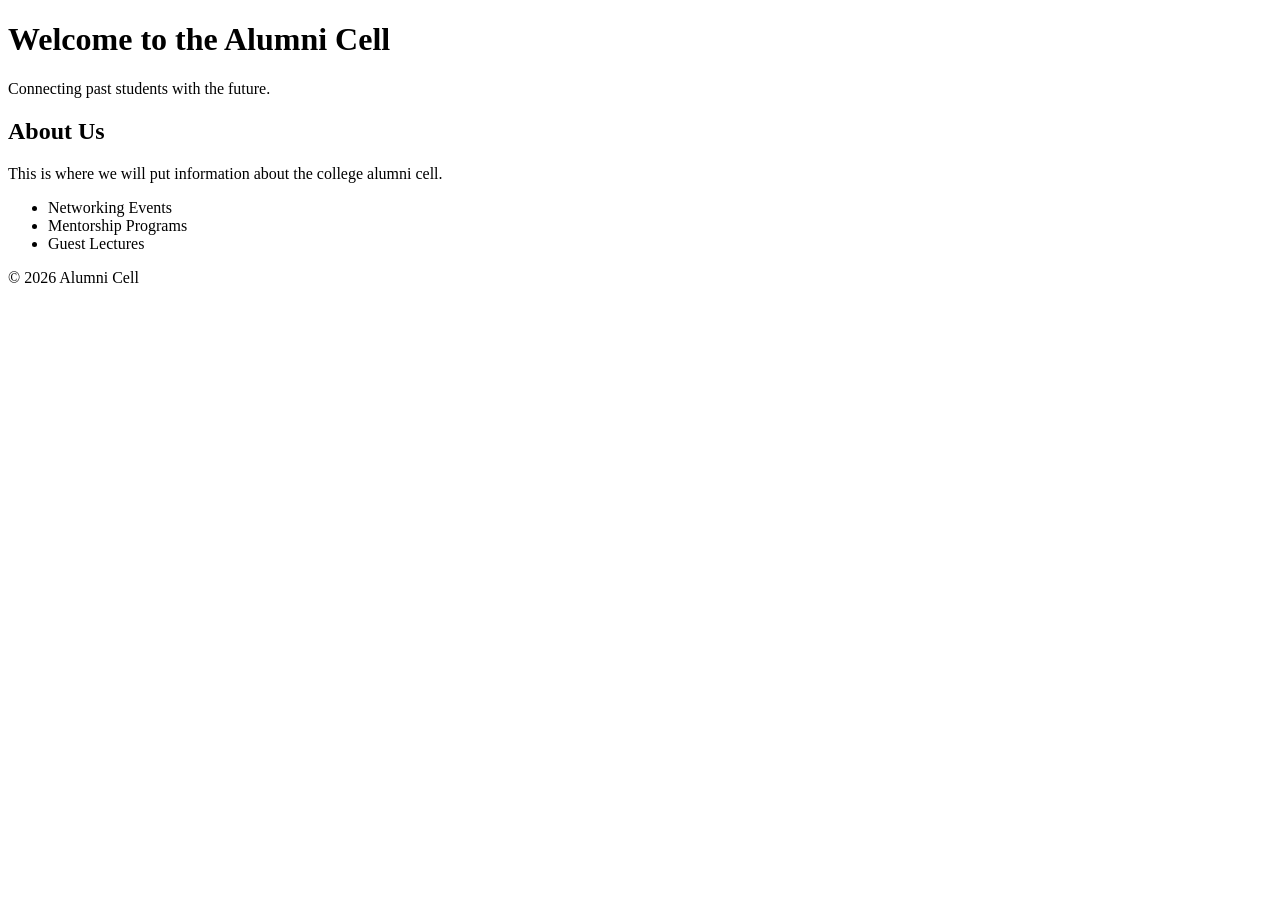
<file: about.html>
<!DOCTYPE html>
<html lang="en">
<head>
    <!-- The head section contains metadata (invisible information about the page) -->
    <meta charset="UTF-8">
    <meta name="viewport" content="width=device-width, initial-scale=1.0">
    
    <!-- The title appears in the browser tab -->
    <title>About - Alumni Cell</title>
</head>
<body>
    <!-- The body contains the visible content of the webpage -->
    
    <header>
        <!-- Headings range from h1 (largest) to h6 (smallest) -->
        <h1>Welcome to the Alumni Cell</h1>
        <!-- p stands for paragraph -->
        <p>Connecting past students with the future.</p> 
    </header>

    <main>
        <!-- Sections help organize your content logically -->
        <section>
            <h2>About Us</h2>
            <p>This is where we will put information about the college alumni cell.</p>
            
            <!-- An example of an unordered list (bullet points) -->
            <ul>
                <li>Networking Events</li>
                <li>Mentorship Programs</li>
                <li>Guest Lectures</li>
            </ul>
        </section>
    </main>

    <footer>
        <p>&copy; 2026 Alumni Cell</p>
    </footer>

</body>
</html>
</file>
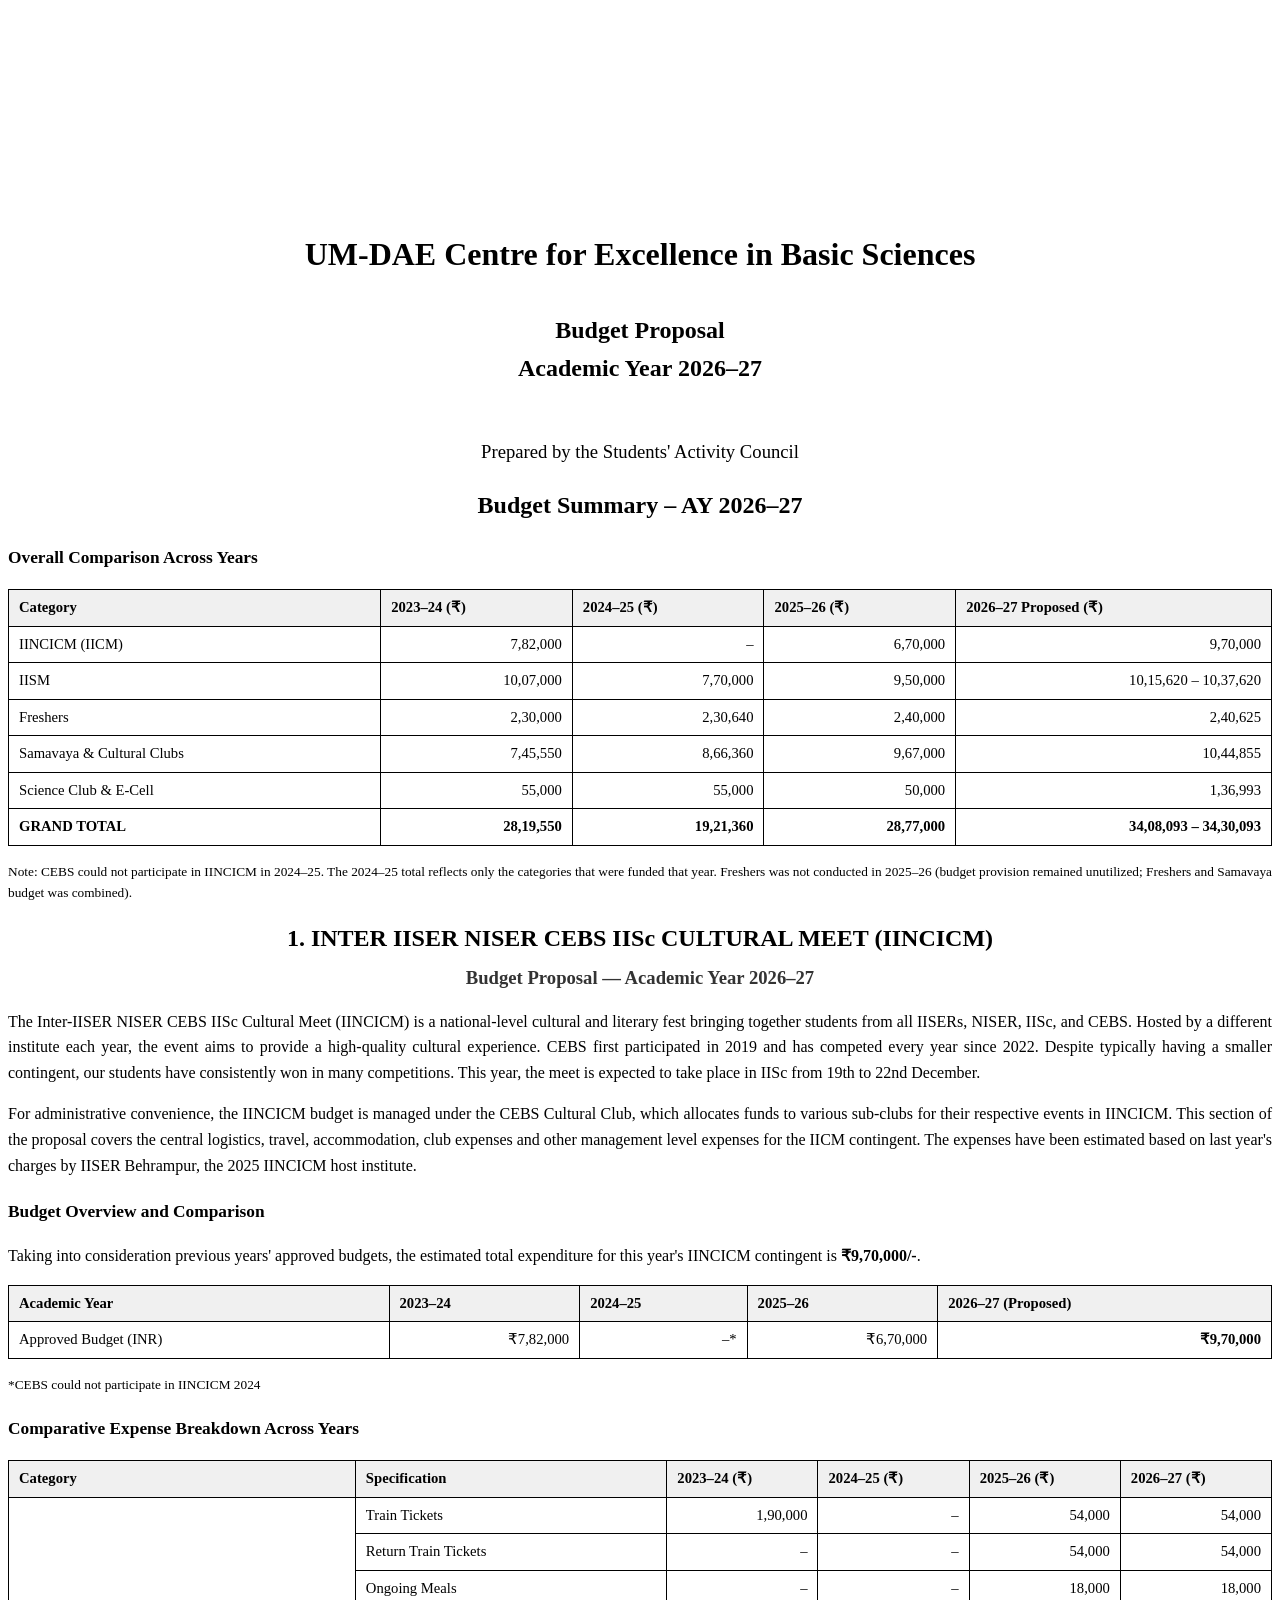
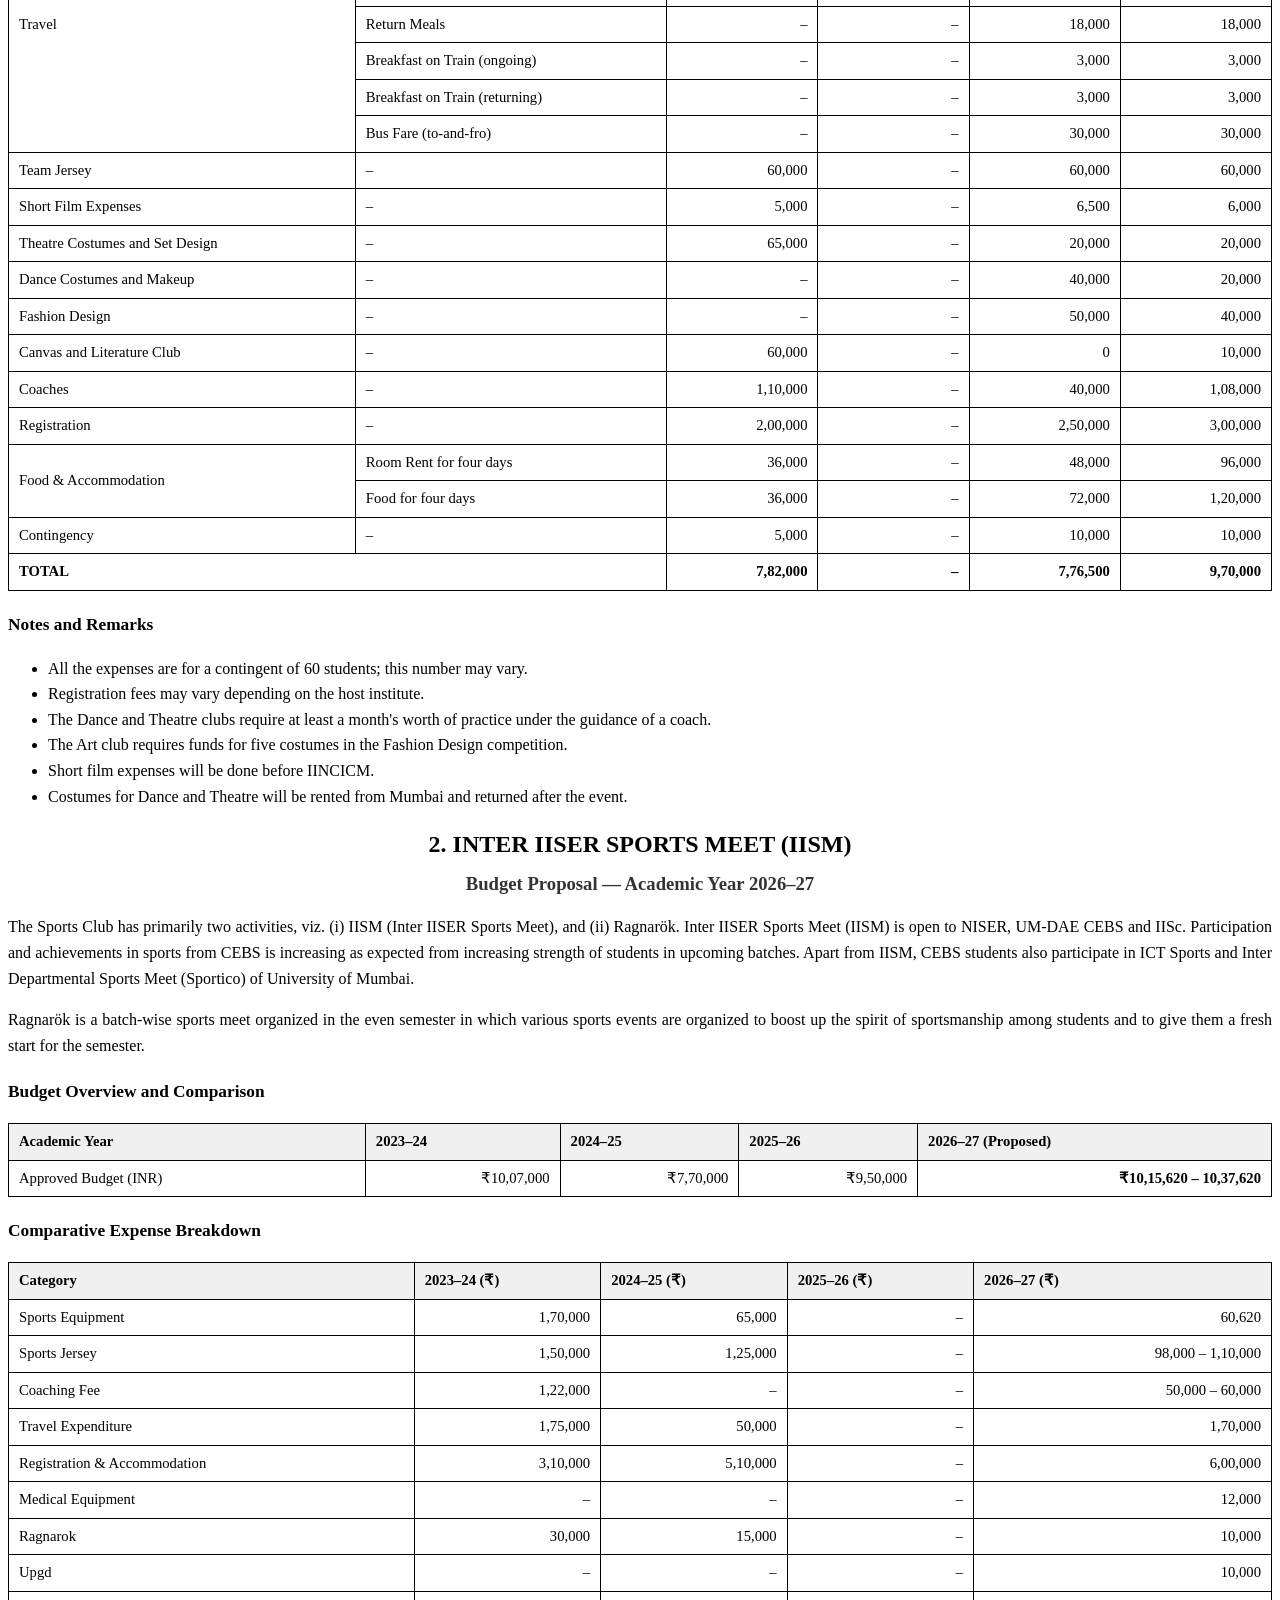
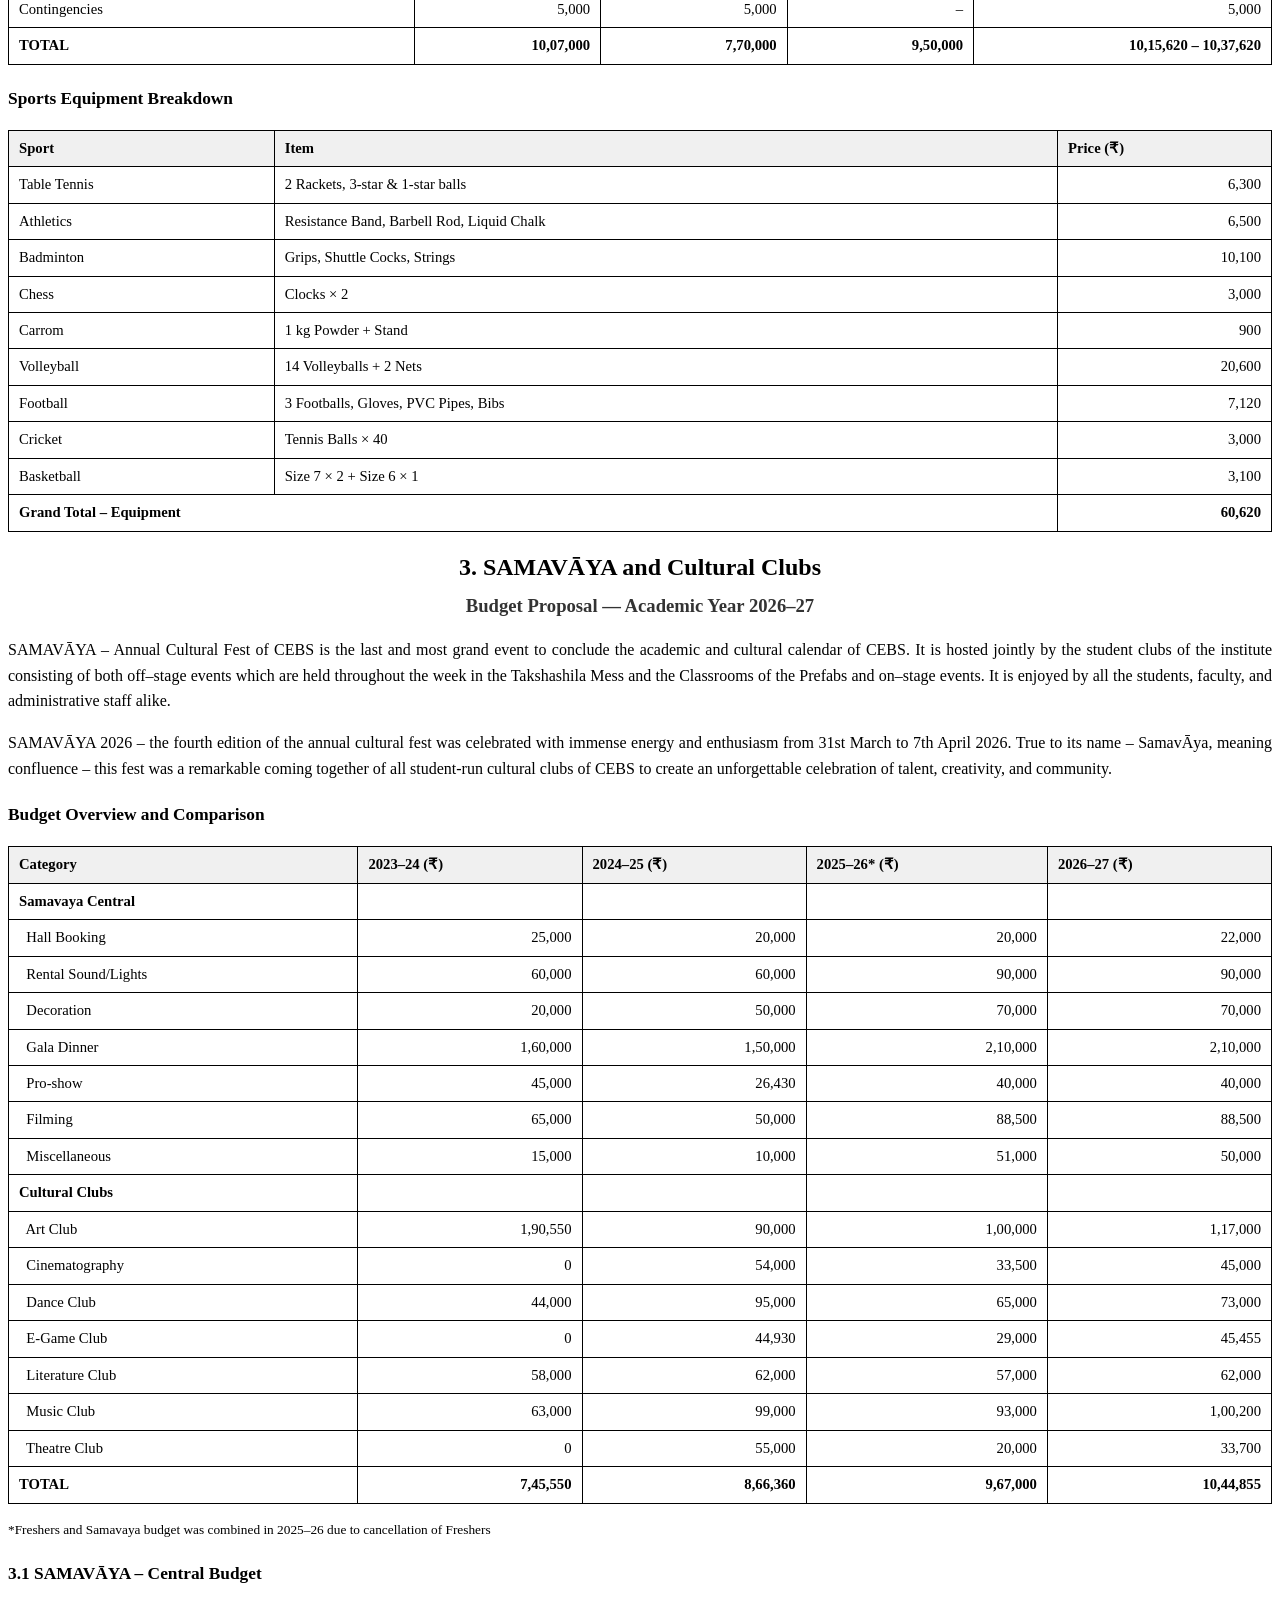
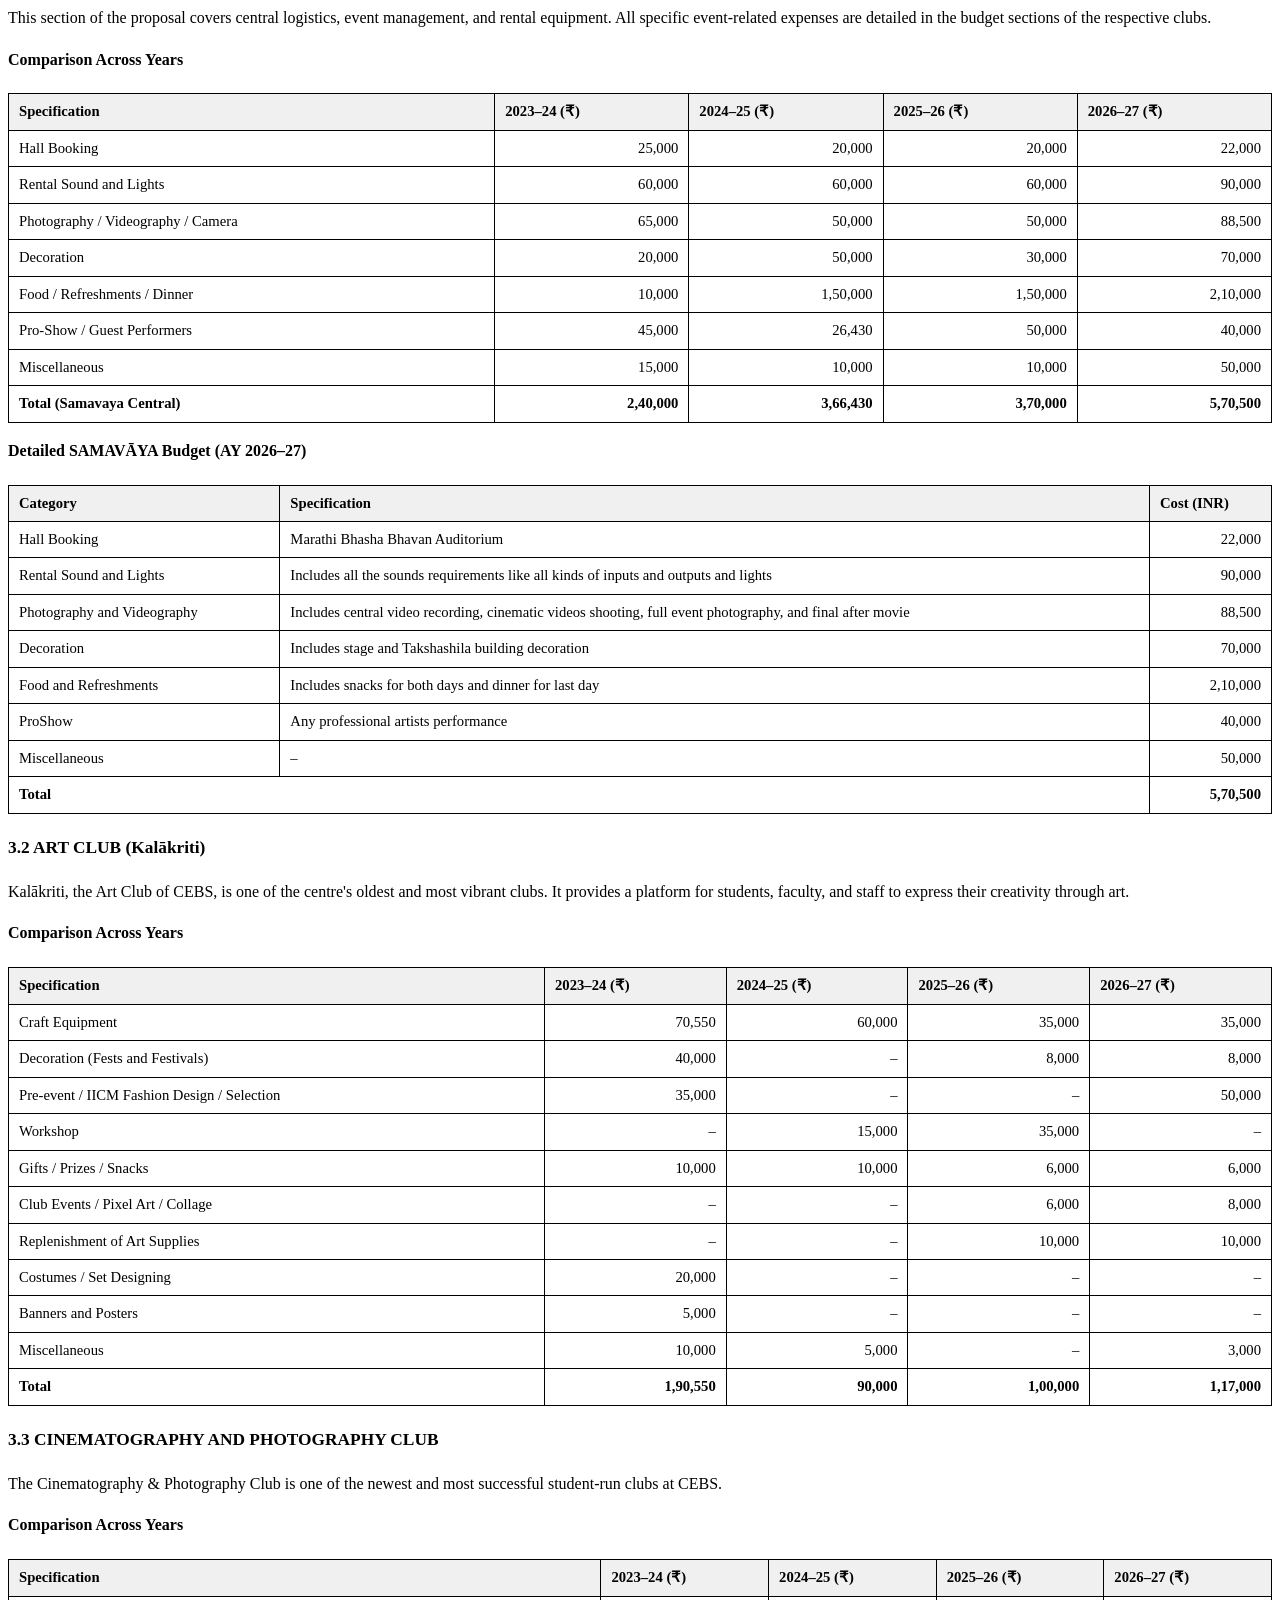
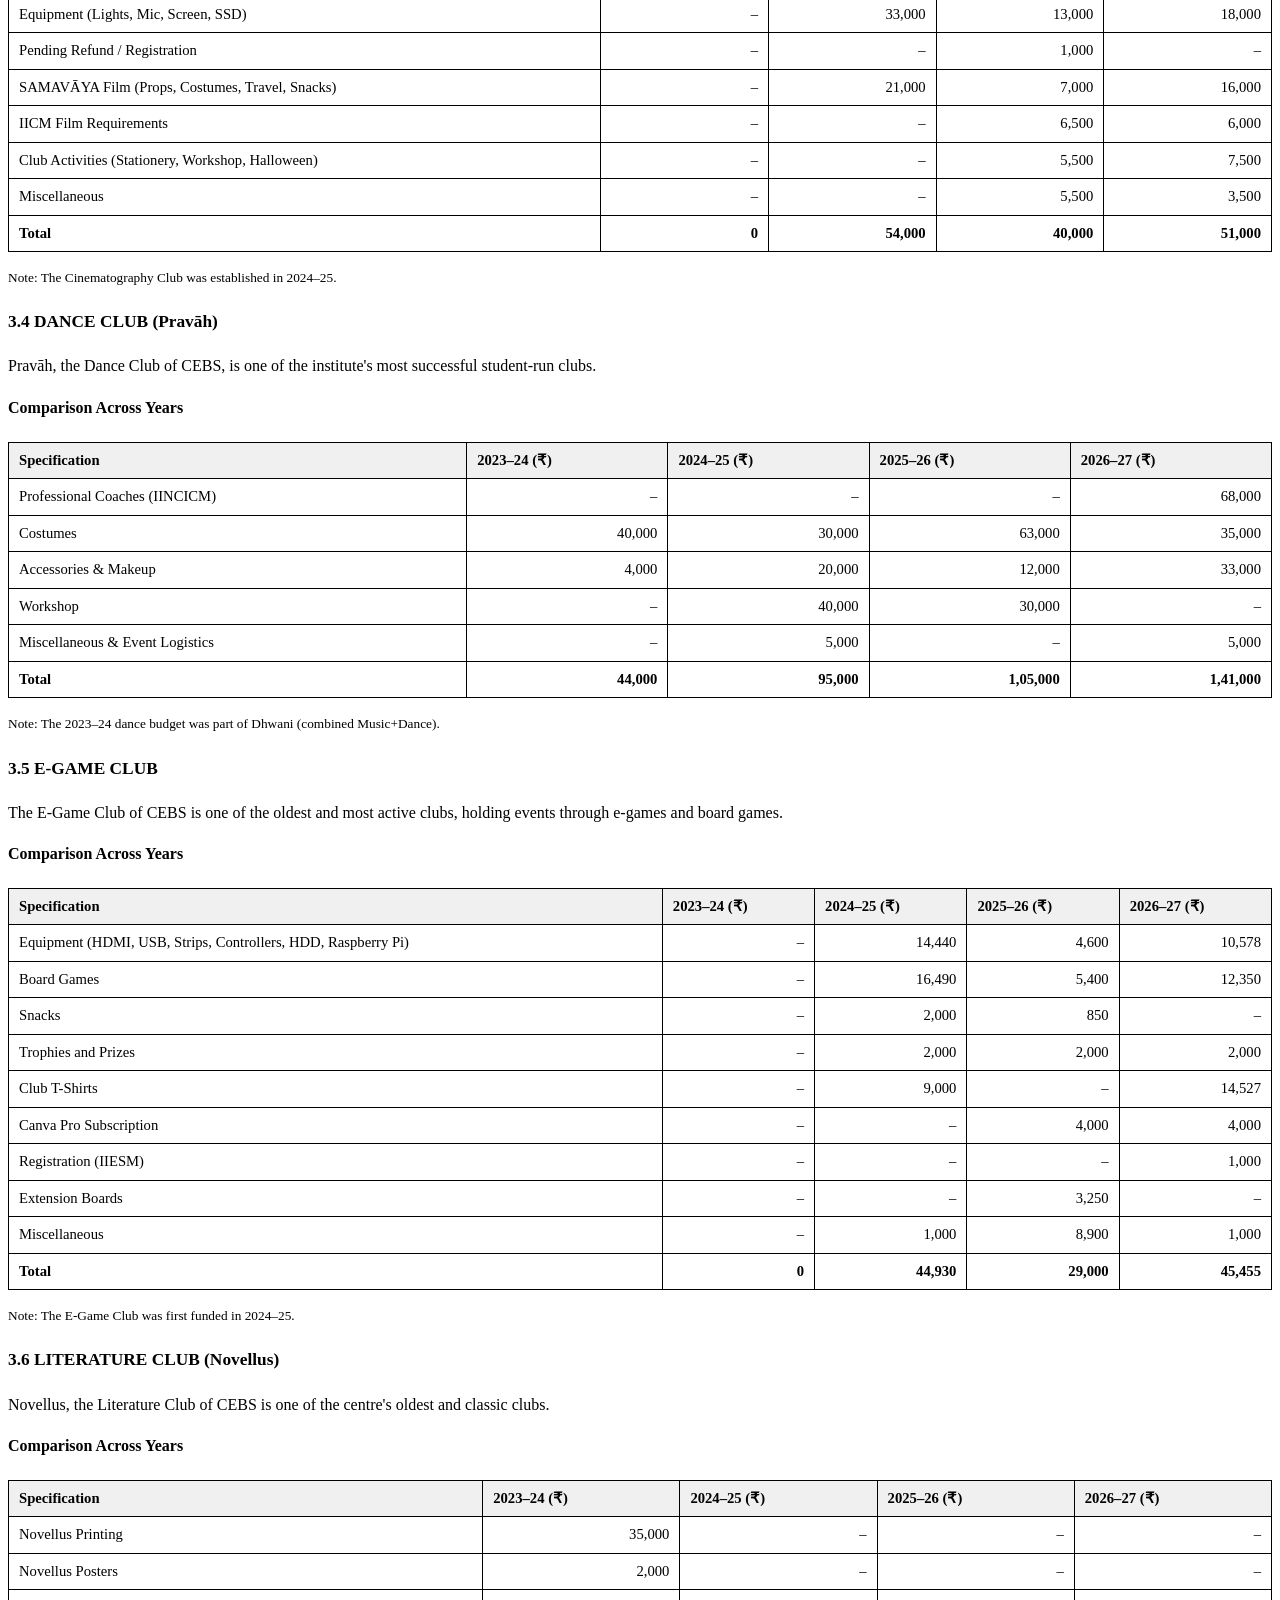
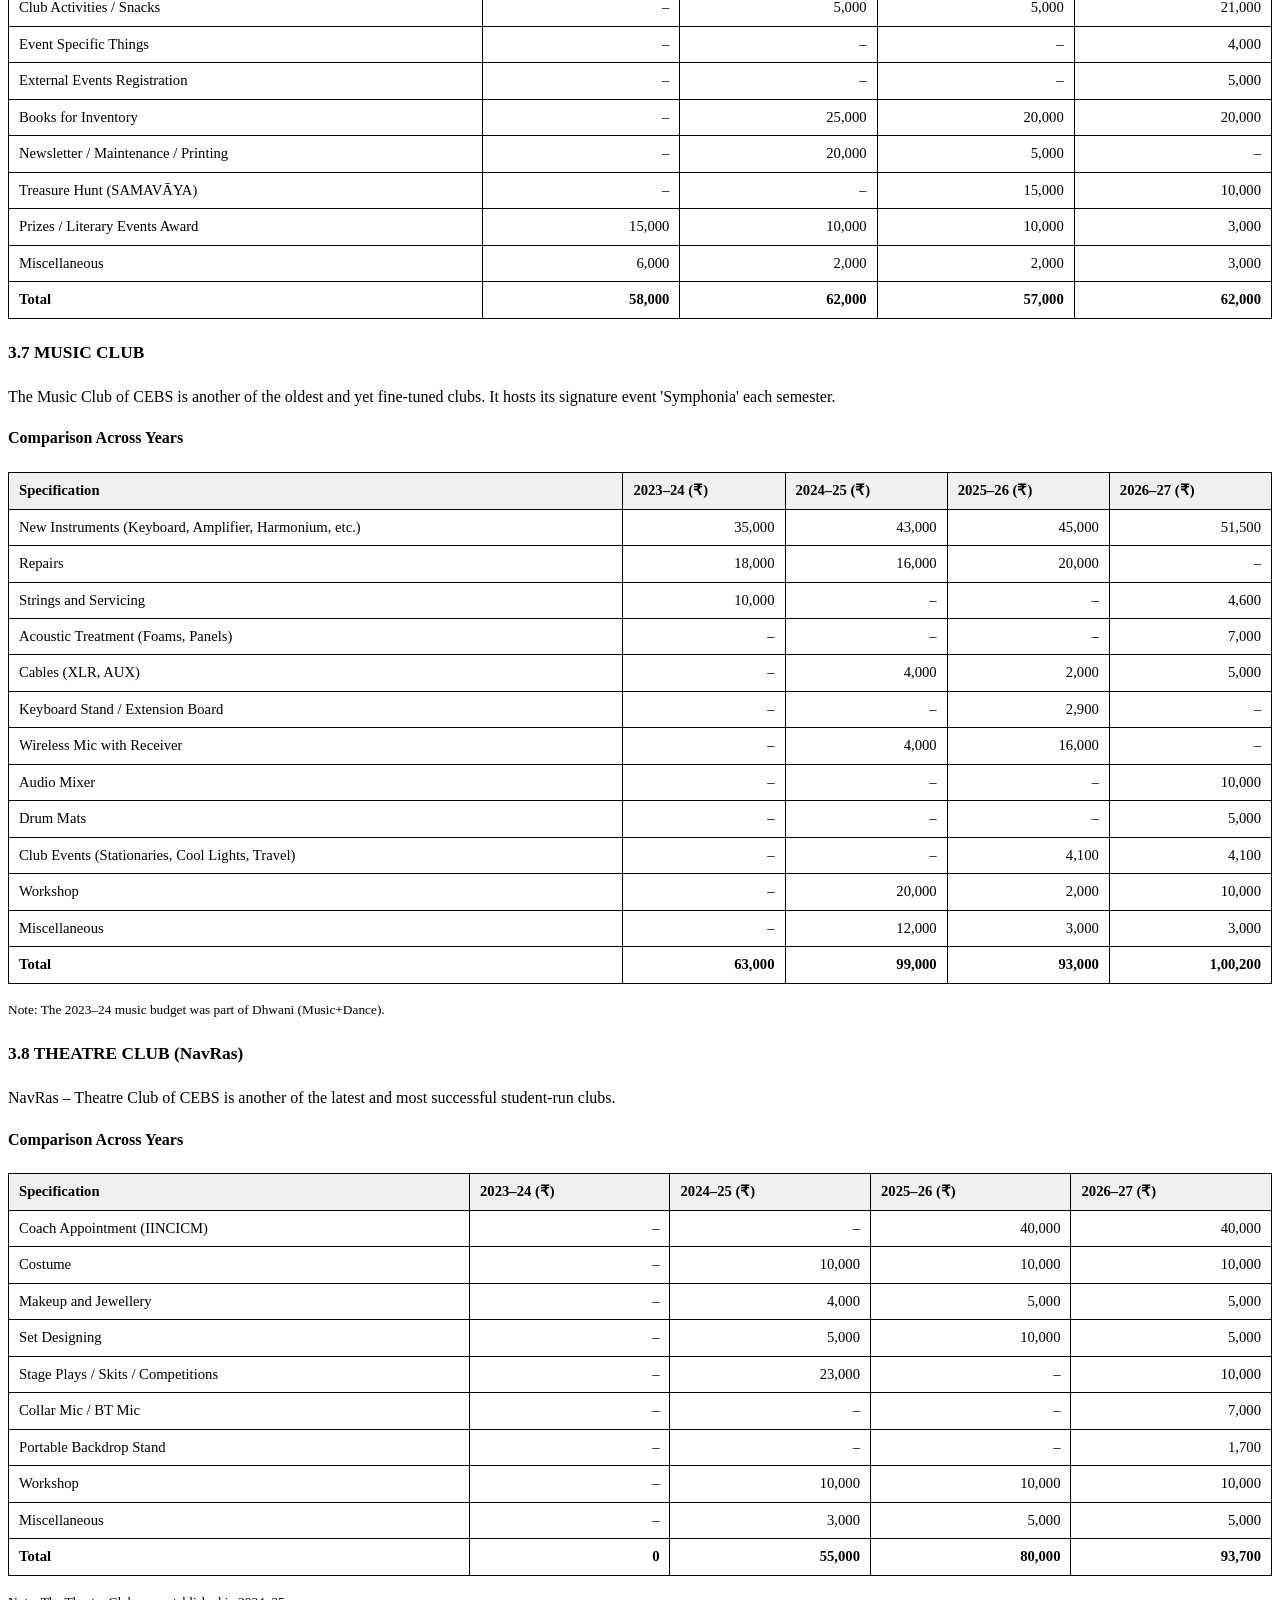
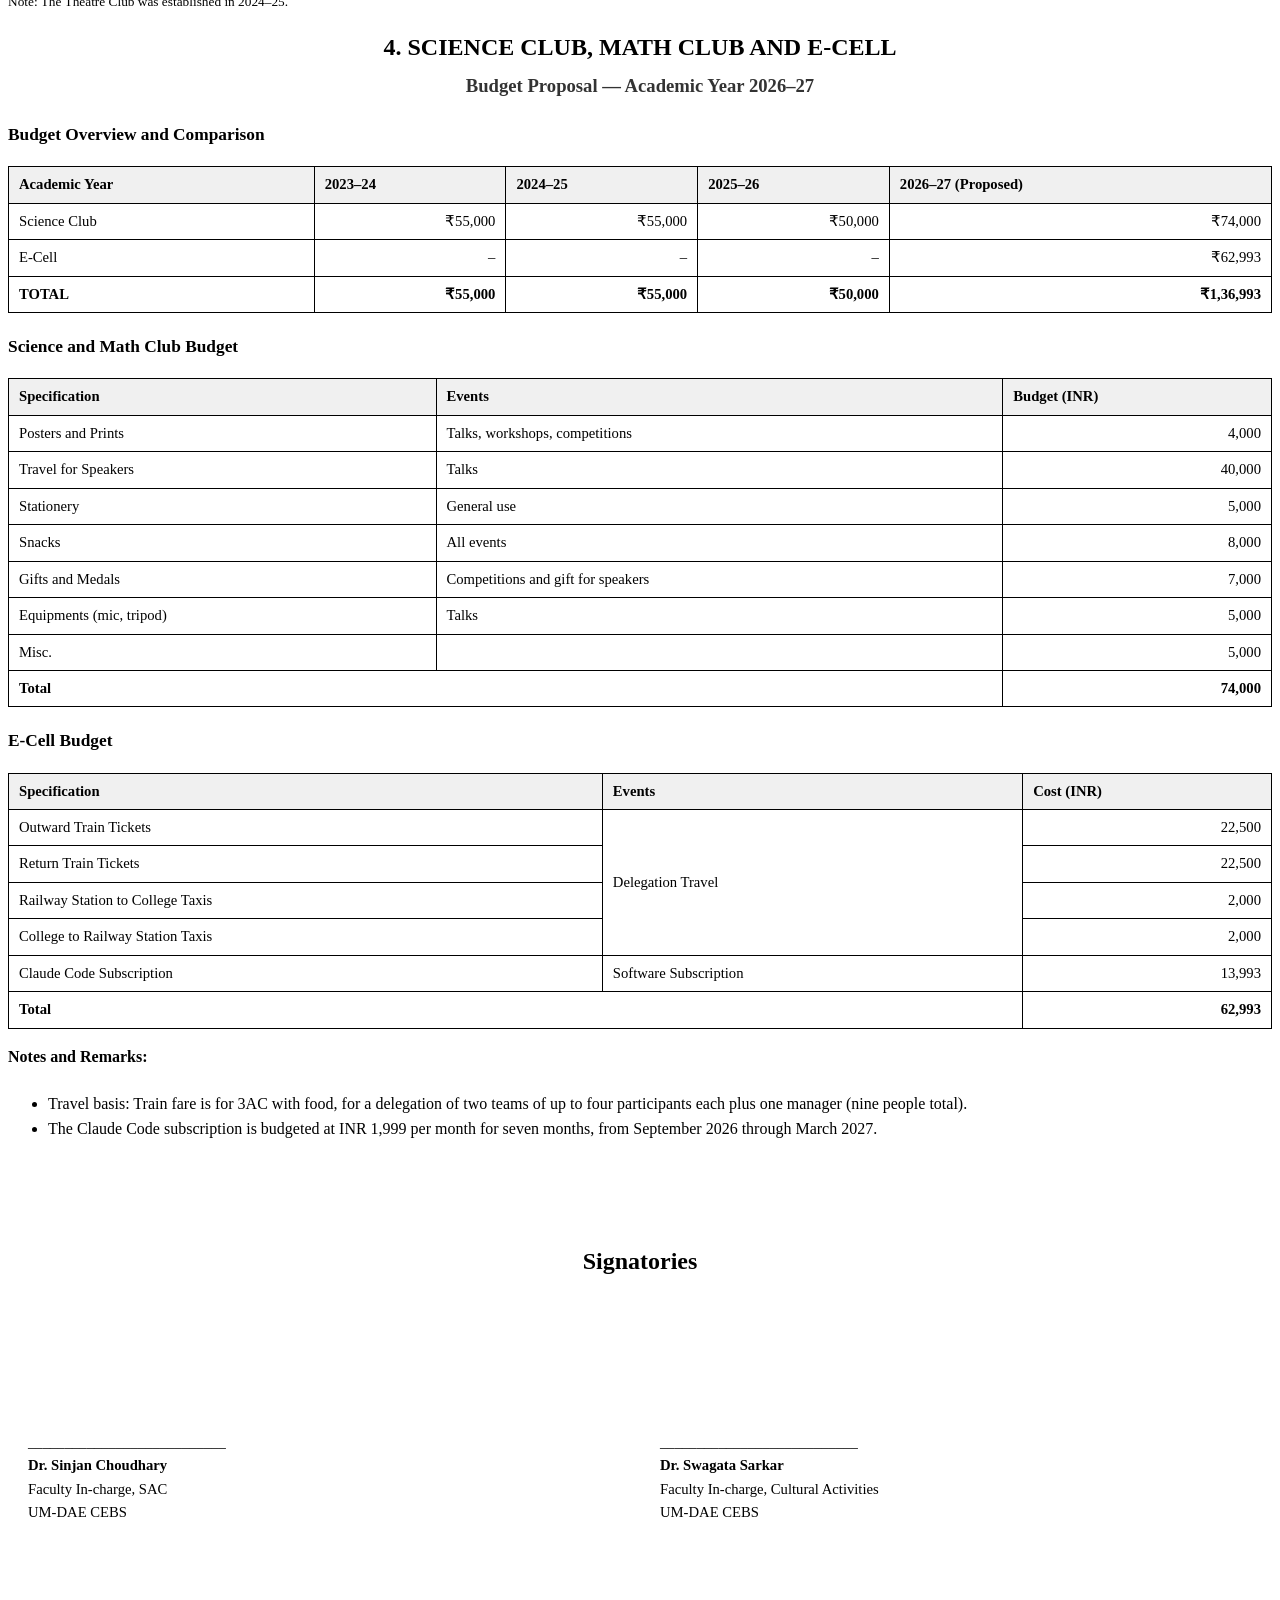
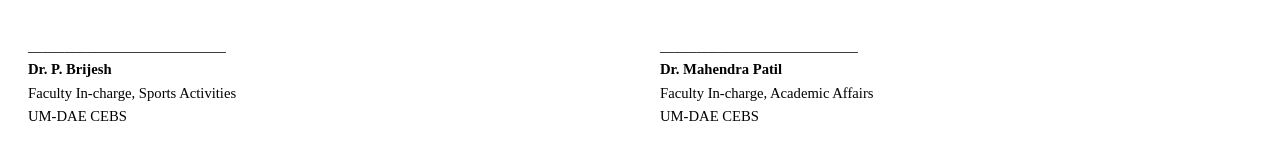
<file: BUDGET2026-27.html>
<!DOCTYPE html>
<html>
<head>
<meta charset="utf-8">
<title>UM-DAE CEBS Budget Proposal 2026-27</title>
<style>
@page { size: A4; margin: 2cm; }
body { font-family: 'Times New Roman', serif; font-size: 12pt; line-height: 1.6; color: #000; }
h1 { text-align: center; font-size: 18pt; margin-bottom: 5px; }
h2 { text-align: center; font-size: 14pt; margin-top: 0; color: #333; }
h3 { font-size: 13pt; margin-top: 20px; }
h4 { font-size: 12pt; margin-top: 15px; }
table { border-collapse: collapse; width: 100%; margin: 15px 0; }
th, td { border: 1px solid #000; padding: 6px 10px; text-align: left; font-size: 11pt; }
th { background-color: #f0f0f0; font-weight: bold; }
td.num { text-align: right; }
.total td { font-weight: bold; }
.note { font-size: 10pt; margin-top: 10px; }
.center { text-align: center; }
.sig { margin-top: 40px; }
p { text-align: justify; }
.page-break { page-break-before: always; }
.title-page { text-align: center; padding-top: 200px; }
.title-page h1 { font-size: 24pt; margin-bottom: 30px; }
.title-page h2 { font-size: 18pt; color: #000; }
.summary-table { margin: 30px auto; width: 80%; }
hr.section { border: 2px solid #333; margin: 30px 0; }
</style>
</head>
<body>

<!-- TITLE PAGE -->
<div class="title-page">
<h1>UM-DAE Centre for Excellence in Basic Sciences</h1>
<h2>Budget Proposal<br>Academic Year 2026&ndash;27</h2>
<p style="text-align: center; font-size: 14pt; margin-top: 50px;">Prepared by the Students' Activity Council</p>
</div>

<div class="page-break"></div>

<!-- SUMMARY PAGE -->
<h1>Budget Summary &ndash; AY 2026&ndash;27</h1>

<h3>Overall Comparison Across Years</h3>
<table>
<tr><th>Category</th><th>2023&ndash;24 (&#8377;)</th><th>2024&ndash;25 (&#8377;)</th><th>2025&ndash;26 (&#8377;)</th><th>2026&ndash;27 Proposed (&#8377;)</th></tr>
<tr><td>IINCICM (IICM)</td><td class="num">7,82,000</td><td class="num">&ndash;</td><td class="num">6,70,000</td><td class="num">9,70,000</td></tr>
<tr><td>IISM</td><td class="num">10,07,000</td><td class="num">7,70,000</td><td class="num">9,50,000</td><td class="num">10,15,620 &ndash; 10,37,620</td></tr>
<tr><td>Freshers</td><td class="num">2,30,000</td><td class="num">2,30,640</td><td class="num">2,40,000</td><td class="num">2,40,625</td></tr>
<tr><td>Samavaya &amp; Cultural Clubs</td><td class="num">7,45,550</td><td class="num">8,66,360</td><td class="num">9,67,000</td><td class="num">10,44,855</td></tr>
<tr><td>Science Club &amp; E-Cell</td><td class="num">55,000</td><td class="num">55,000</td><td class="num">50,000</td><td class="num">1,36,993</td></tr>
<tr class="total"><td><b>GRAND TOTAL</b></td><td class="num"><b>28,19,550</b></td><td class="num"><b>19,21,360</b></td><td class="num"><b>28,77,000</b></td><td class="num"><b>34,08,093 &ndash; 34,30,093</b></td></tr>
</table>

<p class="note">Note: CEBS could not participate in IINCICM in 2024&ndash;25. The 2024&ndash;25 total reflects only the categories that were funded that year. Freshers was not conducted in 2025&ndash;26 (budget provision remained unutilized; Freshers and Samavaya budget was combined).</p>

<div class="page-break"></div>

<!-- ================================================================ -->
<!-- SECTION 1: IINCICM -->
<!-- ================================================================ -->

<h1>1. INTER IISER NISER CEBS IISc CULTURAL MEET (IINCICM)</h1>
<h2>Budget Proposal &mdash; Academic Year 2026&ndash;27</h2>

<p>The Inter-IISER NISER CEBS IISc Cultural Meet (IINCICM) is a national-level cultural and literary fest bringing together students from all IISERs, NISER, IISc, and CEBS. Hosted by a different institute each year, the event aims to provide a high-quality cultural experience. CEBS first participated in 2019 and has competed every year since 2022. Despite typically having a smaller contingent, our students have consistently won in many competitions. This year, the meet is expected to take place in IISc from 19th to 22nd December.</p>

<p>For administrative convenience, the IINCICM budget is managed under the CEBS Cultural Club, which allocates funds to various sub-clubs for their respective events in IINCICM. This section of the proposal covers the central logistics, travel, accommodation, club expenses and other management level expenses for the IICM contingent. The expenses have been estimated based on last year's charges by IISER Behrampur, the 2025 IINCICM host institute.</p>

<h3>Budget Overview and Comparison</h3>
<p>Taking into consideration previous years' approved budgets, the estimated total expenditure for this year's IINCICM contingent is <b>&#8377;9,70,000/-</b>.</p>

<table>
<tr><th>Academic Year</th><th>2023&ndash;24</th><th>2024&ndash;25</th><th>2025&ndash;26</th><th>2026&ndash;27 (Proposed)</th></tr>
<tr><td>Approved Budget (INR)</td><td class="num">&#8377;7,82,000</td><td class="num">&ndash;*</td><td class="num">&#8377;6,70,000</td><td class="num"><b>&#8377;9,70,000</b></td></tr>
</table>
<p class="note">*CEBS could not participate in IINCICM 2024</p>

<h3>Comparative Expense Breakdown Across Years</h3>

<table>
<tr><th>Category</th><th>Specification</th><th>2023&ndash;24 (&#8377;)</th><th>2024&ndash;25 (&#8377;)</th><th>2025&ndash;26 (&#8377;)</th><th>2026&ndash;27 (&#8377;)</th></tr>
<tr><td rowspan="7">Travel</td><td>Train Tickets</td><td class="num">1,90,000</td><td class="num">&ndash;</td><td class="num">54,000</td><td class="num">54,000</td></tr>
<tr><td>Return Train Tickets</td><td class="num">&ndash;</td><td class="num">&ndash;</td><td class="num">54,000</td><td class="num">54,000</td></tr>
<tr><td>Ongoing Meals</td><td class="num">&ndash;</td><td class="num">&ndash;</td><td class="num">18,000</td><td class="num">18,000</td></tr>
<tr><td>Return Meals</td><td class="num">&ndash;</td><td class="num">&ndash;</td><td class="num">18,000</td><td class="num">18,000</td></tr>
<tr><td>Breakfast on Train (ongoing)</td><td class="num">&ndash;</td><td class="num">&ndash;</td><td class="num">3,000</td><td class="num">3,000</td></tr>
<tr><td>Breakfast on Train (returning)</td><td class="num">&ndash;</td><td class="num">&ndash;</td><td class="num">3,000</td><td class="num">3,000</td></tr>
<tr><td>Bus Fare (to-and-fro)</td><td class="num">&ndash;</td><td class="num">&ndash;</td><td class="num">30,000</td><td class="num">30,000</td></tr>
<tr><td>Team Jersey</td><td>&ndash;</td><td class="num">60,000</td><td class="num">&ndash;</td><td class="num">60,000</td><td class="num">60,000</td></tr>
<tr><td>Short Film Expenses</td><td>&ndash;</td><td class="num">5,000</td><td class="num">&ndash;</td><td class="num">6,500</td><td class="num">6,000</td></tr>
<tr><td>Theatre Costumes and Set Design</td><td>&ndash;</td><td class="num">65,000</td><td class="num">&ndash;</td><td class="num">20,000</td><td class="num">20,000</td></tr>
<tr><td>Dance Costumes and Makeup</td><td>&ndash;</td><td class="num">&ndash;</td><td class="num">&ndash;</td><td class="num">40,000</td><td class="num">20,000</td></tr>
<tr><td>Fashion Design</td><td>&ndash;</td><td class="num">&ndash;</td><td class="num">&ndash;</td><td class="num">50,000</td><td class="num">40,000</td></tr>
<tr><td>Canvas and Literature Club</td><td>&ndash;</td><td class="num">60,000</td><td class="num">&ndash;</td><td class="num">0</td><td class="num">10,000</td></tr>
<tr><td>Coaches</td><td>&ndash;</td><td class="num">1,10,000</td><td class="num">&ndash;</td><td class="num">40,000</td><td class="num">1,08,000</td></tr>
<tr><td>Registration</td><td>&ndash;</td><td class="num">2,00,000</td><td class="num">&ndash;</td><td class="num">2,50,000</td><td class="num">3,00,000</td></tr>
<tr><td rowspan="2">Food &amp; Accommodation</td><td>Room Rent for four days</td><td class="num">36,000</td><td class="num">&ndash;</td><td class="num">48,000</td><td class="num">96,000</td></tr>
<tr><td>Food for four days</td><td class="num">36,000</td><td class="num">&ndash;</td><td class="num">72,000</td><td class="num">1,20,000</td></tr>
<tr><td>Contingency</td><td>&ndash;</td><td class="num">5,000</td><td class="num">&ndash;</td><td class="num">10,000</td><td class="num">10,000</td></tr>
<tr class="total"><td colspan="2"><b>TOTAL</b></td><td class="num"><b>7,82,000</b></td><td class="num"><b>&ndash;</b></td><td class="num"><b>7,76,500</b></td><td class="num"><b>9,70,000</b></td></tr>
</table>

<h3>Notes and Remarks</h3>
<ul>
<li>All the expenses are for a contingent of 60 students; this number may vary.</li>
<li>Registration fees may vary depending on the host institute.</li>
<li>The Dance and Theatre clubs require at least a month's worth of practice under the guidance of a coach.</li>
<li>The Art club requires funds for five costumes in the Fashion Design competition.</li>
<li>Short film expenses will be done before IINCICM.</li>
<li>Costumes for Dance and Theatre will be rented from Mumbai and returned after the event.</li>
</ul>

<div class="page-break"></div>

<!-- ================================================================ -->
<!-- SECTION 2: IISM -->
<!-- ================================================================ -->

<h1>2. INTER IISER SPORTS MEET (IISM)</h1>
<h2>Budget Proposal &mdash; Academic Year 2026&ndash;27</h2>

<p>The Sports Club has primarily two activities, viz. (i) IISM (Inter IISER Sports Meet), and (ii) Ragnar&ouml;k. Inter IISER Sports Meet (IISM) is open to NISER, UM-DAE CEBS and IISc. Participation and achievements in sports from CEBS is increasing as expected from increasing strength of students in upcoming batches. Apart from IISM, CEBS students also participate in ICT Sports and Inter Departmental Sports Meet (Sportico) of University of Mumbai.</p>

<p>Ragnar&ouml;k is a batch-wise sports meet organized in the even semester in which various sports events are organized to boost up the spirit of sportsmanship among students and to give them a fresh start for the semester.</p>

<h3>Budget Overview and Comparison</h3>
<table>
<tr><th>Academic Year</th><th>2023&ndash;24</th><th>2024&ndash;25</th><th>2025&ndash;26</th><th>2026&ndash;27 (Proposed)</th></tr>
<tr><td>Approved Budget (INR)</td><td class="num">&#8377;10,07,000</td><td class="num">&#8377;7,70,000</td><td class="num">&#8377;9,50,000</td><td class="num"><b>&#8377;10,15,620 &ndash; 10,37,620</b></td></tr>
</table>

<h3>Comparative Expense Breakdown</h3>
<table>
<tr><th>Category</th><th>2023&ndash;24 (&#8377;)</th><th>2024&ndash;25 (&#8377;)</th><th>2025&ndash;26 (&#8377;)</th><th>2026&ndash;27 (&#8377;)</th></tr>
<tr><td>Sports Equipment</td><td class="num">1,70,000</td><td class="num">65,000</td><td class="num">&ndash;</td><td class="num">60,620</td></tr>
<tr><td>Sports Jersey</td><td class="num">1,50,000</td><td class="num">1,25,000</td><td class="num">&ndash;</td><td class="num">98,000 &ndash; 1,10,000</td></tr>
<tr><td>Coaching Fee</td><td class="num">1,22,000</td><td class="num">&ndash;</td><td class="num">&ndash;</td><td class="num">50,000 &ndash; 60,000</td></tr>
<tr><td>Travel Expenditure</td><td class="num">1,75,000</td><td class="num">50,000</td><td class="num">&ndash;</td><td class="num">1,70,000</td></tr>
<tr><td>Registration &amp; Accommodation</td><td class="num">3,10,000</td><td class="num">5,10,000</td><td class="num">&ndash;</td><td class="num">6,00,000</td></tr>
<tr><td>Medical Equipment</td><td class="num">&ndash;</td><td class="num">&ndash;</td><td class="num">&ndash;</td><td class="num">12,000</td></tr>
<tr><td>Ragnarok</td><td class="num">30,000</td><td class="num">15,000</td><td class="num">&ndash;</td><td class="num">10,000</td></tr>
<tr><td>Upgd</td><td class="num">&ndash;</td><td class="num">&ndash;</td><td class="num">&ndash;</td><td class="num">10,000</td></tr>
<tr><td>Contingencies</td><td class="num">5,000</td><td class="num">5,000</td><td class="num">&ndash;</td><td class="num">5,000</td></tr>
<tr class="total"><td><b>TOTAL</b></td><td class="num"><b>10,07,000</b></td><td class="num"><b>7,70,000</b></td><td class="num"><b>9,50,000</b></td><td class="num"><b>10,15,620 &ndash; 10,37,620</b></td></tr>
</table>

<h3>Sports Equipment Breakdown</h3>
<table>
<tr><th>Sport</th><th>Item</th><th>Price (&#8377;)</th></tr>
<tr><td>Table Tennis</td><td>2 Rackets, 3-star &amp; 1-star balls</td><td class="num">6,300</td></tr>
<tr><td>Athletics</td><td>Resistance Band, Barbell Rod, Liquid Chalk</td><td class="num">6,500</td></tr>
<tr><td>Badminton</td><td>Grips, Shuttle Cocks, Strings</td><td class="num">10,100</td></tr>
<tr><td>Chess</td><td>Clocks &times; 2</td><td class="num">3,000</td></tr>
<tr><td>Carrom</td><td>1 kg Powder + Stand</td><td class="num">900</td></tr>
<tr><td>Volleyball</td><td>14 Volleyballs + 2 Nets</td><td class="num">20,600</td></tr>
<tr><td>Football</td><td>3 Footballs, Gloves, PVC Pipes, Bibs</td><td class="num">7,120</td></tr>
<tr><td>Cricket</td><td>Tennis Balls &times; 40</td><td class="num">3,000</td></tr>
<tr><td>Basketball</td><td>Size 7 &times; 2 + Size 6 &times; 1</td><td class="num">3,100</td></tr>
<tr class="total"><td colspan="2"><b>Grand Total &ndash; Equipment</b></td><td class="num"><b>60,620</b></td></tr>
</table>

<div class="page-break"></div>

<!-- ================================================================ -->
<!-- SECTION 3: SAMAVAYA AND CULTURAL CLUBS -->
<!-- ================================================================ -->

<h1>3. SAMAV&#256;YA and Cultural Clubs</h1>
<h2>Budget Proposal &mdash; Academic Year 2026&ndash;27</h2>

<p>SAMAV&#256;YA &ndash; Annual Cultural Fest of CEBS is the last and most grand event to conclude the academic and cultural calendar of CEBS. It is hosted jointly by the student clubs of the institute consisting of both off&ndash;stage events which are held throughout the week in the Takshashila Mess and the Classrooms of the Prefabs and on&ndash;stage events. It is enjoyed by all the students, faculty, and administrative staff alike.</p>

<p>SAMAV&#256;YA 2026 &ndash; the fourth edition of the annual cultural fest was celebrated with immense energy and enthusiasm from 31st March to 7th April 2026. True to its name &ndash; Samav&#256;ya, meaning confluence &ndash; this fest was a remarkable coming together of all student-run cultural clubs of CEBS to create an unforgettable celebration of talent, creativity, and community.</p>

<h3>Budget Overview and Comparison</h3>
<table>
<tr><th>Category</th><th>2023&ndash;24 (&#8377;)</th><th>2024&ndash;25 (&#8377;)</th><th>2025&ndash;26* (&#8377;)</th><th>2026&ndash;27 (&#8377;)</th></tr>
<tr><td><b>Samavaya Central</b></td><td></td><td></td><td></td><td></td></tr>
<tr><td>&nbsp;&nbsp;Hall Booking</td><td class="num">25,000</td><td class="num">20,000</td><td class="num">20,000</td><td class="num">22,000</td></tr>
<tr><td>&nbsp;&nbsp;Rental Sound/Lights</td><td class="num">60,000</td><td class="num">60,000</td><td class="num">90,000</td><td class="num">90,000</td></tr>
<tr><td>&nbsp;&nbsp;Decoration</td><td class="num">20,000</td><td class="num">50,000</td><td class="num">70,000</td><td class="num">70,000</td></tr>
<tr><td>&nbsp;&nbsp;Gala Dinner</td><td class="num">1,60,000</td><td class="num">1,50,000</td><td class="num">2,10,000</td><td class="num">2,10,000</td></tr>
<tr><td>&nbsp;&nbsp;Pro-show</td><td class="num">45,000</td><td class="num">26,430</td><td class="num">40,000</td><td class="num">40,000</td></tr>
<tr><td>&nbsp;&nbsp;Filming</td><td class="num">65,000</td><td class="num">50,000</td><td class="num">88,500</td><td class="num">88,500</td></tr>
<tr><td>&nbsp;&nbsp;Miscellaneous</td><td class="num">15,000</td><td class="num">10,000</td><td class="num">51,000</td><td class="num">50,000</td></tr>
<tr><td><b>Cultural Clubs</b></td><td></td><td></td><td></td><td></td></tr>
<tr><td>&nbsp;&nbsp;Art Club</td><td class="num">1,90,550</td><td class="num">90,000</td><td class="num">1,00,000</td><td class="num">1,17,000</td></tr>
<tr><td>&nbsp;&nbsp;Cinematography</td><td class="num">0</td><td class="num">54,000</td><td class="num">33,500</td><td class="num">45,000</td></tr>
<tr><td>&nbsp;&nbsp;Dance Club</td><td class="num">44,000</td><td class="num">95,000</td><td class="num">65,000</td><td class="num">73,000</td></tr>
<tr><td>&nbsp;&nbsp;E-Game Club</td><td class="num">0</td><td class="num">44,930</td><td class="num">29,000</td><td class="num">45,455</td></tr>
<tr><td>&nbsp;&nbsp;Literature Club</td><td class="num">58,000</td><td class="num">62,000</td><td class="num">57,000</td><td class="num">62,000</td></tr>
<tr><td>&nbsp;&nbsp;Music Club</td><td class="num">63,000</td><td class="num">99,000</td><td class="num">93,000</td><td class="num">1,00,200</td></tr>
<tr><td>&nbsp;&nbsp;Theatre Club</td><td class="num">0</td><td class="num">55,000</td><td class="num">20,000</td><td class="num">33,700</td></tr>
<tr class="total"><td><b>TOTAL</b></td><td class="num"><b>7,45,550</b></td><td class="num"><b>8,66,360</b></td><td class="num"><b>9,67,000</b></td><td class="num"><b>10,44,855</b></td></tr>
</table>
<p class="note">*Freshers and Samavaya budget was combined in 2025&ndash;26 due to cancellation of Freshers</p>

<!-- SAMAVAYA CENTRAL -->
<h3>3.1 SAMAV&#256;YA &ndash; Central Budget</h3>
<p>This section of the proposal covers central logistics, event management, and rental equipment. All specific event-related expenses are detailed in the budget sections of the respective clubs.</p>

<h4>Comparison Across Years</h4>
<table>
<tr><th>Specification</th><th>2023&ndash;24 (&#8377;)</th><th>2024&ndash;25 (&#8377;)</th><th>2025&ndash;26 (&#8377;)</th><th>2026&ndash;27 (&#8377;)</th></tr>
<tr><td>Hall Booking</td><td class="num">25,000</td><td class="num">20,000</td><td class="num">20,000</td><td class="num">22,000</td></tr>
<tr><td>Rental Sound and Lights</td><td class="num">60,000</td><td class="num">60,000</td><td class="num">60,000</td><td class="num">90,000</td></tr>
<tr><td>Photography / Videography / Camera</td><td class="num">65,000</td><td class="num">50,000</td><td class="num">50,000</td><td class="num">88,500</td></tr>
<tr><td>Decoration</td><td class="num">20,000</td><td class="num">50,000</td><td class="num">30,000</td><td class="num">70,000</td></tr>
<tr><td>Food / Refreshments / Dinner</td><td class="num">10,000</td><td class="num">1,50,000</td><td class="num">1,50,000</td><td class="num">2,10,000</td></tr>
<tr><td>Pro-Show / Guest Performers</td><td class="num">45,000</td><td class="num">26,430</td><td class="num">50,000</td><td class="num">40,000</td></tr>
<tr><td>Miscellaneous</td><td class="num">15,000</td><td class="num">10,000</td><td class="num">10,000</td><td class="num">50,000</td></tr>
<tr class="total"><td><b>Total (Samavaya Central)</b></td><td class="num"><b>2,40,000</b></td><td class="num"><b>3,66,430</b></td><td class="num"><b>3,70,000</b></td><td class="num"><b>5,70,500</b></td></tr>
</table>

<h4>Detailed SAMAV&#256;YA Budget (AY 2026&ndash;27)</h4>
<table>
<tr><th>Category</th><th>Specification</th><th>Cost (INR)</th></tr>
<tr><td>Hall Booking</td><td>Marathi Bhasha Bhavan Auditorium</td><td class="num">22,000</td></tr>
<tr><td>Rental Sound and Lights</td><td>Includes all the sounds requirements like all kinds of inputs and outputs and lights</td><td class="num">90,000</td></tr>
<tr><td>Photography and Videography</td><td>Includes central video recording, cinematic videos shooting, full event photography, and final after movie</td><td class="num">88,500</td></tr>
<tr><td>Decoration</td><td>Includes stage and Takshashila building decoration</td><td class="num">70,000</td></tr>
<tr><td>Food and Refreshments</td><td>Includes snacks for both days and dinner for last day</td><td class="num">2,10,000</td></tr>
<tr><td>ProShow</td><td>Any professional artists performance</td><td class="num">40,000</td></tr>
<tr><td>Miscellaneous</td><td>&ndash;</td><td class="num">50,000</td></tr>
<tr class="total"><td colspan="2"><b>Total</b></td><td class="num"><b>5,70,500</b></td></tr>
</table>

<div class="page-break"></div>

<!-- ART CLUB -->
<h3>3.2 ART CLUB (Kal&#257;kriti)</h3>
<p>Kal&#257;kriti, the Art Club of CEBS, is one of the centre's oldest and most vibrant clubs. It provides a platform for students, faculty, and staff to express their creativity through art.</p>
<h4>Comparison Across Years</h4>
<table>
<tr><th>Specification</th><th>2023&ndash;24 (&#8377;)</th><th>2024&ndash;25 (&#8377;)</th><th>2025&ndash;26 (&#8377;)</th><th>2026&ndash;27 (&#8377;)</th></tr>
<tr><td>Craft Equipment</td><td class="num">70,550</td><td class="num">60,000</td><td class="num">35,000</td><td class="num">35,000</td></tr>
<tr><td>Decoration (Fests and Festivals)</td><td class="num">40,000</td><td class="num">&ndash;</td><td class="num">8,000</td><td class="num">8,000</td></tr>
<tr><td>Pre-event / IICM Fashion Design / Selection</td><td class="num">35,000</td><td class="num">&ndash;</td><td class="num">&ndash;</td><td class="num">50,000</td></tr>
<tr><td>Workshop</td><td class="num">&ndash;</td><td class="num">15,000</td><td class="num">35,000</td><td class="num">&ndash;</td></tr>
<tr><td>Gifts / Prizes / Snacks</td><td class="num">10,000</td><td class="num">10,000</td><td class="num">6,000</td><td class="num">6,000</td></tr>
<tr><td>Club Events / Pixel Art / Collage</td><td class="num">&ndash;</td><td class="num">&ndash;</td><td class="num">6,000</td><td class="num">8,000</td></tr>
<tr><td>Replenishment of Art Supplies</td><td class="num">&ndash;</td><td class="num">&ndash;</td><td class="num">10,000</td><td class="num">10,000</td></tr>
<tr><td>Costumes / Set Designing</td><td class="num">20,000</td><td class="num">&ndash;</td><td class="num">&ndash;</td><td class="num">&ndash;</td></tr>
<tr><td>Banners and Posters</td><td class="num">5,000</td><td class="num">&ndash;</td><td class="num">&ndash;</td><td class="num">&ndash;</td></tr>
<tr><td>Miscellaneous</td><td class="num">10,000</td><td class="num">5,000</td><td class="num">&ndash;</td><td class="num">3,000</td></tr>
<tr class="total"><td><b>Total</b></td><td class="num"><b>1,90,550</b></td><td class="num"><b>90,000</b></td><td class="num"><b>1,00,000</b></td><td class="num"><b>1,17,000</b></td></tr>
</table>


<!-- CINEMATOGRAPHY CLUB -->
<h3>3.3 CINEMATOGRAPHY AND PHOTOGRAPHY CLUB</h3>
<p>The Cinematography &amp; Photography Club is one of the newest and most successful student-run clubs at CEBS.</p>
<h4>Comparison Across Years</h4>
<table>
<tr><th>Specification</th><th>2023&ndash;24 (&#8377;)</th><th>2024&ndash;25 (&#8377;)</th><th>2025&ndash;26 (&#8377;)</th><th>2026&ndash;27 (&#8377;)</th></tr>
<tr><td>Equipment (Lights, Mic, Screen, SSD)</td><td class="num">&ndash;</td><td class="num">33,000</td><td class="num">13,000</td><td class="num">18,000</td></tr>
<tr><td>Pending Refund / Registration</td><td class="num">&ndash;</td><td class="num">&ndash;</td><td class="num">1,000</td><td class="num">&ndash;</td></tr>
<tr><td>SAMAV&#256;YA Film (Props, Costumes, Travel, Snacks)</td><td class="num">&ndash;</td><td class="num">21,000</td><td class="num">7,000</td><td class="num">16,000</td></tr>
<tr><td>IICM Film Requirements</td><td class="num">&ndash;</td><td class="num">&ndash;</td><td class="num">6,500</td><td class="num">6,000</td></tr>
<tr><td>Club Activities (Stationery, Workshop, Halloween)</td><td class="num">&ndash;</td><td class="num">&ndash;</td><td class="num">5,500</td><td class="num">7,500</td></tr>
<tr><td>Miscellaneous</td><td class="num">&ndash;</td><td class="num">&ndash;</td><td class="num">5,500</td><td class="num">3,500</td></tr>
<tr class="total"><td><b>Total</b></td><td class="num"><b>0</b></td><td class="num"><b>54,000</b></td><td class="num"><b>40,000</b></td><td class="num"><b>51,000</b></td></tr>
</table>
<p class="note">Note: The Cinematography Club was established in 2024&ndash;25.</p>

<!-- DANCE CLUB -->
<h3>3.4 DANCE CLUB (Prav&#257;h)</h3>
<p>Prav&#257;h, the Dance Club of CEBS, is one of the institute's most successful student-run clubs.</p>
<h4>Comparison Across Years</h4>
<table>
<tr><th>Specification</th><th>2023&ndash;24 (&#8377;)</th><th>2024&ndash;25 (&#8377;)</th><th>2025&ndash;26 (&#8377;)</th><th>2026&ndash;27 (&#8377;)</th></tr>
<tr><td>Professional Coaches (IINCICM)</td><td class="num">&ndash;</td><td class="num">&ndash;</td><td class="num">&ndash;</td><td class="num">68,000</td></tr>
<tr><td>Costumes</td><td class="num">40,000</td><td class="num">30,000</td><td class="num">63,000</td><td class="num">35,000</td></tr>
<tr><td>Accessories &amp; Makeup</td><td class="num">4,000</td><td class="num">20,000</td><td class="num">12,000</td><td class="num">33,000</td></tr>
<tr><td>Workshop</td><td class="num">&ndash;</td><td class="num">40,000</td><td class="num">30,000</td><td class="num">&ndash;</td></tr>
<tr><td>Miscellaneous &amp; Event Logistics</td><td class="num">&ndash;</td><td class="num">5,000</td><td class="num">&ndash;</td><td class="num">5,000</td></tr>
<tr class="total"><td><b>Total</b></td><td class="num"><b>44,000</b></td><td class="num"><b>95,000</b></td><td class="num"><b>1,05,000</b></td><td class="num"><b>1,41,000</b></td></tr>
</table>
<p class="note">Note: The 2023&ndash;24 dance budget was part of Dhwani (combined Music+Dance).</p>

<!-- E-GAME CLUB -->
<h3>3.5 E-GAME CLUB</h3>
<p>The E-Game Club of CEBS is one of the oldest and most active clubs, holding events through e-games and board games.</p>
<h4>Comparison Across Years</h4>
<table>
<tr><th>Specification</th><th>2023&ndash;24 (&#8377;)</th><th>2024&ndash;25 (&#8377;)</th><th>2025&ndash;26 (&#8377;)</th><th>2026&ndash;27 (&#8377;)</th></tr>
<tr><td>Equipment (HDMI, USB, Strips, Controllers, HDD, Raspberry Pi)</td><td class="num">&ndash;</td><td class="num">14,440</td><td class="num">4,600</td><td class="num">10,578</td></tr>
<tr><td>Board Games</td><td class="num">&ndash;</td><td class="num">16,490</td><td class="num">5,400</td><td class="num">12,350</td></tr>
<tr><td>Snacks</td><td class="num">&ndash;</td><td class="num">2,000</td><td class="num">850</td><td class="num">&ndash;</td></tr>
<tr><td>Trophies and Prizes</td><td class="num">&ndash;</td><td class="num">2,000</td><td class="num">2,000</td><td class="num">2,000</td></tr>
<tr><td>Club T-Shirts</td><td class="num">&ndash;</td><td class="num">9,000</td><td class="num">&ndash;</td><td class="num">14,527</td></tr>
<tr><td>Canva Pro Subscription</td><td class="num">&ndash;</td><td class="num">&ndash;</td><td class="num">4,000</td><td class="num">4,000</td></tr>
<tr><td>Registration (IIESM)</td><td class="num">&ndash;</td><td class="num">&ndash;</td><td class="num">&ndash;</td><td class="num">1,000</td></tr>
<tr><td>Extension Boards</td><td class="num">&ndash;</td><td class="num">&ndash;</td><td class="num">3,250</td><td class="num">&ndash;</td></tr>
<tr><td>Miscellaneous</td><td class="num">&ndash;</td><td class="num">1,000</td><td class="num">8,900</td><td class="num">1,000</td></tr>
<tr class="total"><td><b>Total</b></td><td class="num"><b>0</b></td><td class="num"><b>44,930</b></td><td class="num"><b>29,000</b></td><td class="num"><b>45,455</b></td></tr>
</table>
<p class="note">Note: The E-Game Club was first funded in 2024&ndash;25.</p>

<!-- LITERATURE CLUB -->
<h3>3.6 LITERATURE CLUB (Novellus)</h3>
<p>Novellus, the Literature Club of CEBS is one of the centre's oldest and classic clubs.</p>
<h4>Comparison Across Years</h4>
<table>
<tr><th>Specification</th><th>2023&ndash;24 (&#8377;)</th><th>2024&ndash;25 (&#8377;)</th><th>2025&ndash;26 (&#8377;)</th><th>2026&ndash;27 (&#8377;)</th></tr>
<tr><td>Novellus Printing</td><td class="num">35,000</td><td class="num">&ndash;</td><td class="num">&ndash;</td><td class="num">&ndash;</td></tr>
<tr><td>Novellus Posters</td><td class="num">2,000</td><td class="num">&ndash;</td><td class="num">&ndash;</td><td class="num">&ndash;</td></tr>
<tr><td>Club Activities / Snacks</td><td class="num">&ndash;</td><td class="num">5,000</td><td class="num">5,000</td><td class="num">21,000</td></tr>
<tr><td>Event Specific Things</td><td class="num">&ndash;</td><td class="num">&ndash;</td><td class="num">&ndash;</td><td class="num">4,000</td></tr>
<tr><td>External Events Registration</td><td class="num">&ndash;</td><td class="num">&ndash;</td><td class="num">&ndash;</td><td class="num">5,000</td></tr>
<tr><td>Books for Inventory</td><td class="num">&ndash;</td><td class="num">25,000</td><td class="num">20,000</td><td class="num">20,000</td></tr>
<tr><td>Newsletter / Maintenance / Printing</td><td class="num">&ndash;</td><td class="num">20,000</td><td class="num">5,000</td><td class="num">&ndash;</td></tr>
<tr><td>Treasure Hunt (SAMAV&#256;YA)</td><td class="num">&ndash;</td><td class="num">&ndash;</td><td class="num">15,000</td><td class="num">10,000</td></tr>
<tr><td>Prizes / Literary Events Award</td><td class="num">15,000</td><td class="num">10,000</td><td class="num">10,000</td><td class="num">3,000</td></tr>
<tr><td>Miscellaneous</td><td class="num">6,000</td><td class="num">2,000</td><td class="num">2,000</td><td class="num">3,000</td></tr>
<tr class="total"><td><b>Total</b></td><td class="num"><b>58,000</b></td><td class="num"><b>62,000</b></td><td class="num"><b>57,000</b></td><td class="num"><b>62,000</b></td></tr>
</table>


<!-- MUSIC CLUB -->
<h3>3.7 MUSIC CLUB</h3>
<p>The Music Club of CEBS is another of the oldest and yet fine-tuned clubs. It hosts its signature event 'Symphonia' each semester.</p>
<h4>Comparison Across Years</h4>
<table>
<tr><th>Specification</th><th>2023&ndash;24 (&#8377;)</th><th>2024&ndash;25 (&#8377;)</th><th>2025&ndash;26 (&#8377;)</th><th>2026&ndash;27 (&#8377;)</th></tr>
<tr><td>New Instruments (Keyboard, Amplifier, Harmonium, etc.)</td><td class="num">35,000</td><td class="num">43,000</td><td class="num">45,000</td><td class="num">51,500</td></tr>
<tr><td>Repairs</td><td class="num">18,000</td><td class="num">16,000</td><td class="num">20,000</td><td class="num">&ndash;</td></tr>
<tr><td>Strings and Servicing</td><td class="num">10,000</td><td class="num">&ndash;</td><td class="num">&ndash;</td><td class="num">4,600</td></tr>
<tr><td>Acoustic Treatment (Foams, Panels)</td><td class="num">&ndash;</td><td class="num">&ndash;</td><td class="num">&ndash;</td><td class="num">7,000</td></tr>
<tr><td>Cables (XLR, AUX)</td><td class="num">&ndash;</td><td class="num">4,000</td><td class="num">2,000</td><td class="num">5,000</td></tr>
<tr><td>Keyboard Stand / Extension Board</td><td class="num">&ndash;</td><td class="num">&ndash;</td><td class="num">2,900</td><td class="num">&ndash;</td></tr>
<tr><td>Wireless Mic with Receiver</td><td class="num">&ndash;</td><td class="num">4,000</td><td class="num">16,000</td><td class="num">&ndash;</td></tr>
<tr><td>Audio Mixer</td><td class="num">&ndash;</td><td class="num">&ndash;</td><td class="num">&ndash;</td><td class="num">10,000</td></tr>
<tr><td>Drum Mats</td><td class="num">&ndash;</td><td class="num">&ndash;</td><td class="num">&ndash;</td><td class="num">5,000</td></tr>
<tr><td>Club Events (Stationaries, Cool Lights, Travel)</td><td class="num">&ndash;</td><td class="num">&ndash;</td><td class="num">4,100</td><td class="num">4,100</td></tr>
<tr><td>Workshop</td><td class="num">&ndash;</td><td class="num">20,000</td><td class="num">2,000</td><td class="num">10,000</td></tr>
<tr><td>Miscellaneous</td><td class="num">&ndash;</td><td class="num">12,000</td><td class="num">3,000</td><td class="num">3,000</td></tr>
<tr class="total"><td><b>Total</b></td><td class="num"><b>63,000</b></td><td class="num"><b>99,000</b></td><td class="num"><b>93,000</b></td><td class="num"><b>1,00,200</b></td></tr>
</table>
<p class="note">Note: The 2023&ndash;24 music budget was part of Dhwani (Music+Dance).</p>

<!-- THEATRE CLUB -->
<h3>3.8 THEATRE CLUB (NavRas)</h3>
<p>NavRas &ndash; Theatre Club of CEBS is another of the latest and most successful student-run clubs.</p>
<h4>Comparison Across Years</h4>
<table>
<tr><th>Specification</th><th>2023&ndash;24 (&#8377;)</th><th>2024&ndash;25 (&#8377;)</th><th>2025&ndash;26 (&#8377;)</th><th>2026&ndash;27 (&#8377;)</th></tr>
<tr><td>Coach Appointment (IINCICM)</td><td class="num">&ndash;</td><td class="num">&ndash;</td><td class="num">40,000</td><td class="num">40,000</td></tr>
<tr><td>Costume</td><td class="num">&ndash;</td><td class="num">10,000</td><td class="num">10,000</td><td class="num">10,000</td></tr>
<tr><td>Makeup and Jewellery</td><td class="num">&ndash;</td><td class="num">4,000</td><td class="num">5,000</td><td class="num">5,000</td></tr>
<tr><td>Set Designing</td><td class="num">&ndash;</td><td class="num">5,000</td><td class="num">10,000</td><td class="num">5,000</td></tr>
<tr><td>Stage Plays / Skits / Competitions</td><td class="num">&ndash;</td><td class="num">23,000</td><td class="num">&ndash;</td><td class="num">10,000</td></tr>
<tr><td>Collar Mic / BT Mic</td><td class="num">&ndash;</td><td class="num">&ndash;</td><td class="num">&ndash;</td><td class="num">7,000</td></tr>
<tr><td>Portable Backdrop Stand</td><td class="num">&ndash;</td><td class="num">&ndash;</td><td class="num">&ndash;</td><td class="num">1,700</td></tr>
<tr><td>Workshop</td><td class="num">&ndash;</td><td class="num">10,000</td><td class="num">10,000</td><td class="num">10,000</td></tr>
<tr><td>Miscellaneous</td><td class="num">&ndash;</td><td class="num">3,000</td><td class="num">5,000</td><td class="num">5,000</td></tr>
<tr class="total"><td><b>Total</b></td><td class="num"><b>0</b></td><td class="num"><b>55,000</b></td><td class="num"><b>80,000</b></td><td class="num"><b>93,700</b></td></tr>
</table>
<p class="note">Note: The Theatre Club was established in 2024&ndash;25.</p>

<div class="page-break"></div>

<!-- ================================================================ -->
<!-- SECTION 4: SCIENCE AND E-CELL -->
<!-- ================================================================ -->

<h1>4. SCIENCE CLUB, MATH CLUB AND E-CELL</h1>
<h2>Budget Proposal &mdash; Academic Year 2026&ndash;27</h2>

<h3>Budget Overview and Comparison</h3>
<table>
<tr><th>Academic Year</th><th>2023&ndash;24</th><th>2024&ndash;25</th><th>2025&ndash;26</th><th>2026&ndash;27 (Proposed)</th></tr>
<tr><td>Science Club</td><td class="num">&#8377;55,000</td><td class="num">&#8377;55,000</td><td class="num">&#8377;50,000</td><td class="num">&#8377;74,000</td></tr>
<tr><td>E-Cell</td><td class="num">&ndash;</td><td class="num">&ndash;</td><td class="num">&ndash;</td><td class="num">&#8377;62,993</td></tr>
<tr class="total"><td><b>TOTAL</b></td><td class="num"><b>&#8377;55,000</b></td><td class="num"><b>&#8377;55,000</b></td><td class="num"><b>&#8377;50,000</b></td><td class="num"><b>&#8377;1,36,993</b></td></tr>
</table>

<h3>Science and Math Club Budget</h3>
<table>
<tr><th>Specification</th><th>Events</th><th>Budget (INR)</th></tr>
<tr><td>Posters and Prints</td><td>Talks, workshops, competitions</td><td class="num">4,000</td></tr>
<tr><td>Travel for Speakers</td><td>Talks</td><td class="num">40,000</td></tr>
<tr><td>Stationery</td><td>General use</td><td class="num">5,000</td></tr>
<tr><td>Snacks</td><td>All events</td><td class="num">8,000</td></tr>
<tr><td>Gifts and Medals</td><td>Competitions and gift for speakers</td><td class="num">7,000</td></tr>
<tr><td>Equipments (mic, tripod)</td><td>Talks</td><td class="num">5,000</td></tr>
<tr><td>Misc.</td><td></td><td class="num">5,000</td></tr>
<tr class="total"><td colspan="2"><b>Total</b></td><td class="num"><b>74,000</b></td></tr>
</table>

<h3>E-Cell Budget</h3>
<table>
<tr><th>Specification</th><th>Events</th><th>Cost (INR)</th></tr>
<tr><td>Outward Train Tickets</td><td rowspan="4">Delegation Travel</td><td class="num">22,500</td></tr>
<tr><td>Return Train Tickets</td><td class="num">22,500</td></tr>
<tr><td>Railway Station to College Taxis</td><td class="num">2,000</td></tr>
<tr><td>College to Railway Station Taxis</td><td class="num">2,000</td></tr>
<tr><td>Claude Code Subscription</td><td>Software Subscription</td><td class="num">13,993</td></tr>
<tr class="total"><td colspan="2"><b>Total</b></td><td class="num"><b>62,993</b></td></tr>
</table>

<h4>Notes and Remarks:</h4>
<ul>
<li>Travel basis: Train fare is for 3AC with food, for a delegation of two teams of up to four participants each plus one manager (nine people total).</li>
<li>The Claude Code subscription is budgeted at INR 1,999 per month for seven months, from September 2026 through March 2027.</li>
</ul>

<div class="page-break"></div>

<!-- SIGNATORIES PAGE -->
<h1 style="margin-top: 100px;">Signatories</h1>

<div style="margin-top: 60px;">
<table style="border: none; width: 100%;">
<tr style="border: none;">
<td style="border: none; width: 50%; padding: 20px;">
<br><br><br>
___________________________<br>
<b>Dr. Sinjan Choudhary</b><br>
Faculty In-charge, SAC<br>
UM-DAE CEBS
</td>
<td style="border: none; width: 50%; padding: 20px;">
<br><br><br>
___________________________<br>
<b>Dr. Swagata Sarkar</b><br>
Faculty In-charge, Cultural Activities<br>
UM-DAE CEBS
</td>
</tr>
<tr style="border: none;">
<td style="border: none; width: 50%; padding: 20px;">
<br><br><br>
___________________________<br>
<b>Dr. P. Brijesh</b><br>
Faculty In-charge, Sports Activities<br>
UM-DAE CEBS
</td>
<td style="border: none; width: 50%; padding: 20px;">
<br><br><br>
___________________________<br>
<b>Dr. Mahendra Patil</b><br>
Faculty In-charge, Academic Affairs<br>
UM-DAE CEBS
</td>
</tr>
</table>
</div>

</body>
</html>
</file>
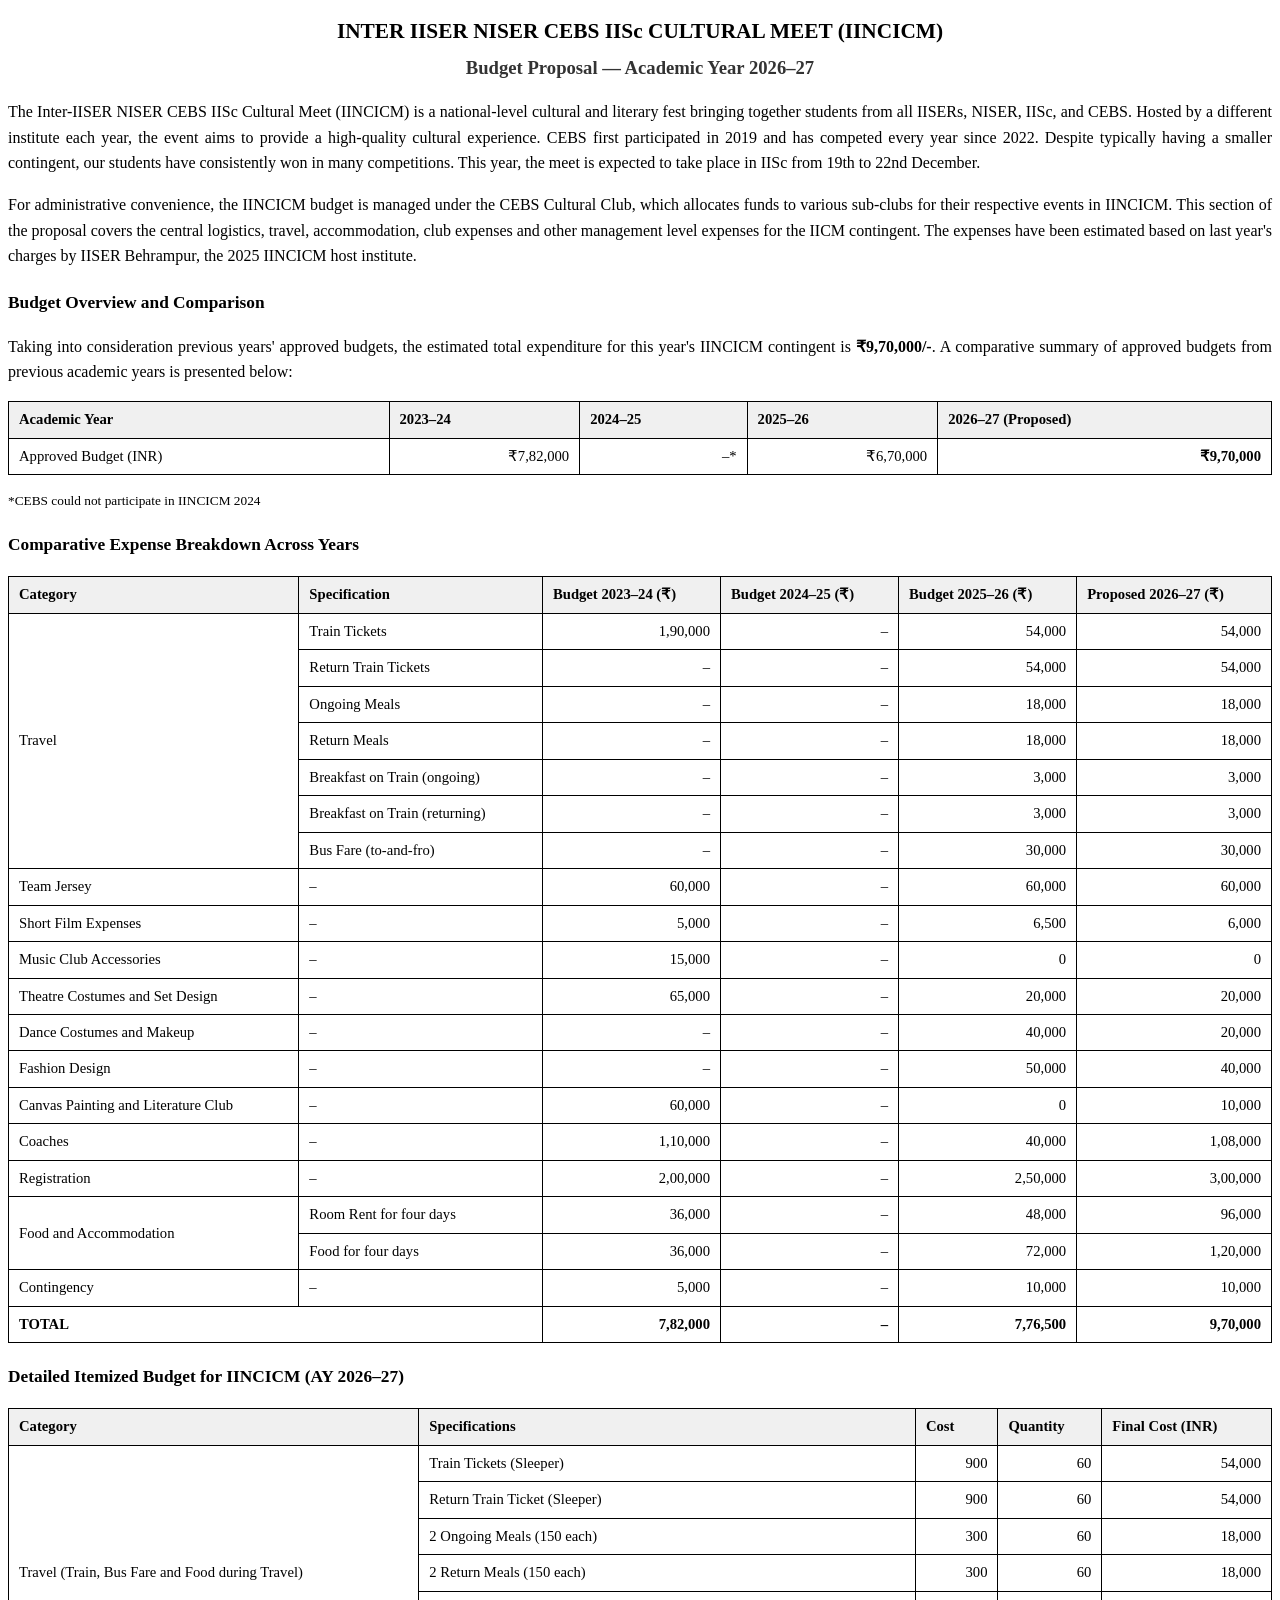
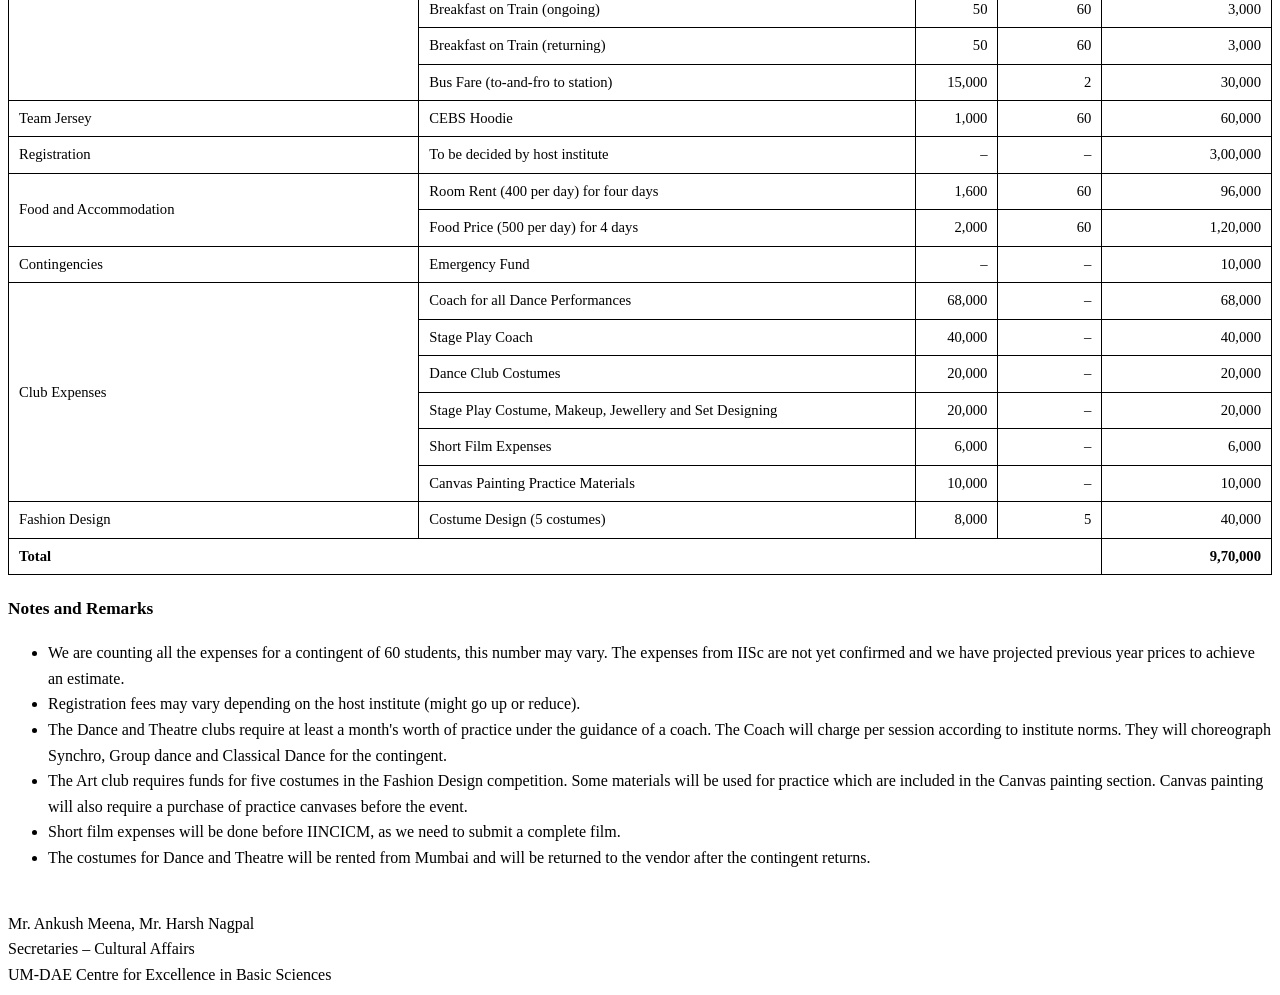
<file: IINCICM 2026-27.html>
<!DOCTYPE html>
<html>
<head>
<meta charset="utf-8">
<style>
@page { size: A4; margin: 2cm; }
body { font-family: 'Times New Roman', serif; font-size: 12pt; line-height: 1.6; color: #000; }
h1 { text-align: center; font-size: 16pt; margin-bottom: 5px; }
h2 { text-align: center; font-size: 14pt; margin-top: 0; color: #333; }
h3 { font-size: 13pt; margin-top: 20px; }
table { border-collapse: collapse; width: 100%; margin: 15px 0; }
th, td { border: 1px solid #000; padding: 6px 10px; text-align: left; font-size: 11pt; }
th { background-color: #f0f0f0; font-weight: bold; }
td.num { text-align: right; }
.total td { font-weight: bold; }
.note { font-size: 10pt; margin-top: 10px; }
.center { text-align: center; }
.sig { margin-top: 40px; }
.sig-block { display: inline-block; width: 45%; vertical-align: top; }
p { text-align: justify; }
</style>
</head>
<body>

<h1>INTER IISER NISER CEBS IISc CULTURAL MEET (IINCICM)</h1>
<h2>Budget Proposal &mdash; Academic Year 2026&ndash;27</h2>

<p>The Inter-IISER NISER CEBS IISc Cultural Meet (IINCICM) is a national-level cultural and literary fest bringing together students from all IISERs, NISER, IISc, and CEBS. Hosted by a different institute each year, the event aims to provide a high-quality cultural experience. CEBS first participated in 2019 and has competed every year since 2022. Despite typically having a smaller contingent, our students have consistently won in many competitions. This year, the meet is expected to take place in IISc from 19th to 22nd December.</p>

<p>For administrative convenience, the IINCICM budget is managed under the CEBS Cultural Club, which allocates funds to various sub-clubs for their respective events in IINCICM. This section of the proposal covers the central logistics, travel, accommodation, club expenses and other management level expenses for the IICM contingent. The expenses have been estimated based on last year's charges by IISER Behrampur, the 2025 IINCICM host institute.</p>

<h3>Budget Overview and Comparison</h3>
<p>Taking into consideration previous years' approved budgets, the estimated total expenditure for this year's IINCICM contingent is <b>&#8377;9,70,000/-</b>. A comparative summary of approved budgets from previous academic years is presented below:</p>

<table>
<tr><th>Academic Year</th><th>2023&ndash;24</th><th>2024&ndash;25</th><th>2025&ndash;26</th><th>2026&ndash;27 (Proposed)</th></tr>
<tr><td>Approved Budget (INR)</td><td class="num">&#8377;7,82,000</td><td class="num">&ndash;*</td><td class="num">&#8377;6,70,000</td><td class="num"><b>&#8377;9,70,000</b></td></tr>
</table>
<p class="note">*CEBS could not participate in IINCICM 2024</p>

<h3>Comparative Expense Breakdown Across Years</h3>

<table>
<tr><th>Category</th><th>Specification</th><th>Budget 2023&ndash;24 (&#8377;)</th><th>Budget 2024&ndash;25 (&#8377;)</th><th>Budget 2025&ndash;26 (&#8377;)</th><th>Proposed 2026&ndash;27 (&#8377;)</th></tr>
<tr><td rowspan="7">Travel</td><td>Train Tickets</td><td class="num">1,90,000</td><td class="num">&ndash;</td><td class="num">54,000</td><td class="num">54,000</td></tr>
<tr><td>Return Train Tickets</td><td class="num">&ndash;</td><td class="num">&ndash;</td><td class="num">54,000</td><td class="num">54,000</td></tr>
<tr><td>Ongoing Meals</td><td class="num">&ndash;</td><td class="num">&ndash;</td><td class="num">18,000</td><td class="num">18,000</td></tr>
<tr><td>Return Meals</td><td class="num">&ndash;</td><td class="num">&ndash;</td><td class="num">18,000</td><td class="num">18,000</td></tr>
<tr><td>Breakfast on Train (ongoing)</td><td class="num">&ndash;</td><td class="num">&ndash;</td><td class="num">3,000</td><td class="num">3,000</td></tr>
<tr><td>Breakfast on Train (returning)</td><td class="num">&ndash;</td><td class="num">&ndash;</td><td class="num">3,000</td><td class="num">3,000</td></tr>
<tr><td>Bus Fare (to-and-fro)</td><td class="num">&ndash;</td><td class="num">&ndash;</td><td class="num">30,000</td><td class="num">30,000</td></tr>
<tr><td>Team Jersey</td><td>&ndash;</td><td class="num">60,000</td><td class="num">&ndash;</td><td class="num">60,000</td><td class="num">60,000</td></tr>
<tr><td>Short Film Expenses</td><td>&ndash;</td><td class="num">5,000</td><td class="num">&ndash;</td><td class="num">6,500</td><td class="num">6,000</td></tr>
<tr><td>Music Club Accessories</td><td>&ndash;</td><td class="num">15,000</td><td class="num">&ndash;</td><td class="num">0</td><td class="num">0</td></tr>
<tr><td>Theatre Costumes and Set Design</td><td>&ndash;</td><td class="num">65,000</td><td class="num">&ndash;</td><td class="num">20,000</td><td class="num">20,000</td></tr>
<tr><td>Dance Costumes and Makeup</td><td>&ndash;</td><td class="num">&ndash;</td><td class="num">&ndash;</td><td class="num">40,000</td><td class="num">20,000</td></tr>
<tr><td>Fashion Design</td><td>&ndash;</td><td class="num">&ndash;</td><td class="num">&ndash;</td><td class="num">50,000</td><td class="num">40,000</td></tr>
<tr><td>Canvas Painting and Literature Club</td><td>&ndash;</td><td class="num">60,000</td><td class="num">&ndash;</td><td class="num">0</td><td class="num">10,000</td></tr>
<tr><td>Coaches</td><td>&ndash;</td><td class="num">1,10,000</td><td class="num">&ndash;</td><td class="num">40,000</td><td class="num">1,08,000</td></tr>
<tr><td>Registration</td><td>&ndash;</td><td class="num">2,00,000</td><td class="num">&ndash;</td><td class="num">2,50,000</td><td class="num">3,00,000</td></tr>
<tr><td rowspan="2">Food and Accommodation</td><td>Room Rent for four days</td><td class="num">36,000</td><td class="num">&ndash;</td><td class="num">48,000</td><td class="num">96,000</td></tr>
<tr><td>Food for four days</td><td class="num">36,000</td><td class="num">&ndash;</td><td class="num">72,000</td><td class="num">1,20,000</td></tr>
<tr><td>Contingency</td><td>&ndash;</td><td class="num">5,000</td><td class="num">&ndash;</td><td class="num">10,000</td><td class="num">10,000</td></tr>
<tr class="total"><td colspan="2"><b>TOTAL</b></td><td class="num"><b>7,82,000</b></td><td class="num"><b>&ndash;</b></td><td class="num"><b>7,76,500</b></td><td class="num"><b>9,70,000</b></td></tr>
</table>

<h3>Detailed Itemized Budget for IINCICM (AY 2026&ndash;27)</h3>

<table>
<tr><th>Category</th><th>Specifications</th><th>Cost</th><th>Quantity</th><th>Final Cost (INR)</th></tr>
<tr><td rowspan="7">Travel (Train, Bus Fare and Food during Travel)</td><td>Train Tickets (Sleeper)</td><td class="num">900</td><td class="num">60</td><td class="num">54,000</td></tr>
<tr><td>Return Train Ticket (Sleeper)</td><td class="num">900</td><td class="num">60</td><td class="num">54,000</td></tr>
<tr><td>2 Ongoing Meals (150 each)</td><td class="num">300</td><td class="num">60</td><td class="num">18,000</td></tr>
<tr><td>2 Return Meals (150 each)</td><td class="num">300</td><td class="num">60</td><td class="num">18,000</td></tr>
<tr><td>Breakfast on Train (ongoing)</td><td class="num">50</td><td class="num">60</td><td class="num">3,000</td></tr>
<tr><td>Breakfast on Train (returning)</td><td class="num">50</td><td class="num">60</td><td class="num">3,000</td></tr>
<tr><td>Bus Fare (to-and-fro to station)</td><td class="num">15,000</td><td class="num">2</td><td class="num">30,000</td></tr>
<tr><td>Team Jersey</td><td>CEBS Hoodie</td><td class="num">1,000</td><td class="num">60</td><td class="num">60,000</td></tr>
<tr><td>Registration</td><td>To be decided by host institute</td><td class="num">&ndash;</td><td class="num">&ndash;</td><td class="num">3,00,000</td></tr>
<tr><td rowspan="2">Food and Accommodation</td><td>Room Rent (400 per day) for four days</td><td class="num">1,600</td><td class="num">60</td><td class="num">96,000</td></tr>
<tr><td>Food Price (500 per day) for 4 days</td><td class="num">2,000</td><td class="num">60</td><td class="num">1,20,000</td></tr>
<tr><td>Contingencies</td><td>Emergency Fund</td><td class="num">&ndash;</td><td class="num">&ndash;</td><td class="num">10,000</td></tr>
<tr><td rowspan="6">Club Expenses</td><td>Coach for all Dance Performances</td><td class="num">68,000</td><td class="num">&ndash;</td><td class="num">68,000</td></tr>
<tr><td>Stage Play Coach</td><td class="num">40,000</td><td class="num">&ndash;</td><td class="num">40,000</td></tr>
<tr><td>Dance Club Costumes</td><td class="num">20,000</td><td class="num">&ndash;</td><td class="num">20,000</td></tr>
<tr><td>Stage Play Costume, Makeup, Jewellery and Set Designing</td><td class="num">20,000</td><td class="num">&ndash;</td><td class="num">20,000</td></tr>
<tr><td>Short Film Expenses</td><td class="num">6,000</td><td class="num">&ndash;</td><td class="num">6,000</td></tr>
<tr><td>Canvas Painting Practice Materials</td><td class="num">10,000</td><td class="num">&ndash;</td><td class="num">10,000</td></tr>
<tr><td>Fashion Design</td><td>Costume Design (5 costumes)</td><td class="num">8,000</td><td class="num">5</td><td class="num">40,000</td></tr>
<tr class="total"><td colspan="4"><b>Total</b></td><td class="num"><b>9,70,000</b></td></tr>
</table>

<h3>Notes and Remarks</h3>
<ul>
<li>We are counting all the expenses for a contingent of 60 students, this number may vary. The expenses from IISc are not yet confirmed and we have projected previous year prices to achieve an estimate.</li>
<li>Registration fees may vary depending on the host institute (might go up or reduce).</li>
<li>The Dance and Theatre clubs require at least a month's worth of practice under the guidance of a coach. The Coach will charge per session according to institute norms. They will choreograph Synchro, Group dance and Classical Dance for the contingent.</li>
<li>The Art club requires funds for five costumes in the Fashion Design competition. Some materials will be used for practice which are included in the Canvas painting section. Canvas painting will also require a purchase of practice canvases before the event.</li>
<li>Short film expenses will be done before IINCICM, as we need to submit a complete film.</li>
<li>The costumes for Dance and Theatre will be rented from Mumbai and will be returned to the vendor after the contingent returns.</li>
</ul>

<div class="sig">
<div class="sig-block">
Mr. Ankush Meena, Mr. Harsh Nagpal<br>
Secretaries &ndash; Cultural Affairs<br>
UM-DAE Centre for Excellence in Basic Sciences
</div>
</div>

</body>
</html>
</file>
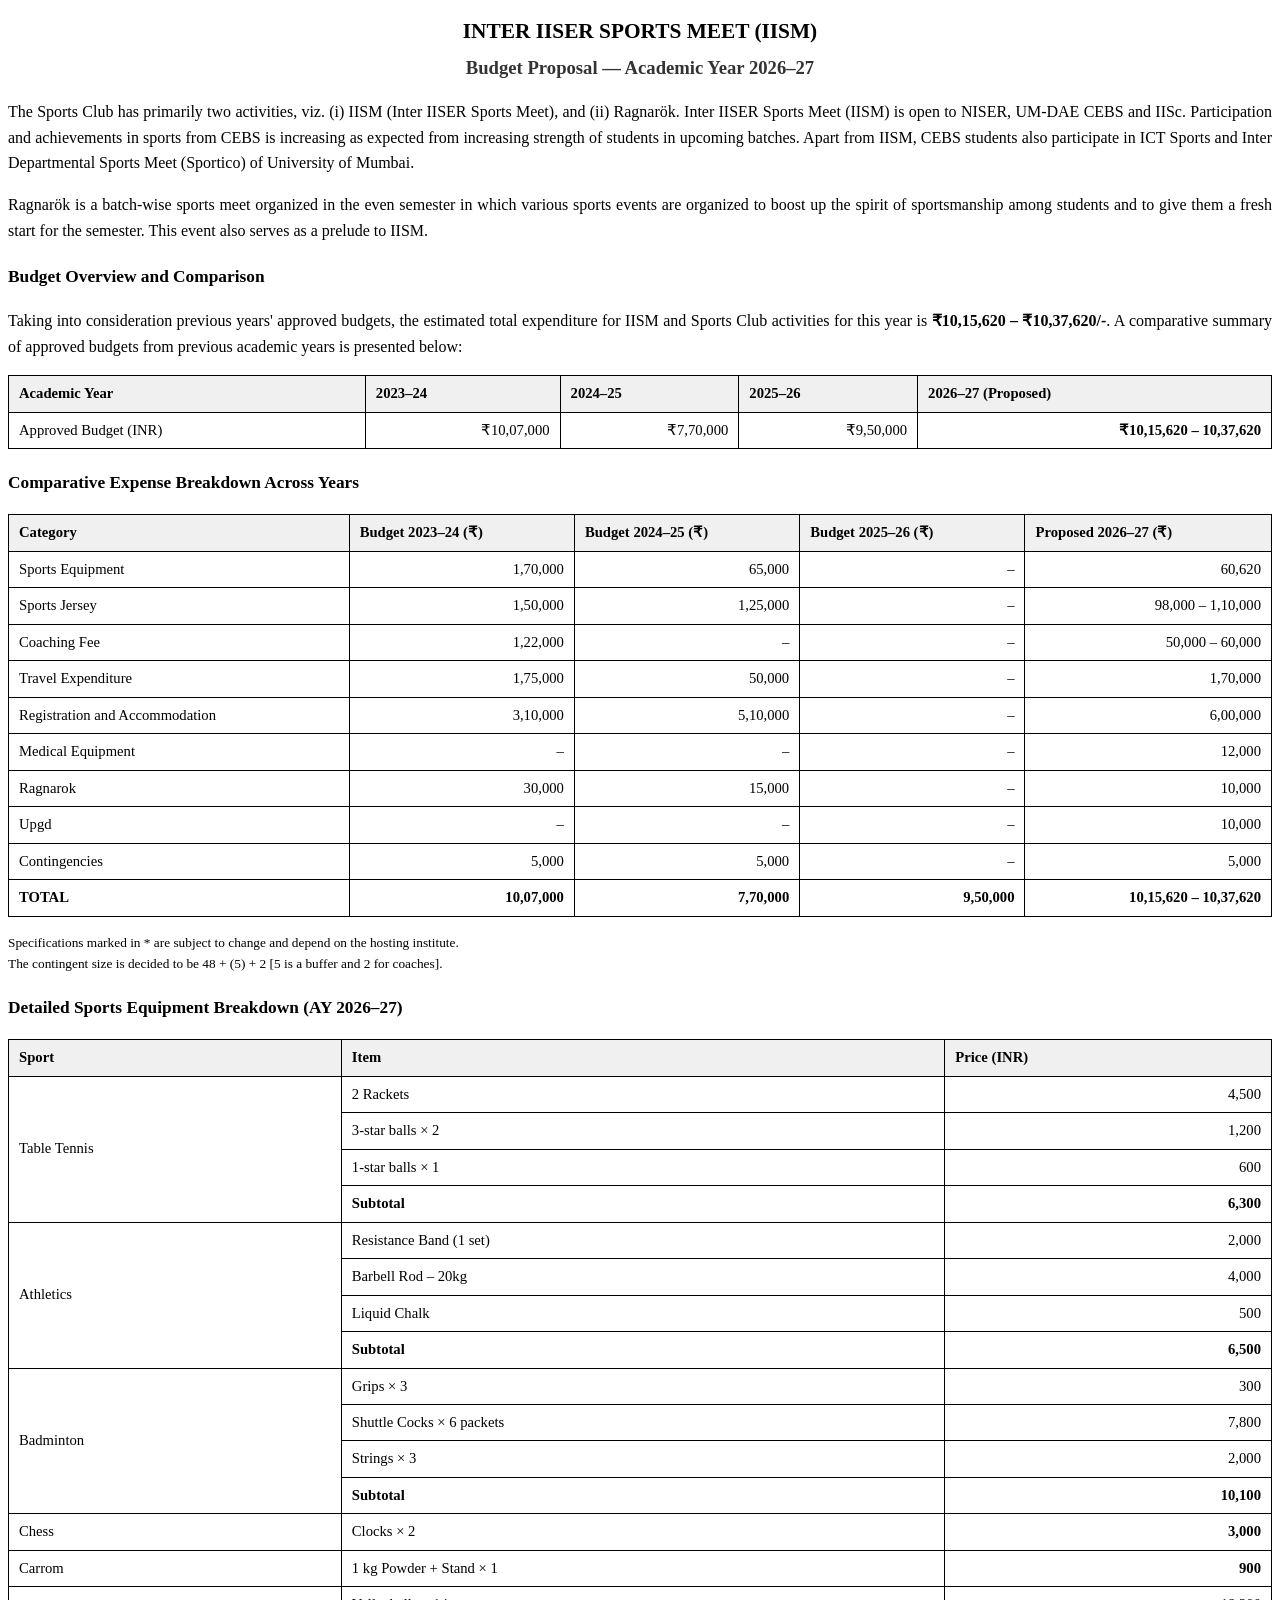
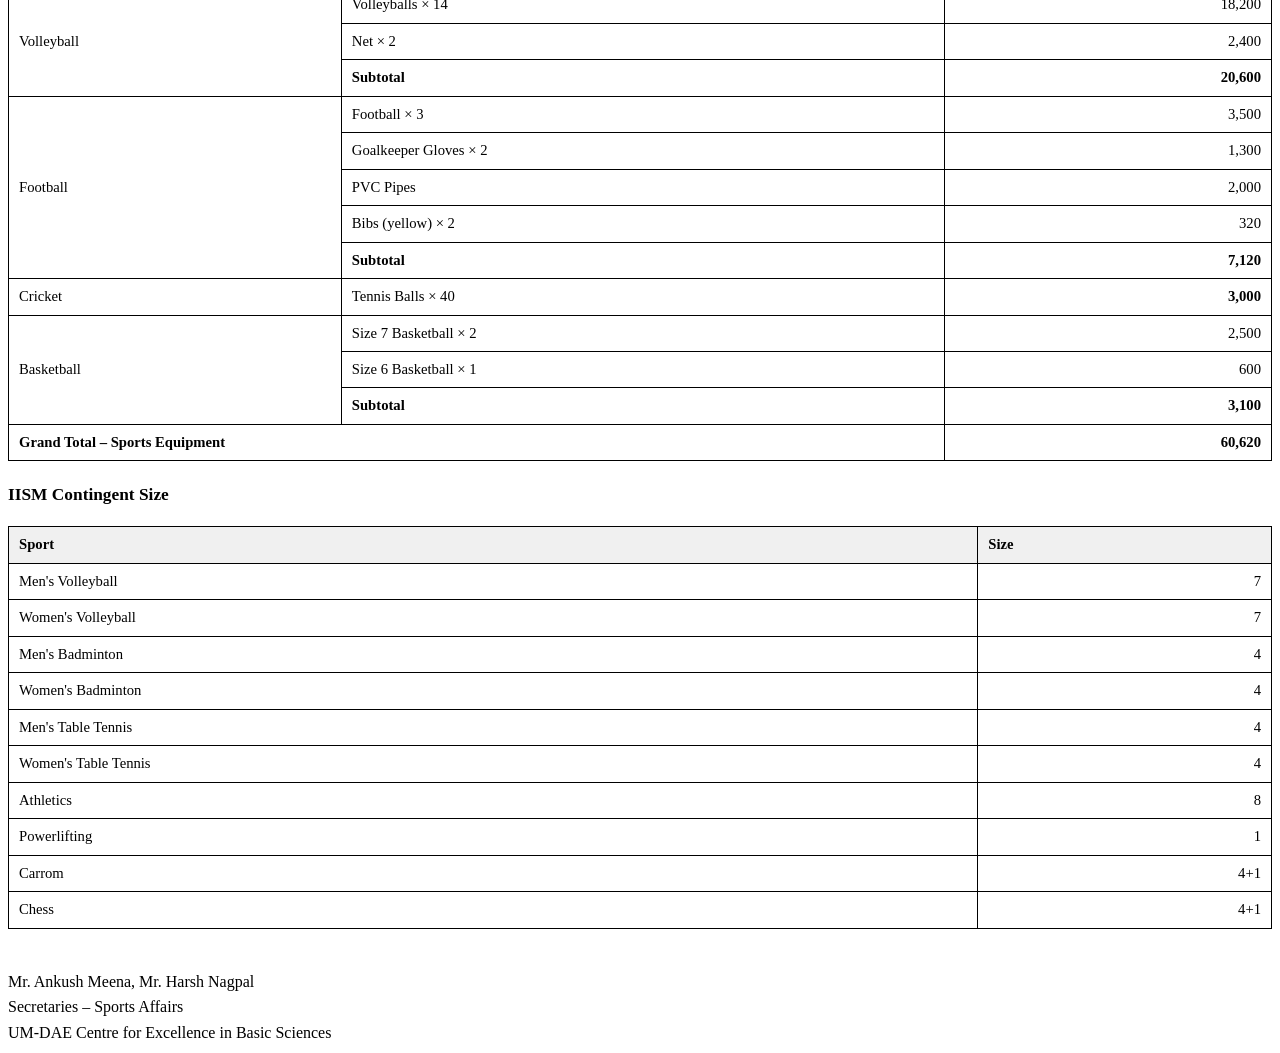
<file: IISM 2026-27.html>
<!DOCTYPE html>
<html>
<head>
<meta charset="utf-8">
<style>
@page { size: A4; margin: 2cm; }
body { font-family: 'Times New Roman', serif; font-size: 12pt; line-height: 1.6; color: #000; }
h1 { text-align: center; font-size: 16pt; margin-bottom: 5px; }
h2 { text-align: center; font-size: 14pt; margin-top: 0; color: #333; }
h3 { font-size: 13pt; margin-top: 20px; }
table { border-collapse: collapse; width: 100%; margin: 15px 0; }
th, td { border: 1px solid #000; padding: 6px 10px; text-align: left; font-size: 11pt; }
th { background-color: #f0f0f0; font-weight: bold; }
td.num { text-align: right; }
.total td { font-weight: bold; }
.note { font-size: 10pt; margin-top: 10px; }
.center { text-align: center; }
.sig { margin-top: 40px; }
p { text-align: justify; }
</style>
</head>
<body>

<h1>INTER IISER SPORTS MEET (IISM)</h1>
<h2>Budget Proposal &mdash; Academic Year 2026&ndash;27</h2>

<p>The Sports Club has primarily two activities, viz. (i) IISM (Inter IISER Sports Meet), and (ii) Ragnar&ouml;k. Inter IISER Sports Meet (IISM) is open to NISER, UM-DAE CEBS and IISc. Participation and achievements in sports from CEBS is increasing as expected from increasing strength of students in upcoming batches. Apart from IISM, CEBS students also participate in ICT Sports and Inter Departmental Sports Meet (Sportico) of University of Mumbai.</p>

<p>Ragnar&ouml;k is a batch-wise sports meet organized in the even semester in which various sports events are organized to boost up the spirit of sportsmanship among students and to give them a fresh start for the semester. This event also serves as a prelude to IISM.</p>

<h3>Budget Overview and Comparison</h3>
<p>Taking into consideration previous years' approved budgets, the estimated total expenditure for IISM and Sports Club activities for this year is <b>&#8377;10,15,620 &ndash; &#8377;10,37,620/-</b>. A comparative summary of approved budgets from previous academic years is presented below:</p>

<table>
<tr><th>Academic Year</th><th>2023&ndash;24</th><th>2024&ndash;25</th><th>2025&ndash;26</th><th>2026&ndash;27 (Proposed)</th></tr>
<tr><td>Approved Budget (INR)</td><td class="num">&#8377;10,07,000</td><td class="num">&#8377;7,70,000</td><td class="num">&#8377;9,50,000</td><td class="num"><b>&#8377;10,15,620 &ndash; 10,37,620</b></td></tr>
</table>

<h3>Comparative Expense Breakdown Across Years</h3>

<table>
<tr><th>Category</th><th>Budget 2023&ndash;24 (&#8377;)</th><th>Budget 2024&ndash;25 (&#8377;)</th><th>Budget 2025&ndash;26 (&#8377;)</th><th>Proposed 2026&ndash;27 (&#8377;)</th></tr>
<tr><td>Sports Equipment</td><td class="num">1,70,000</td><td class="num">65,000</td><td class="num">&ndash;</td><td class="num">60,620</td></tr>
<tr><td>Sports Jersey</td><td class="num">1,50,000</td><td class="num">1,25,000</td><td class="num">&ndash;</td><td class="num">98,000 &ndash; 1,10,000</td></tr>
<tr><td>Coaching Fee</td><td class="num">1,22,000</td><td class="num">&ndash;</td><td class="num">&ndash;</td><td class="num">50,000 &ndash; 60,000</td></tr>
<tr><td>Travel Expenditure</td><td class="num">1,75,000</td><td class="num">50,000</td><td class="num">&ndash;</td><td class="num">1,70,000</td></tr>
<tr><td>Registration and Accommodation</td><td class="num">3,10,000</td><td class="num">5,10,000</td><td class="num">&ndash;</td><td class="num">6,00,000</td></tr>
<tr><td>Medical Equipment</td><td class="num">&ndash;</td><td class="num">&ndash;</td><td class="num">&ndash;</td><td class="num">12,000</td></tr>
<tr><td>Ragnarok</td><td class="num">30,000</td><td class="num">15,000</td><td class="num">&ndash;</td><td class="num">10,000</td></tr>
<tr><td>Upgd</td><td class="num">&ndash;</td><td class="num">&ndash;</td><td class="num">&ndash;</td><td class="num">10,000</td></tr>
<tr><td>Contingencies</td><td class="num">5,000</td><td class="num">5,000</td><td class="num">&ndash;</td><td class="num">5,000</td></tr>
<tr class="total"><td><b>TOTAL</b></td><td class="num"><b>10,07,000</b></td><td class="num"><b>7,70,000</b></td><td class="num"><b>9,50,000</b></td><td class="num"><b>10,15,620 &ndash; 10,37,620</b></td></tr>
</table>

<p class="note">Specifications marked in * are subject to change and depend on the hosting institute.<br>
The contingent size is decided to be 48 + (5) + 2 [5 is a buffer and 2 for coaches].</p>

<h3>Detailed Sports Equipment Breakdown (AY 2026&ndash;27)</h3>

<table>
<tr><th>Sport</th><th>Item</th><th>Price (INR)</th></tr>
<tr><td rowspan="4">Table Tennis</td><td>2 Rackets</td><td class="num">4,500</td></tr>
<tr><td>3-star balls &times; 2</td><td class="num">1,200</td></tr>
<tr><td>1-star balls &times; 1</td><td class="num">600</td></tr>
<tr><td><b>Subtotal</b></td><td class="num"><b>6,300</b></td></tr>
<tr><td rowspan="4">Athletics</td><td>Resistance Band (1 set)</td><td class="num">2,000</td></tr>
<tr><td>Barbell Rod &ndash; 20kg</td><td class="num">4,000</td></tr>
<tr><td>Liquid Chalk</td><td class="num">500</td></tr>
<tr><td><b>Subtotal</b></td><td class="num"><b>6,500</b></td></tr>
<tr><td rowspan="4">Badminton</td><td>Grips &times; 3</td><td class="num">300</td></tr>
<tr><td>Shuttle Cocks &times; 6 packets</td><td class="num">7,800</td></tr>
<tr><td>Strings &times; 3</td><td class="num">2,000</td></tr>
<tr><td><b>Subtotal</b></td><td class="num"><b>10,100</b></td></tr>
<tr><td>Chess</td><td>Clocks &times; 2</td><td class="num"><b>3,000</b></td></tr>
<tr><td>Carrom</td><td>1 kg Powder + Stand &times; 1</td><td class="num"><b>900</b></td></tr>
<tr><td rowspan="3">Volleyball</td><td>Volleyballs &times; 14</td><td class="num">18,200</td></tr>
<tr><td>Net &times; 2</td><td class="num">2,400</td></tr>
<tr><td><b>Subtotal</b></td><td class="num"><b>20,600</b></td></tr>
<tr><td rowspan="5">Football</td><td>Football &times; 3</td><td class="num">3,500</td></tr>
<tr><td>Goalkeeper Gloves &times; 2</td><td class="num">1,300</td></tr>
<tr><td>PVC Pipes</td><td class="num">2,000</td></tr>
<tr><td>Bibs (yellow) &times; 2</td><td class="num">320</td></tr>
<tr><td><b>Subtotal</b></td><td class="num"><b>7,120</b></td></tr>
<tr><td>Cricket</td><td>Tennis Balls &times; 40</td><td class="num"><b>3,000</b></td></tr>
<tr><td rowspan="3">Basketball</td><td>Size 7 Basketball &times; 2</td><td class="num">2,500</td></tr>
<tr><td>Size 6 Basketball &times; 1</td><td class="num">600</td></tr>
<tr><td><b>Subtotal</b></td><td class="num"><b>3,100</b></td></tr>
<tr class="total"><td colspan="2"><b>Grand Total &ndash; Sports Equipment</b></td><td class="num"><b>60,620</b></td></tr>
</table>

<h3>IISM Contingent Size</h3>
<table>
<tr><th>Sport</th><th>Size</th></tr>
<tr><td>Men's Volleyball</td><td class="num">7</td></tr>
<tr><td>Women's Volleyball</td><td class="num">7</td></tr>
<tr><td>Men's Badminton</td><td class="num">4</td></tr>
<tr><td>Women's Badminton</td><td class="num">4</td></tr>
<tr><td>Men's Table Tennis</td><td class="num">4</td></tr>
<tr><td>Women's Table Tennis</td><td class="num">4</td></tr>
<tr><td>Athletics</td><td class="num">8</td></tr>
<tr><td>Powerlifting</td><td class="num">1</td></tr>
<tr><td>Carrom</td><td class="num">4+1</td></tr>
<tr><td>Chess</td><td class="num">4+1</td></tr>
</table>

<div class="sig">
Mr. Ankush Meena, Mr. Harsh Nagpal<br>
Secretaries &ndash; Sports Affairs<br>
UM-DAE Centre for Excellence in Basic Sciences
</div>

</body>
</html>
</file>
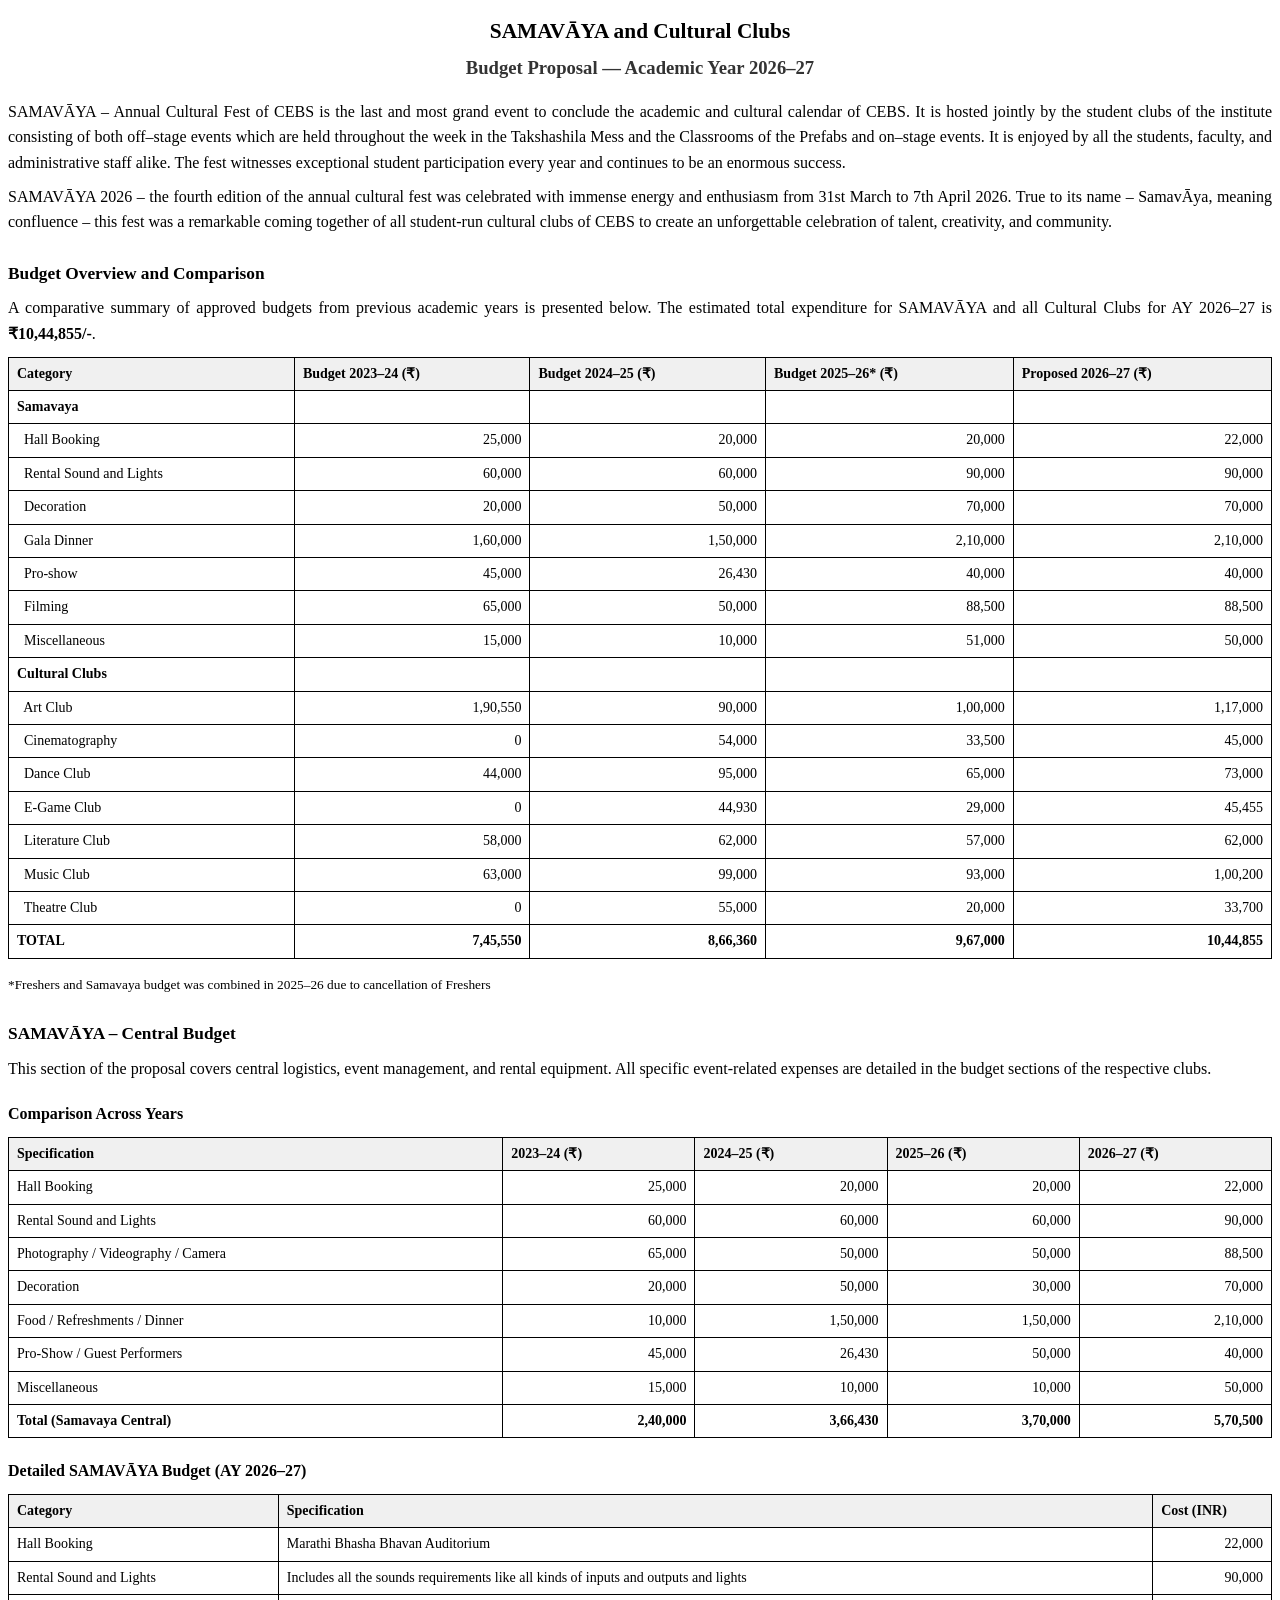
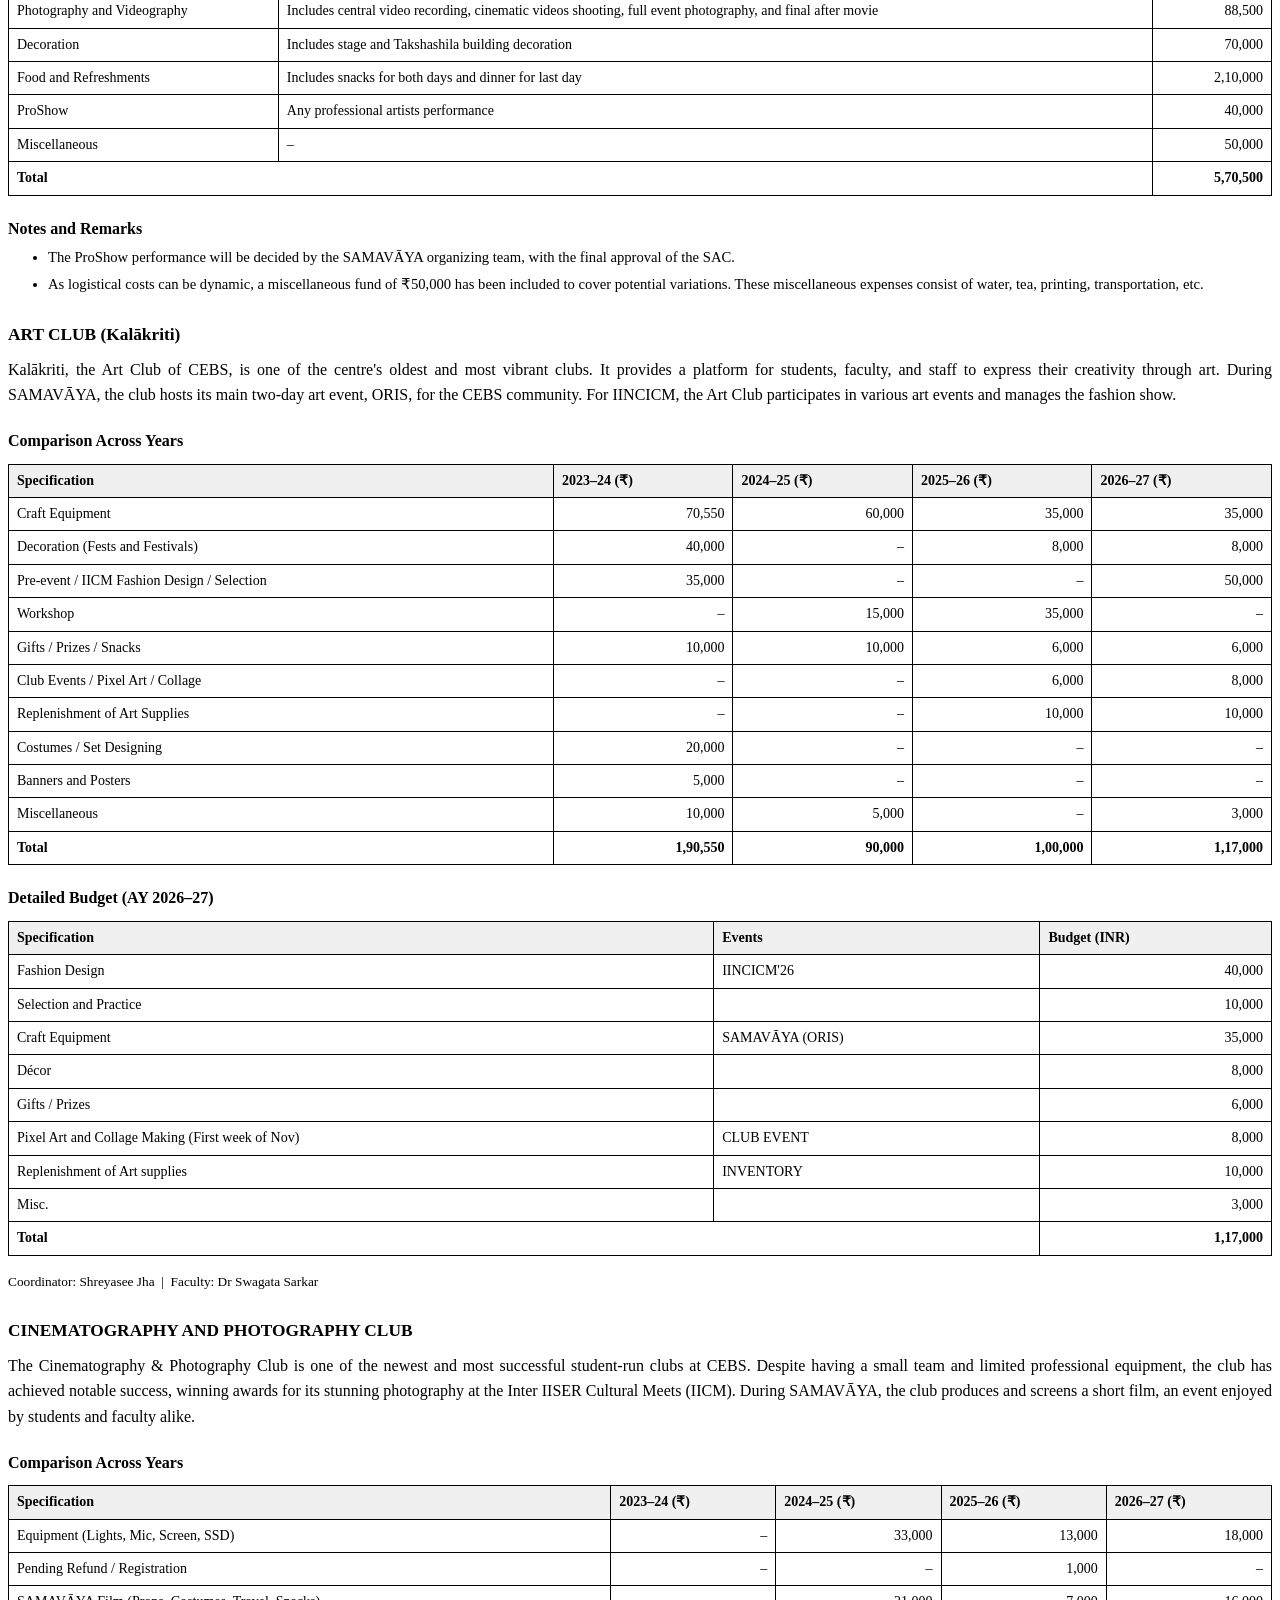
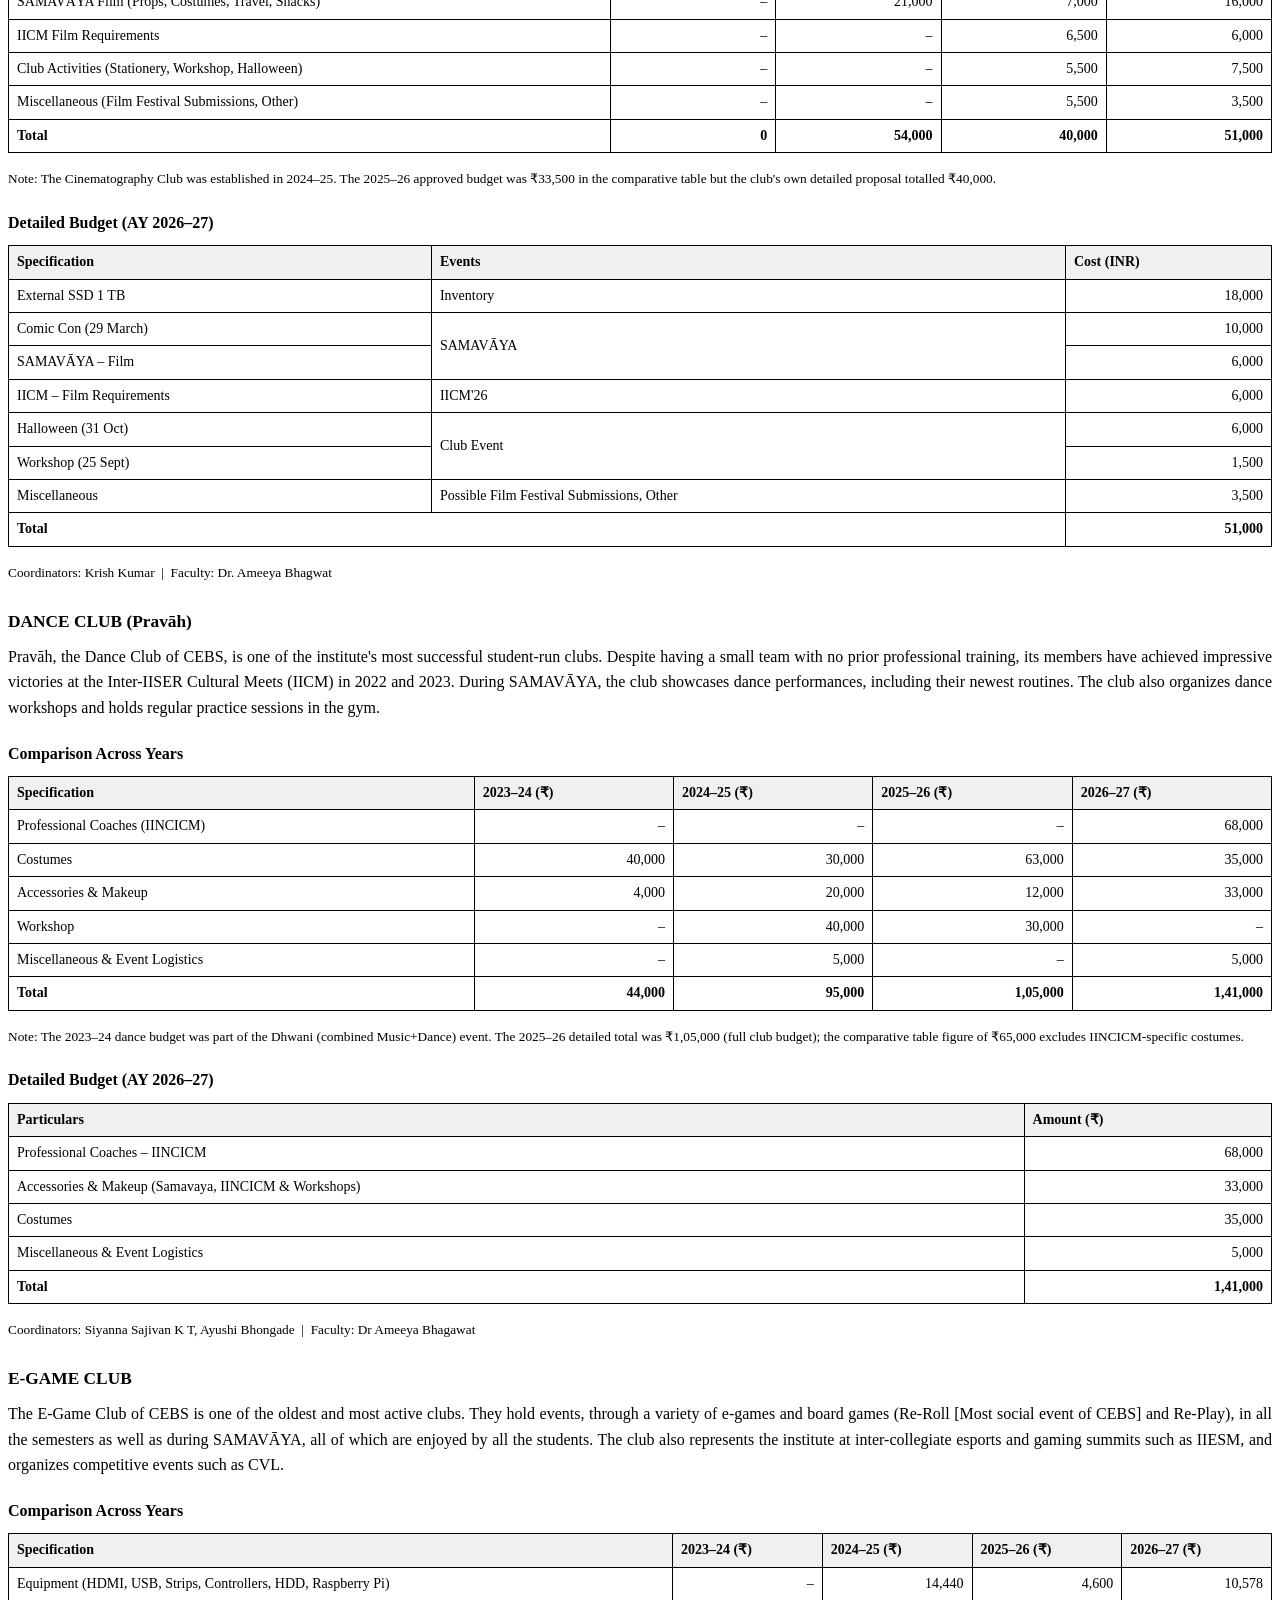
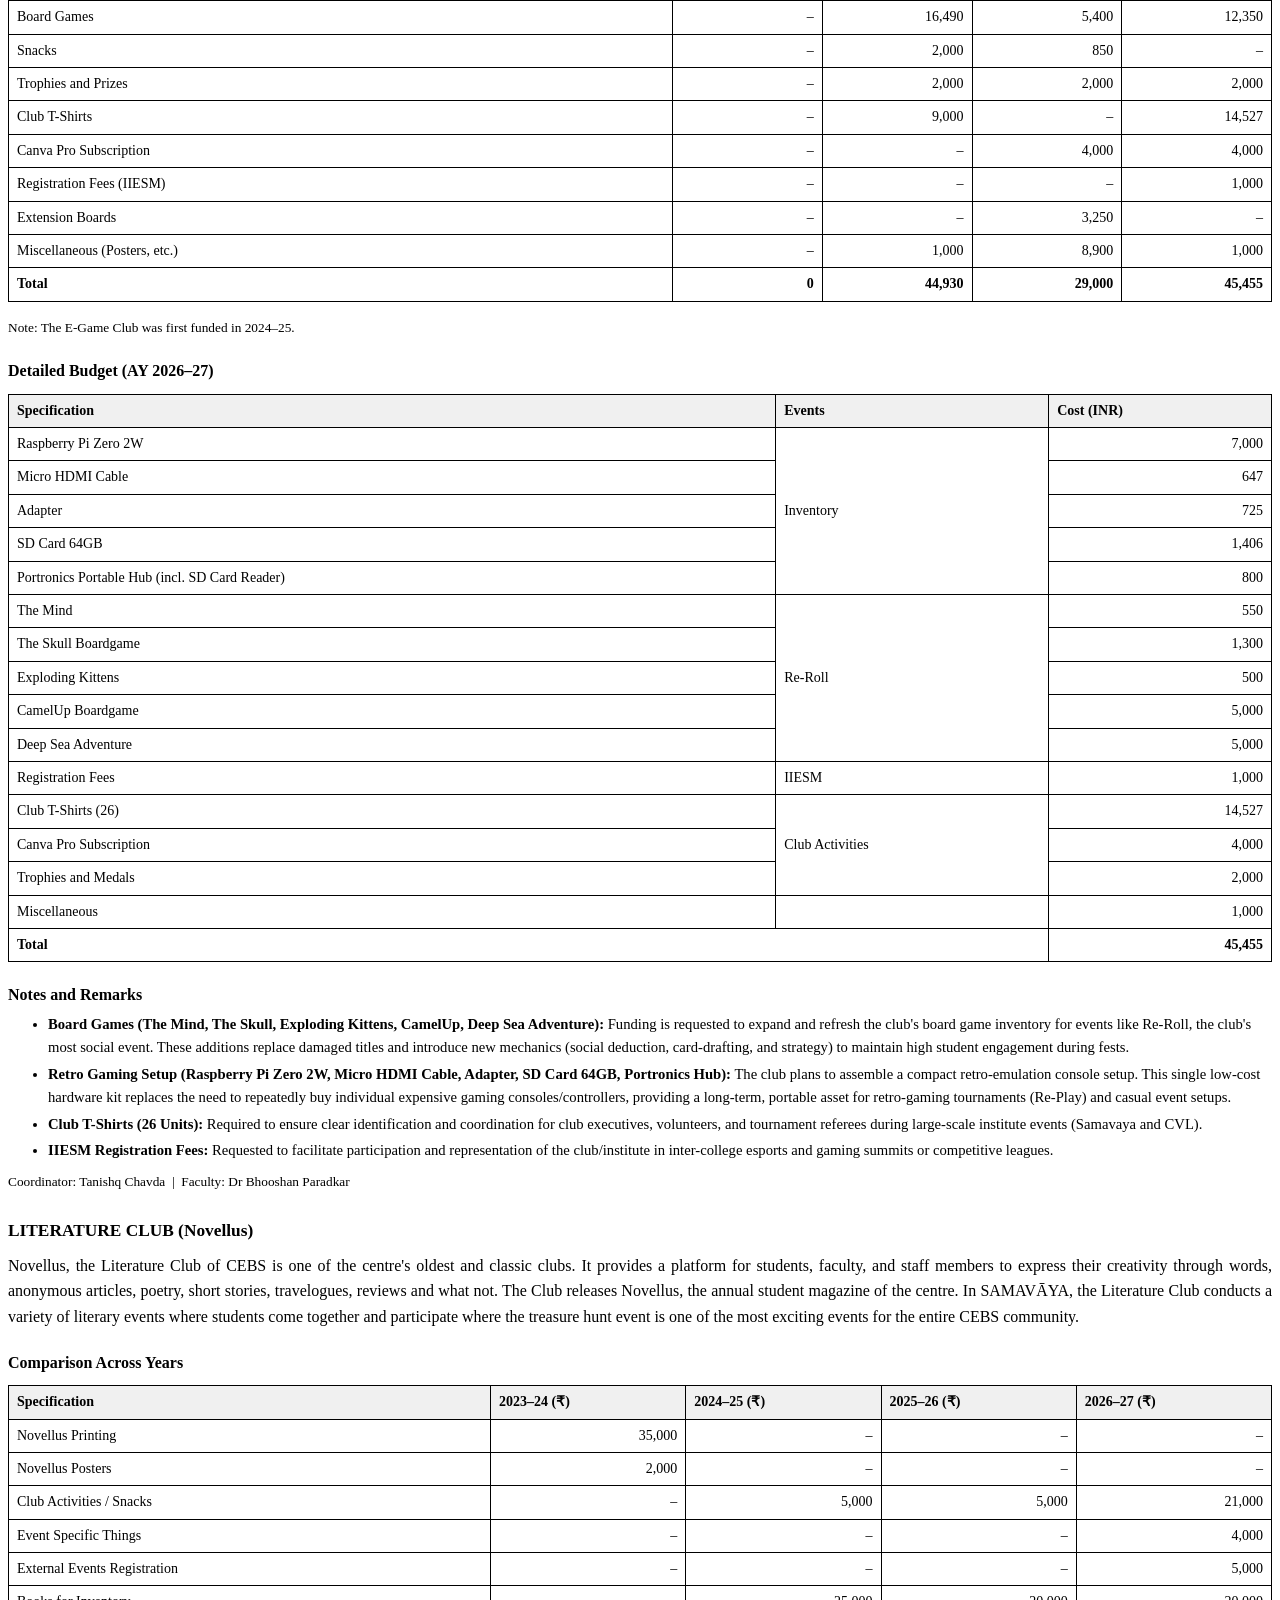
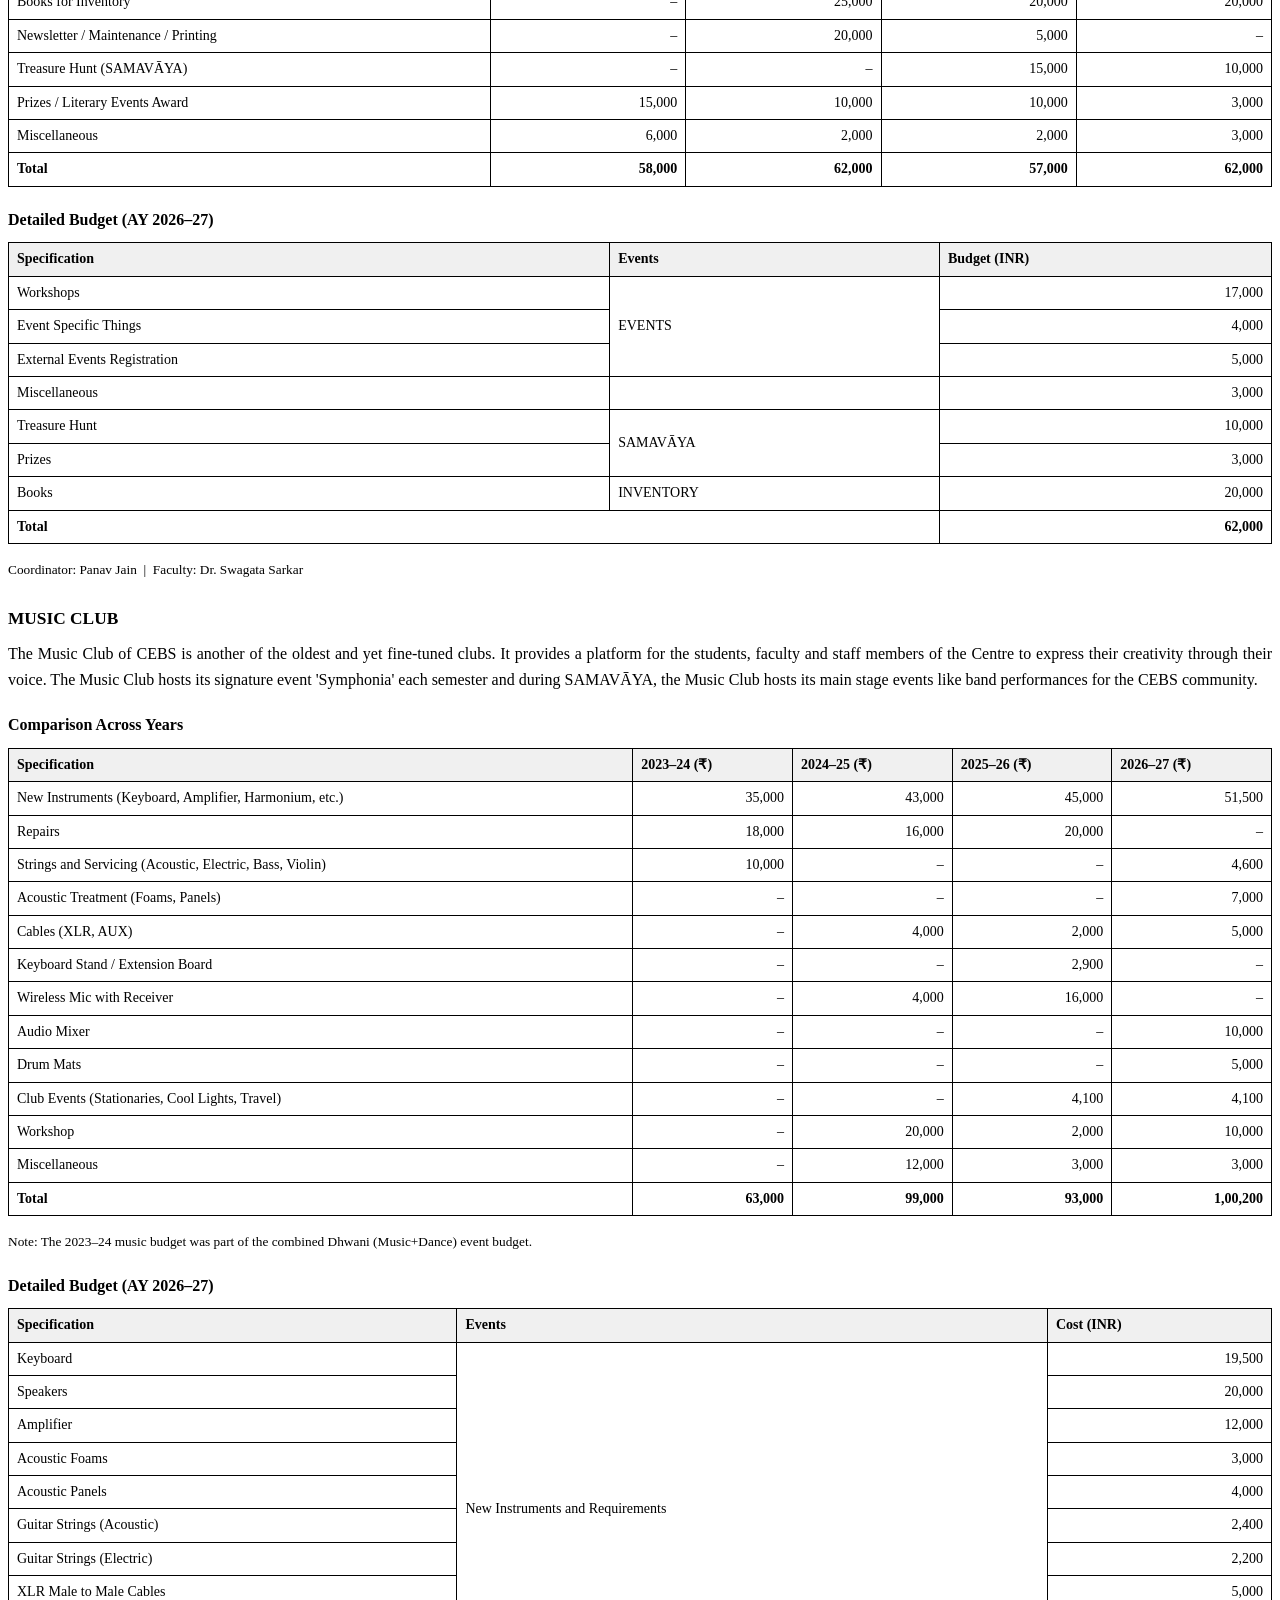
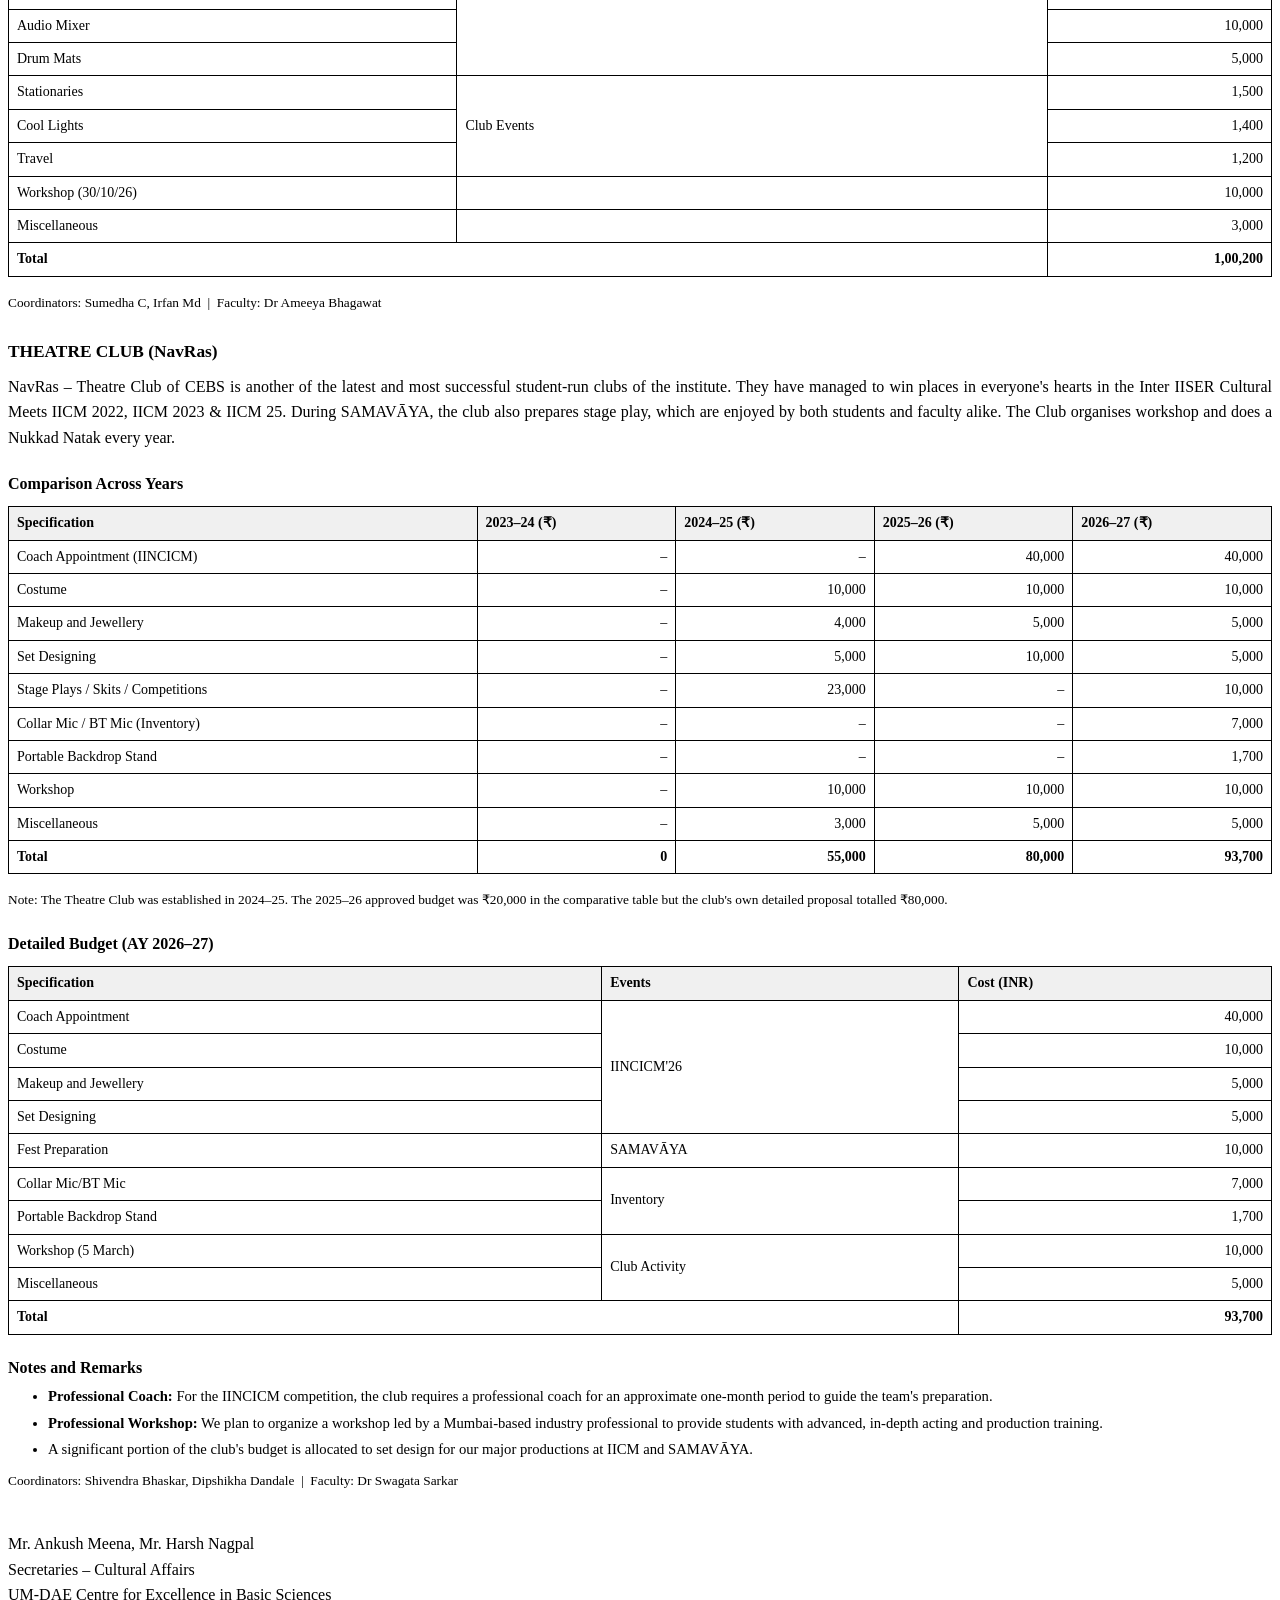
<file: Samavaya and Cultural Clubs 2026-27.html>
<!DOCTYPE html>
<html>
<head>
<meta charset="utf-8">
<title>Samavaya and Cultural Clubs Budget 2026-27</title>
<style>
@page { size: A4; margin: 2cm; }
body { font-family: 'Times New Roman', serif; font-size: 12pt; line-height: 1.6; color: #000; }
h1 { text-align: center; font-size: 16pt; margin-bottom: 5px; }
h2 { text-align: center; font-size: 14pt; margin-top: 0; color: #333; }
h3 { font-size: 13pt; margin-top: 25px; margin-bottom: 5px; }
h4 { font-size: 12pt; margin-top: 20px; margin-bottom: 5px; }
table { border-collapse: collapse; width: 100%; margin: 10px 0 15px 0; }
th, td { border: 1px solid #000; padding: 5px 8px; text-align: left; font-size: 10.5pt; }
th { background-color: #f0f0f0; font-weight: bold; }
td.num { text-align: right; }
.total td { font-weight: bold; }
.note { font-size: 10pt; margin-top: 8px; }
p { text-align: justify; margin: 8px 0; }
.sig { margin-top: 40px; }
.page-break { page-break-before: always; }
ul { margin: 5px 0; }
li { font-size: 11pt; margin-bottom: 3px; }
</style>
</head>
<body>

<h1>SAMAV&#256;YA and Cultural Clubs</h1>
<h2>Budget Proposal &mdash; Academic Year 2026&ndash;27</h2>

<p>SAMAV&#256;YA &ndash; Annual Cultural Fest of CEBS is the last and most grand event to conclude the academic and cultural calendar of CEBS. It is hosted jointly by the student clubs of the institute consisting of both off&ndash;stage events which are held throughout the week in the Takshashila Mess and the Classrooms of the Prefabs and on&ndash;stage events. It is enjoyed by all the students, faculty, and administrative staff alike. The fest witnesses exceptional student participation every year and continues to be an enormous success.</p>

<p>SAMAV&#256;YA 2026 &ndash; the fourth edition of the annual cultural fest was celebrated with immense energy and enthusiasm from 31st March to 7th April 2026. True to its name &ndash; Samav&#256;ya, meaning confluence &ndash; this fest was a remarkable coming together of all student-run cultural clubs of CEBS to create an unforgettable celebration of talent, creativity, and community.</p>

<h3>Budget Overview and Comparison</h3>
<p>A comparative summary of approved budgets from previous academic years is presented below. The estimated total expenditure for SAMAV&#256;YA and all Cultural Clubs for AY 2026&ndash;27 is <b>&#8377;10,44,855/-</b>.</p>

<table>
<tr><th>Category</th><th>Budget 2023&ndash;24 (&#8377;)</th><th>Budget 2024&ndash;25 (&#8377;)</th><th>Budget 2025&ndash;26* (&#8377;)</th><th>Proposed 2026&ndash;27 (&#8377;)</th></tr>
<tr><td><b>Samavaya</b></td><td></td><td></td><td></td><td></td></tr>
<tr><td>&nbsp;&nbsp;Hall Booking</td><td class="num">25,000</td><td class="num">20,000</td><td class="num">20,000</td><td class="num">22,000</td></tr>
<tr><td>&nbsp;&nbsp;Rental Sound and Lights</td><td class="num">60,000</td><td class="num">60,000</td><td class="num">90,000</td><td class="num">90,000</td></tr>
<tr><td>&nbsp;&nbsp;Decoration</td><td class="num">20,000</td><td class="num">50,000</td><td class="num">70,000</td><td class="num">70,000</td></tr>
<tr><td>&nbsp;&nbsp;Gala Dinner</td><td class="num">1,60,000</td><td class="num">1,50,000</td><td class="num">2,10,000</td><td class="num">2,10,000</td></tr>
<tr><td>&nbsp;&nbsp;Pro-show</td><td class="num">45,000</td><td class="num">26,430</td><td class="num">40,000</td><td class="num">40,000</td></tr>
<tr><td>&nbsp;&nbsp;Filming</td><td class="num">65,000</td><td class="num">50,000</td><td class="num">88,500</td><td class="num">88,500</td></tr>
<tr><td>&nbsp;&nbsp;Miscellaneous</td><td class="num">15,000</td><td class="num">10,000</td><td class="num">51,000</td><td class="num">50,000</td></tr>
<tr><td><b>Cultural Clubs</b></td><td></td><td></td><td></td><td></td></tr>
<tr><td>&nbsp;&nbsp;Art Club</td><td class="num">1,90,550</td><td class="num">90,000</td><td class="num">1,00,000</td><td class="num">1,17,000</td></tr>
<tr><td>&nbsp;&nbsp;Cinematography</td><td class="num">0</td><td class="num">54,000</td><td class="num">33,500</td><td class="num">45,000</td></tr>
<tr><td>&nbsp;&nbsp;Dance Club</td><td class="num">44,000</td><td class="num">95,000</td><td class="num">65,000</td><td class="num">73,000</td></tr>
<tr><td>&nbsp;&nbsp;E-Game Club</td><td class="num">0</td><td class="num">44,930</td><td class="num">29,000</td><td class="num">45,455</td></tr>
<tr><td>&nbsp;&nbsp;Literature Club</td><td class="num">58,000</td><td class="num">62,000</td><td class="num">57,000</td><td class="num">62,000</td></tr>
<tr><td>&nbsp;&nbsp;Music Club</td><td class="num">63,000</td><td class="num">99,000</td><td class="num">93,000</td><td class="num">1,00,200</td></tr>
<tr><td>&nbsp;&nbsp;Theatre Club</td><td class="num">0</td><td class="num">55,000</td><td class="num">20,000</td><td class="num">33,700</td></tr>
<tr class="total"><td><b>TOTAL</b></td><td class="num"><b>7,45,550</b></td><td class="num"><b>8,66,360</b></td><td class="num"><b>9,67,000</b></td><td class="num"><b>10,44,855</b></td></tr>
</table>
<p class="note">*Freshers and Samavaya budget was combined in 2025&ndash;26 due to cancellation of Freshers</p>

<!-- ================================================================ -->
<!-- SAMAVAYA CENTRAL BUDGET -->
<!-- ================================================================ -->

<h3>SAMAV&#256;YA &ndash; Central Budget</h3>
<p>This section of the proposal covers central logistics, event management, and rental equipment. All specific event-related expenses are detailed in the budget sections of the respective clubs.</p>

<h4>Comparison Across Years</h4>
<table>
<tr><th>Specification</th><th>2023&ndash;24 (&#8377;)</th><th>2024&ndash;25 (&#8377;)</th><th>2025&ndash;26 (&#8377;)</th><th>2026&ndash;27 (&#8377;)</th></tr>
<tr><td>Hall Booking</td><td class="num">25,000</td><td class="num">20,000</td><td class="num">20,000</td><td class="num">22,000</td></tr>
<tr><td>Rental Sound and Lights</td><td class="num">60,000</td><td class="num">60,000</td><td class="num">60,000</td><td class="num">90,000</td></tr>
<tr><td>Photography / Videography / Camera</td><td class="num">65,000</td><td class="num">50,000</td><td class="num">50,000</td><td class="num">88,500</td></tr>
<tr><td>Decoration</td><td class="num">20,000</td><td class="num">50,000</td><td class="num">30,000</td><td class="num">70,000</td></tr>
<tr><td>Food / Refreshments / Dinner</td><td class="num">10,000</td><td class="num">1,50,000</td><td class="num">1,50,000</td><td class="num">2,10,000</td></tr>
<tr><td>Pro-Show / Guest Performers</td><td class="num">45,000</td><td class="num">26,430</td><td class="num">50,000</td><td class="num">40,000</td></tr>
<tr><td>Miscellaneous</td><td class="num">15,000</td><td class="num">10,000</td><td class="num">10,000</td><td class="num">50,000</td></tr>
<tr class="total"><td><b>Total (Samavaya Central)</b></td><td class="num"><b>2,40,000</b></td><td class="num"><b>3,66,430</b></td><td class="num"><b>3,70,000</b></td><td class="num"><b>5,70,500</b></td></tr>
</table>

<h4>Detailed SAMAV&#256;YA Budget (AY 2026&ndash;27)</h4>
<table>
<tr><th>Category</th><th>Specification</th><th>Cost (INR)</th></tr>
<tr><td>Hall Booking</td><td>Marathi Bhasha Bhavan Auditorium</td><td class="num">22,000</td></tr>
<tr><td>Rental Sound and Lights</td><td>Includes all the sounds requirements like all kinds of inputs and outputs and lights</td><td class="num">90,000</td></tr>
<tr><td>Photography and Videography</td><td>Includes central video recording, cinematic videos shooting, full event photography, and final after movie</td><td class="num">88,500</td></tr>
<tr><td>Decoration</td><td>Includes stage and Takshashila building decoration</td><td class="num">70,000</td></tr>
<tr><td>Food and Refreshments</td><td>Includes snacks for both days and dinner for last day</td><td class="num">2,10,000</td></tr>
<tr><td>ProShow</td><td>Any professional artists performance</td><td class="num">40,000</td></tr>
<tr><td>Miscellaneous</td><td>&ndash;</td><td class="num">50,000</td></tr>
<tr class="total"><td colspan="2"><b>Total</b></td><td class="num"><b>5,70,500</b></td></tr>
</table>

<h4>Notes and Remarks</h4>
<ul>
<li>The ProShow performance will be decided by the SAMAV&#256;YA organizing team, with the final approval of the SAC.</li>
<li>As logistical costs can be dynamic, a miscellaneous fund of &#8377;50,000 has been included to cover potential variations. These miscellaneous expenses consist of water, tea, printing, transportation, etc.</li>
</ul>

<div class="page-break"></div>

<!-- ================================================================ -->
<!-- ART CLUB -->
<!-- ================================================================ -->

<h3>ART CLUB (Kal&#257;kriti)</h3>
<p>Kal&#257;kriti, the Art Club of CEBS, is one of the centre's oldest and most vibrant clubs. It provides a platform for students, faculty, and staff to express their creativity through art. During SAMAV&#256;YA, the club hosts its main two-day art event, ORIS, for the CEBS community. For IINCICM, the Art Club participates in various art events and manages the fashion show.</p>

<h4>Comparison Across Years</h4>
<table>
<tr><th>Specification</th><th>2023&ndash;24 (&#8377;)</th><th>2024&ndash;25 (&#8377;)</th><th>2025&ndash;26 (&#8377;)</th><th>2026&ndash;27 (&#8377;)</th></tr>
<tr><td>Craft Equipment</td><td class="num">70,550</td><td class="num">60,000</td><td class="num">35,000</td><td class="num">35,000</td></tr>
<tr><td>Decoration (Fests and Festivals)</td><td class="num">40,000</td><td class="num">&ndash;</td><td class="num">8,000</td><td class="num">8,000</td></tr>
<tr><td>Pre-event / IICM Fashion Design / Selection</td><td class="num">35,000</td><td class="num">&ndash;</td><td class="num">&ndash;</td><td class="num">50,000</td></tr>
<tr><td>Workshop</td><td class="num">&ndash;</td><td class="num">15,000</td><td class="num">35,000</td><td class="num">&ndash;</td></tr>
<tr><td>Gifts / Prizes / Snacks</td><td class="num">10,000</td><td class="num">10,000</td><td class="num">6,000</td><td class="num">6,000</td></tr>
<tr><td>Club Events / Pixel Art / Collage</td><td class="num">&ndash;</td><td class="num">&ndash;</td><td class="num">6,000</td><td class="num">8,000</td></tr>
<tr><td>Replenishment of Art Supplies</td><td class="num">&ndash;</td><td class="num">&ndash;</td><td class="num">10,000</td><td class="num">10,000</td></tr>
<tr><td>Costumes / Set Designing</td><td class="num">20,000</td><td class="num">&ndash;</td><td class="num">&ndash;</td><td class="num">&ndash;</td></tr>
<tr><td>Banners and Posters</td><td class="num">5,000</td><td class="num">&ndash;</td><td class="num">&ndash;</td><td class="num">&ndash;</td></tr>
<tr><td>Miscellaneous</td><td class="num">10,000</td><td class="num">5,000</td><td class="num">&ndash;</td><td class="num">3,000</td></tr>
<tr class="total"><td><b>Total</b></td><td class="num"><b>1,90,550</b></td><td class="num"><b>90,000</b></td><td class="num"><b>1,00,000</b></td><td class="num"><b>1,17,000</b></td></tr>
</table>


<h4>Detailed Budget (AY 2026&ndash;27)</h4>
<table>
<tr><th>Specification</th><th>Events</th><th>Budget (INR)</th></tr>
<tr><td>Fashion Design</td><td>IINCICM'26</td><td class="num">40,000</td></tr>
<tr><td>Selection and Practice</td><td></td><td class="num">10,000</td></tr>
<tr><td>Craft Equipment</td><td>SAMAV&#256;YA (ORIS)</td><td class="num">35,000</td></tr>
<tr><td>D&eacute;cor</td><td></td><td class="num">8,000</td></tr>
<tr><td>Gifts / Prizes</td><td></td><td class="num">6,000</td></tr>
<tr><td>Pixel Art and Collage Making (First week of Nov)</td><td>CLUB EVENT</td><td class="num">8,000</td></tr>
<tr><td>Replenishment of Art supplies</td><td>INVENTORY</td><td class="num">10,000</td></tr>
<tr><td>Misc.</td><td></td><td class="num">3,000</td></tr>
<tr class="total"><td colspan="2"><b>Total</b></td><td class="num"><b>1,17,000</b></td></tr>
</table>
<p class="note">Coordinator: Shreyasee Jha &nbsp;|&nbsp; Faculty: Dr Swagata Sarkar</p>

<div class="page-break"></div>

<!-- ================================================================ -->
<!-- CINEMATOGRAPHY CLUB -->
<!-- ================================================================ -->

<h3>CINEMATOGRAPHY AND PHOTOGRAPHY CLUB</h3>
<p>The Cinematography &amp; Photography Club is one of the newest and most successful student-run clubs at CEBS. Despite having a small team and limited professional equipment, the club has achieved notable success, winning awards for its stunning photography at the Inter IISER Cultural Meets (IICM). During SAMAV&#256;YA, the club produces and screens a short film, an event enjoyed by students and faculty alike.</p>

<h4>Comparison Across Years</h4>
<table>
<tr><th>Specification</th><th>2023&ndash;24 (&#8377;)</th><th>2024&ndash;25 (&#8377;)</th><th>2025&ndash;26 (&#8377;)</th><th>2026&ndash;27 (&#8377;)</th></tr>
<tr><td>Equipment (Lights, Mic, Screen, SSD)</td><td class="num">&ndash;</td><td class="num">33,000</td><td class="num">13,000</td><td class="num">18,000</td></tr>
<tr><td>Pending Refund / Registration</td><td class="num">&ndash;</td><td class="num">&ndash;</td><td class="num">1,000</td><td class="num">&ndash;</td></tr>
<tr><td>SAMAV&#256;YA Film (Props, Costumes, Travel, Snacks)</td><td class="num">&ndash;</td><td class="num">21,000</td><td class="num">7,000</td><td class="num">16,000</td></tr>
<tr><td>IICM Film Requirements</td><td class="num">&ndash;</td><td class="num">&ndash;</td><td class="num">6,500</td><td class="num">6,000</td></tr>
<tr><td>Club Activities (Stationery, Workshop, Halloween)</td><td class="num">&ndash;</td><td class="num">&ndash;</td><td class="num">5,500</td><td class="num">7,500</td></tr>
<tr><td>Miscellaneous (Film Festival Submissions, Other)</td><td class="num">&ndash;</td><td class="num">&ndash;</td><td class="num">5,500</td><td class="num">3,500</td></tr>
<tr class="total"><td><b>Total</b></td><td class="num"><b>0</b></td><td class="num"><b>54,000</b></td><td class="num"><b>40,000</b></td><td class="num"><b>51,000</b></td></tr>
</table>
<p class="note">Note: The Cinematography Club was established in 2024&ndash;25. The 2025&ndash;26 approved budget was &#8377;33,500 in the comparative table but the club's own detailed proposal totalled &#8377;40,000.</p>

<h4>Detailed Budget (AY 2026&ndash;27)</h4>
<table>
<tr><th>Specification</th><th>Events</th><th>Cost (INR)</th></tr>
<tr><td>External SSD 1 TB</td><td>Inventory</td><td class="num">18,000</td></tr>
<tr><td>Comic Con (29 March)</td><td rowspan="2">SAMAV&#256;YA</td><td class="num">10,000</td></tr>
<tr><td>SAMAV&#256;YA &ndash; Film</td><td class="num">6,000</td></tr>
<tr><td>IICM &ndash; Film Requirements</td><td>IICM'26</td><td class="num">6,000</td></tr>
<tr><td>Halloween (31 Oct)</td><td rowspan="2">Club Event</td><td class="num">6,000</td></tr>
<tr><td>Workshop (25 Sept)</td><td class="num">1,500</td></tr>
<tr><td>Miscellaneous</td><td>Possible Film Festival Submissions, Other</td><td class="num">3,500</td></tr>
<tr class="total"><td colspan="2"><b>Total</b></td><td class="num"><b>51,000</b></td></tr>
</table>
<p class="note">Coordinators: Krish Kumar &nbsp;|&nbsp; Faculty: Dr. Ameeya Bhagwat</p>

<!-- ================================================================ -->
<!-- DANCE CLUB -->
<!-- ================================================================ -->

<h3>DANCE CLUB (Prav&#257;h)</h3>
<p>Prav&#257;h, the Dance Club of CEBS, is one of the institute's most successful student-run clubs. Despite having a small team with no prior professional training, its members have achieved impressive victories at the Inter-IISER Cultural Meets (IICM) in 2022 and 2023. During SAMAV&#256;YA, the club showcases dance performances, including their newest routines. The club also organizes dance workshops and holds regular practice sessions in the gym.</p>

<h4>Comparison Across Years</h4>
<table>
<tr><th>Specification</th><th>2023&ndash;24 (&#8377;)</th><th>2024&ndash;25 (&#8377;)</th><th>2025&ndash;26 (&#8377;)</th><th>2026&ndash;27 (&#8377;)</th></tr>
<tr><td>Professional Coaches (IINCICM)</td><td class="num">&ndash;</td><td class="num">&ndash;</td><td class="num">&ndash;</td><td class="num">68,000</td></tr>
<tr><td>Costumes</td><td class="num">40,000</td><td class="num">30,000</td><td class="num">63,000</td><td class="num">35,000</td></tr>
<tr><td>Accessories &amp; Makeup</td><td class="num">4,000</td><td class="num">20,000</td><td class="num">12,000</td><td class="num">33,000</td></tr>
<tr><td>Workshop</td><td class="num">&ndash;</td><td class="num">40,000</td><td class="num">30,000</td><td class="num">&ndash;</td></tr>
<tr><td>Miscellaneous &amp; Event Logistics</td><td class="num">&ndash;</td><td class="num">5,000</td><td class="num">&ndash;</td><td class="num">5,000</td></tr>
<tr class="total"><td><b>Total</b></td><td class="num"><b>44,000</b></td><td class="num"><b>95,000</b></td><td class="num"><b>1,05,000</b></td><td class="num"><b>1,41,000</b></td></tr>
</table>
<p class="note">Note: The 2023&ndash;24 dance budget was part of the Dhwani (combined Music+Dance) event. The 2025&ndash;26 detailed total was &#8377;1,05,000 (full club budget); the comparative table figure of &#8377;65,000 excludes IINCICM-specific costumes.</p>

<h4>Detailed Budget (AY 2026&ndash;27)</h4>
<table>
<tr><th>Particulars</th><th>Amount (&#8377;)</th></tr>
<tr><td>Professional Coaches &ndash; IINCICM</td><td class="num">68,000</td></tr>
<tr><td>Accessories &amp; Makeup (Samavaya, IINCICM &amp; Workshops)</td><td class="num">33,000</td></tr>
<tr><td>Costumes</td><td class="num">35,000</td></tr>
<tr><td>Miscellaneous &amp; Event Logistics</td><td class="num">5,000</td></tr>
<tr class="total"><td><b>Total</b></td><td class="num"><b>1,41,000</b></td></tr>
</table>
<p class="note">Coordinators: Siyanna Sajivan K T, Ayushi Bhongade &nbsp;|&nbsp; Faculty: Dr Ameeya Bhagawat</p>

<div class="page-break"></div>

<!-- ================================================================ -->
<!-- E-GAME CLUB -->
<!-- ================================================================ -->

<h3>E-GAME CLUB</h3>
<p>The E-Game Club of CEBS is one of the oldest and most active clubs. They hold events, through a variety of e-games and board games (Re-Roll [Most social event of CEBS] and Re-Play), in all the semesters as well as during SAMAV&#256;YA, all of which are enjoyed by all the students. The club also represents the institute at inter-collegiate esports and gaming summits such as IIESM, and organizes competitive events such as CVL.</p>

<h4>Comparison Across Years</h4>
<table>
<tr><th>Specification</th><th>2023&ndash;24 (&#8377;)</th><th>2024&ndash;25 (&#8377;)</th><th>2025&ndash;26 (&#8377;)</th><th>2026&ndash;27 (&#8377;)</th></tr>
<tr><td>Equipment (HDMI, USB, Strips, Controllers, HDD, Raspberry Pi)</td><td class="num">&ndash;</td><td class="num">14,440</td><td class="num">4,600</td><td class="num">10,578</td></tr>
<tr><td>Board Games</td><td class="num">&ndash;</td><td class="num">16,490</td><td class="num">5,400</td><td class="num">12,350</td></tr>
<tr><td>Snacks</td><td class="num">&ndash;</td><td class="num">2,000</td><td class="num">850</td><td class="num">&ndash;</td></tr>
<tr><td>Trophies and Prizes</td><td class="num">&ndash;</td><td class="num">2,000</td><td class="num">2,000</td><td class="num">2,000</td></tr>
<tr><td>Club T-Shirts</td><td class="num">&ndash;</td><td class="num">9,000</td><td class="num">&ndash;</td><td class="num">14,527</td></tr>
<tr><td>Canva Pro Subscription</td><td class="num">&ndash;</td><td class="num">&ndash;</td><td class="num">4,000</td><td class="num">4,000</td></tr>
<tr><td>Registration Fees (IIESM)</td><td class="num">&ndash;</td><td class="num">&ndash;</td><td class="num">&ndash;</td><td class="num">1,000</td></tr>
<tr><td>Extension Boards</td><td class="num">&ndash;</td><td class="num">&ndash;</td><td class="num">3,250</td><td class="num">&ndash;</td></tr>
<tr><td>Miscellaneous (Posters, etc.)</td><td class="num">&ndash;</td><td class="num">1,000</td><td class="num">8,900</td><td class="num">1,000</td></tr>
<tr class="total"><td><b>Total</b></td><td class="num"><b>0</b></td><td class="num"><b>44,930</b></td><td class="num"><b>29,000</b></td><td class="num"><b>45,455</b></td></tr>
</table>
<p class="note">Note: The E-Game Club was first funded in 2024&ndash;25.</p>

<h4>Detailed Budget (AY 2026&ndash;27)</h4>
<table>
<tr><th>Specification</th><th>Events</th><th>Cost (INR)</th></tr>
<tr><td>Raspberry Pi Zero 2W</td><td rowspan="5">Inventory</td><td class="num">7,000</td></tr>
<tr><td>Micro HDMI Cable</td><td class="num">647</td></tr>
<tr><td>Adapter</td><td class="num">725</td></tr>
<tr><td>SD Card 64GB</td><td class="num">1,406</td></tr>
<tr><td>Portronics Portable Hub (incl. SD Card Reader)</td><td class="num">800</td></tr>
<tr><td>The Mind</td><td rowspan="5">Re-Roll</td><td class="num">550</td></tr>
<tr><td>The Skull Boardgame</td><td class="num">1,300</td></tr>
<tr><td>Exploding Kittens</td><td class="num">500</td></tr>
<tr><td>CamelUp Boardgame</td><td class="num">5,000</td></tr>
<tr><td>Deep Sea Adventure</td><td class="num">5,000</td></tr>
<tr><td>Registration Fees</td><td>IIESM</td><td class="num">1,000</td></tr>
<tr><td>Club T-Shirts (26)</td><td rowspan="3">Club Activities</td><td class="num">14,527</td></tr>
<tr><td>Canva Pro Subscription</td><td class="num">4,000</td></tr>
<tr><td>Trophies and Medals</td><td class="num">2,000</td></tr>
<tr><td>Miscellaneous</td><td></td><td class="num">1,000</td></tr>
<tr class="total"><td colspan="2"><b>Total</b></td><td class="num"><b>45,455</b></td></tr>
</table>

<h4>Notes and Remarks</h4>
<ul>
<li><b>Board Games (The Mind, The Skull, Exploding Kittens, CamelUp, Deep Sea Adventure):</b> Funding is requested to expand and refresh the club's board game inventory for events like Re-Roll, the club's most social event. These additions replace damaged titles and introduce new mechanics (social deduction, card-drafting, and strategy) to maintain high student engagement during fests.</li>
<li><b>Retro Gaming Setup (Raspberry Pi Zero 2W, Micro HDMI Cable, Adapter, SD Card 64GB, Portronics Hub):</b> The club plans to assemble a compact retro-emulation console setup. This single low-cost hardware kit replaces the need to repeatedly buy individual expensive gaming consoles/controllers, providing a long-term, portable asset for retro-gaming tournaments (Re-Play) and casual event setups.</li>
<li><b>Club T-Shirts (26 Units):</b> Required to ensure clear identification and coordination for club executives, volunteers, and tournament referees during large-scale institute events (Samavaya and CVL).</li>
<li><b>IIESM Registration Fees:</b> Requested to facilitate participation and representation of the club/institute in inter-college esports and gaming summits or competitive leagues.</li>
</ul>
<p class="note">Coordinator: Tanishq Chavda &nbsp;|&nbsp; Faculty: Dr Bhooshan Paradkar</p>

<div class="page-break"></div>

<!-- ================================================================ -->
<!-- LITERATURE CLUB -->
<!-- ================================================================ -->

<h3>LITERATURE CLUB (Novellus)</h3>
<p>Novellus, the Literature Club of CEBS is one of the centre's oldest and classic clubs. It provides a platform for students, faculty, and staff members to express their creativity through words, anonymous articles, poetry, short stories, travelogues, reviews and what not. The Club releases Novellus, the annual student magazine of the centre. In SAMAV&#256;YA, the Literature Club conducts a variety of literary events where students come together and participate where the treasure hunt event is one of the most exciting events for the entire CEBS community.</p>

<h4>Comparison Across Years</h4>
<table>
<tr><th>Specification</th><th>2023&ndash;24 (&#8377;)</th><th>2024&ndash;25 (&#8377;)</th><th>2025&ndash;26 (&#8377;)</th><th>2026&ndash;27 (&#8377;)</th></tr>
<tr><td>Novellus Printing</td><td class="num">35,000</td><td class="num">&ndash;</td><td class="num">&ndash;</td><td class="num">&ndash;</td></tr>
<tr><td>Novellus Posters</td><td class="num">2,000</td><td class="num">&ndash;</td><td class="num">&ndash;</td><td class="num">&ndash;</td></tr>
<tr><td>Club Activities / Snacks</td><td class="num">&ndash;</td><td class="num">5,000</td><td class="num">5,000</td><td class="num">21,000</td></tr>
<tr><td>Event Specific Things</td><td class="num">&ndash;</td><td class="num">&ndash;</td><td class="num">&ndash;</td><td class="num">4,000</td></tr>
<tr><td>External Events Registration</td><td class="num">&ndash;</td><td class="num">&ndash;</td><td class="num">&ndash;</td><td class="num">5,000</td></tr>
<tr><td>Books for Inventory</td><td class="num">&ndash;</td><td class="num">25,000</td><td class="num">20,000</td><td class="num">20,000</td></tr>
<tr><td>Newsletter / Maintenance / Printing</td><td class="num">&ndash;</td><td class="num">20,000</td><td class="num">5,000</td><td class="num">&ndash;</td></tr>
<tr><td>Treasure Hunt (SAMAV&#256;YA)</td><td class="num">&ndash;</td><td class="num">&ndash;</td><td class="num">15,000</td><td class="num">10,000</td></tr>
<tr><td>Prizes / Literary Events Award</td><td class="num">15,000</td><td class="num">10,000</td><td class="num">10,000</td><td class="num">3,000</td></tr>
<tr><td>Miscellaneous</td><td class="num">6,000</td><td class="num">2,000</td><td class="num">2,000</td><td class="num">3,000</td></tr>
<tr class="total"><td><b>Total</b></td><td class="num"><b>58,000</b></td><td class="num"><b>62,000</b></td><td class="num"><b>57,000</b></td><td class="num"><b>62,000</b></td></tr>
</table>


<h4>Detailed Budget (AY 2026&ndash;27)</h4>
<table>
<tr><th>Specification</th><th>Events</th><th>Budget (INR)</th></tr>
<tr><td>Workshops</td><td rowspan="3">EVENTS</td><td class="num">17,000</td></tr>
<tr><td>Event Specific Things</td><td class="num">4,000</td></tr>
<tr><td>External Events Registration</td><td class="num">5,000</td></tr>
<tr><td>Miscellaneous</td><td></td><td class="num">3,000</td></tr>
<tr><td>Treasure Hunt</td><td rowspan="2">SAMAV&#256;YA</td><td class="num">10,000</td></tr>
<tr><td>Prizes</td><td class="num">3,000</td></tr>
<tr><td>Books</td><td>INVENTORY</td><td class="num">20,000</td></tr>
<tr class="total"><td colspan="2"><b>Total</b></td><td class="num"><b>62,000</b></td></tr>
</table>
<p class="note">Coordinator: Panav Jain &nbsp;|&nbsp; Faculty: Dr. Swagata Sarkar</p>

<!-- ================================================================ -->
<!-- MUSIC CLUB -->
<!-- ================================================================ -->

<h3>MUSIC CLUB</h3>
<p>The Music Club of CEBS is another of the oldest and yet fine-tuned clubs. It provides a platform for the students, faculty and staff members of the Centre to express their creativity through their voice. The Music Club hosts its signature event 'Symphonia' each semester and during SAMAV&#256;YA, the Music Club hosts its main stage events like band performances for the CEBS community.</p>

<h4>Comparison Across Years</h4>
<table>
<tr><th>Specification</th><th>2023&ndash;24 (&#8377;)</th><th>2024&ndash;25 (&#8377;)</th><th>2025&ndash;26 (&#8377;)</th><th>2026&ndash;27 (&#8377;)</th></tr>
<tr><td>New Instruments (Keyboard, Amplifier, Harmonium, etc.)</td><td class="num">35,000</td><td class="num">43,000</td><td class="num">45,000</td><td class="num">51,500</td></tr>
<tr><td>Repairs</td><td class="num">18,000</td><td class="num">16,000</td><td class="num">20,000</td><td class="num">&ndash;</td></tr>
<tr><td>Strings and Servicing (Acoustic, Electric, Bass, Violin)</td><td class="num">10,000</td><td class="num">&ndash;</td><td class="num">&ndash;</td><td class="num">4,600</td></tr>
<tr><td>Acoustic Treatment (Foams, Panels)</td><td class="num">&ndash;</td><td class="num">&ndash;</td><td class="num">&ndash;</td><td class="num">7,000</td></tr>
<tr><td>Cables (XLR, AUX)</td><td class="num">&ndash;</td><td class="num">4,000</td><td class="num">2,000</td><td class="num">5,000</td></tr>
<tr><td>Keyboard Stand / Extension Board</td><td class="num">&ndash;</td><td class="num">&ndash;</td><td class="num">2,900</td><td class="num">&ndash;</td></tr>
<tr><td>Wireless Mic with Receiver</td><td class="num">&ndash;</td><td class="num">4,000</td><td class="num">16,000</td><td class="num">&ndash;</td></tr>
<tr><td>Audio Mixer</td><td class="num">&ndash;</td><td class="num">&ndash;</td><td class="num">&ndash;</td><td class="num">10,000</td></tr>
<tr><td>Drum Mats</td><td class="num">&ndash;</td><td class="num">&ndash;</td><td class="num">&ndash;</td><td class="num">5,000</td></tr>
<tr><td>Club Events (Stationaries, Cool Lights, Travel)</td><td class="num">&ndash;</td><td class="num">&ndash;</td><td class="num">4,100</td><td class="num">4,100</td></tr>
<tr><td>Workshop</td><td class="num">&ndash;</td><td class="num">20,000</td><td class="num">2,000</td><td class="num">10,000</td></tr>
<tr><td>Miscellaneous</td><td class="num">&ndash;</td><td class="num">12,000</td><td class="num">3,000</td><td class="num">3,000</td></tr>
<tr class="total"><td><b>Total</b></td><td class="num"><b>63,000</b></td><td class="num"><b>99,000</b></td><td class="num"><b>93,000</b></td><td class="num"><b>1,00,200</b></td></tr>
</table>
<p class="note">Note: The 2023&ndash;24 music budget was part of the combined Dhwani (Music+Dance) event budget.</p>

<h4>Detailed Budget (AY 2026&ndash;27)</h4>
<table>
<tr><th>Specification</th><th>Events</th><th>Cost (INR)</th></tr>
<tr><td>Keyboard</td><td rowspan="10">New Instruments and Requirements</td><td class="num">19,500</td></tr>
<tr><td>Speakers</td><td class="num">20,000</td></tr>
<tr><td>Amplifier</td><td class="num">12,000</td></tr>
<tr><td>Acoustic Foams</td><td class="num">3,000</td></tr>
<tr><td>Acoustic Panels</td><td class="num">4,000</td></tr>
<tr><td>Guitar Strings (Acoustic)</td><td class="num">2,400</td></tr>
<tr><td>Guitar Strings (Electric)</td><td class="num">2,200</td></tr>
<tr><td>XLR Male to Male Cables</td><td class="num">5,000</td></tr>
<tr><td>Audio Mixer</td><td class="num">10,000</td></tr>
<tr><td>Drum Mats</td><td class="num">5,000</td></tr>
<tr><td>Stationaries</td><td rowspan="3">Club Events</td><td class="num">1,500</td></tr>
<tr><td>Cool Lights</td><td class="num">1,400</td></tr>
<tr><td>Travel</td><td class="num">1,200</td></tr>
<tr><td>Workshop (30/10/26)</td><td></td><td class="num">10,000</td></tr>
<tr><td>Miscellaneous</td><td></td><td class="num">3,000</td></tr>
<tr class="total"><td colspan="2"><b>Total</b></td><td class="num"><b>1,00,200</b></td></tr>
</table>
<p class="note">Coordinators: Sumedha C, Irfan Md &nbsp;|&nbsp; Faculty: Dr Ameeya Bhagawat</p>

<div class="page-break"></div>

<!-- ================================================================ -->
<!-- THEATRE CLUB -->
<!-- ================================================================ -->

<h3>THEATRE CLUB (NavRas)</h3>
<p>NavRas &ndash; Theatre Club of CEBS is another of the latest and most successful student-run clubs of the institute. They have managed to win places in everyone's hearts in the Inter IISER Cultural Meets IICM 2022, IICM 2023 &amp; IICM 25. During SAMAV&#256;YA, the club also prepares stage play, which are enjoyed by both students and faculty alike. The Club organises workshop and does a Nukkad Natak every year.</p>

<h4>Comparison Across Years</h4>
<table>
<tr><th>Specification</th><th>2023&ndash;24 (&#8377;)</th><th>2024&ndash;25 (&#8377;)</th><th>2025&ndash;26 (&#8377;)</th><th>2026&ndash;27 (&#8377;)</th></tr>
<tr><td>Coach Appointment (IINCICM)</td><td class="num">&ndash;</td><td class="num">&ndash;</td><td class="num">40,000</td><td class="num">40,000</td></tr>
<tr><td>Costume</td><td class="num">&ndash;</td><td class="num">10,000</td><td class="num">10,000</td><td class="num">10,000</td></tr>
<tr><td>Makeup and Jewellery</td><td class="num">&ndash;</td><td class="num">4,000</td><td class="num">5,000</td><td class="num">5,000</td></tr>
<tr><td>Set Designing</td><td class="num">&ndash;</td><td class="num">5,000</td><td class="num">10,000</td><td class="num">5,000</td></tr>
<tr><td>Stage Plays / Skits / Competitions</td><td class="num">&ndash;</td><td class="num">23,000</td><td class="num">&ndash;</td><td class="num">10,000</td></tr>
<tr><td>Collar Mic / BT Mic (Inventory)</td><td class="num">&ndash;</td><td class="num">&ndash;</td><td class="num">&ndash;</td><td class="num">7,000</td></tr>
<tr><td>Portable Backdrop Stand</td><td class="num">&ndash;</td><td class="num">&ndash;</td><td class="num">&ndash;</td><td class="num">1,700</td></tr>
<tr><td>Workshop</td><td class="num">&ndash;</td><td class="num">10,000</td><td class="num">10,000</td><td class="num">10,000</td></tr>
<tr><td>Miscellaneous</td><td class="num">&ndash;</td><td class="num">3,000</td><td class="num">5,000</td><td class="num">5,000</td></tr>
<tr class="total"><td><b>Total</b></td><td class="num"><b>0</b></td><td class="num"><b>55,000</b></td><td class="num"><b>80,000</b></td><td class="num"><b>93,700</b></td></tr>
</table>
<p class="note">Note: The Theatre Club was established in 2024&ndash;25. The 2025&ndash;26 approved budget was &#8377;20,000 in the comparative table but the club's own detailed proposal totalled &#8377;80,000.</p>

<h4>Detailed Budget (AY 2026&ndash;27)</h4>
<table>
<tr><th>Specification</th><th>Events</th><th>Cost (INR)</th></tr>
<tr><td>Coach Appointment</td><td rowspan="4">IINCICM'26</td><td class="num">40,000</td></tr>
<tr><td>Costume</td><td class="num">10,000</td></tr>
<tr><td>Makeup and Jewellery</td><td class="num">5,000</td></tr>
<tr><td>Set Designing</td><td class="num">5,000</td></tr>
<tr><td>Fest Preparation</td><td>SAMAV&#256;YA</td><td class="num">10,000</td></tr>
<tr><td>Collar Mic/BT Mic</td><td rowspan="2">Inventory</td><td class="num">7,000</td></tr>
<tr><td>Portable Backdrop Stand</td><td class="num">1,700</td></tr>
<tr><td>Workshop (5 March)</td><td rowspan="2">Club Activity</td><td class="num">10,000</td></tr>
<tr><td>Miscellaneous</td><td class="num">5,000</td></tr>
<tr class="total"><td colspan="2"><b>Total</b></td><td class="num"><b>93,700</b></td></tr>
</table>

<h4>Notes and Remarks</h4>
<ul>
<li><b>Professional Coach:</b> For the IINCICM competition, the club requires a professional coach for an approximate one-month period to guide the team's preparation.</li>
<li><b>Professional Workshop:</b> We plan to organize a workshop led by a Mumbai-based industry professional to provide students with advanced, in-depth acting and production training.</li>
<li>A significant portion of the club's budget is allocated to set design for our major productions at IICM and SAMAV&#256;YA.</li>
</ul>
<p class="note">Coordinators: Shivendra Bhaskar, Dipshikha Dandale &nbsp;|&nbsp; Faculty: Dr Swagata Sarkar</p>

<div class="sig">
Mr. Ankush Meena, Mr. Harsh Nagpal<br>
Secretaries &ndash; Cultural Affairs<br>
UM-DAE Centre for Excellence in Basic Sciences
</div>

</body>
</html>
</file>
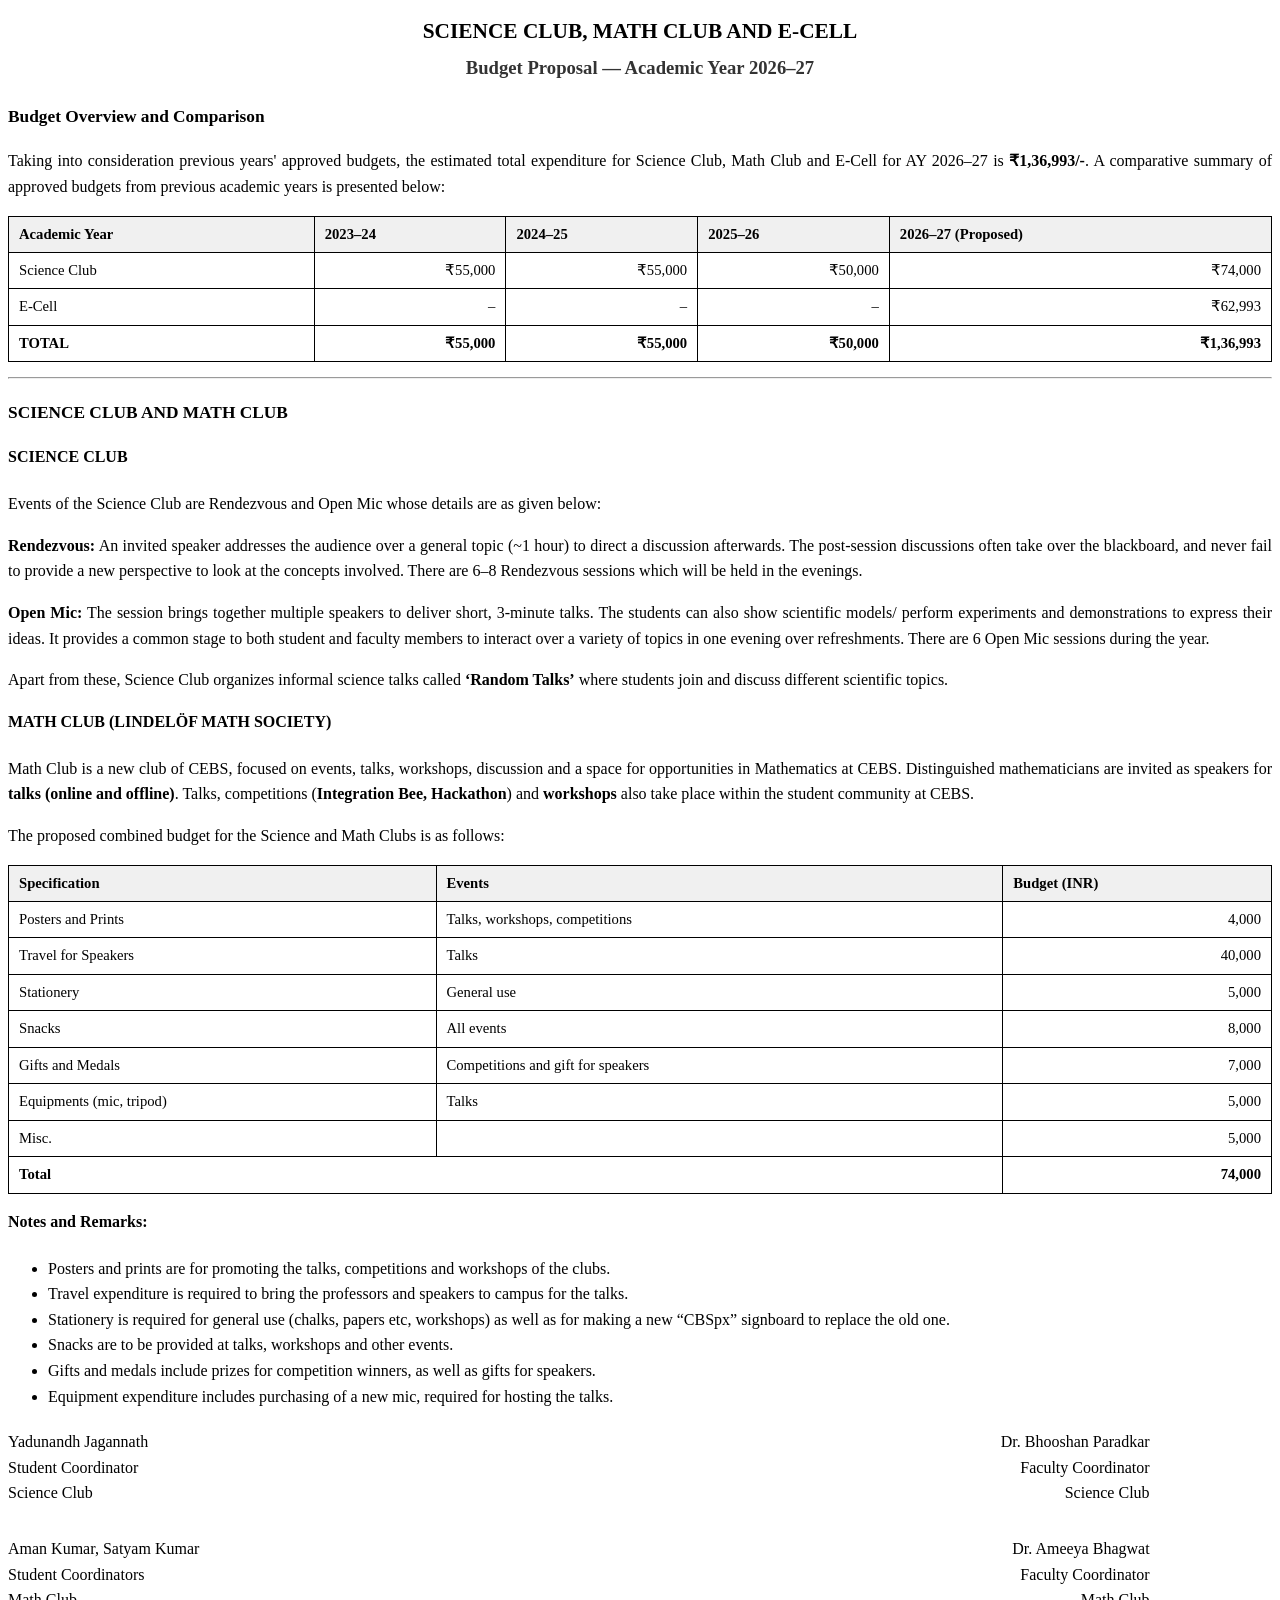
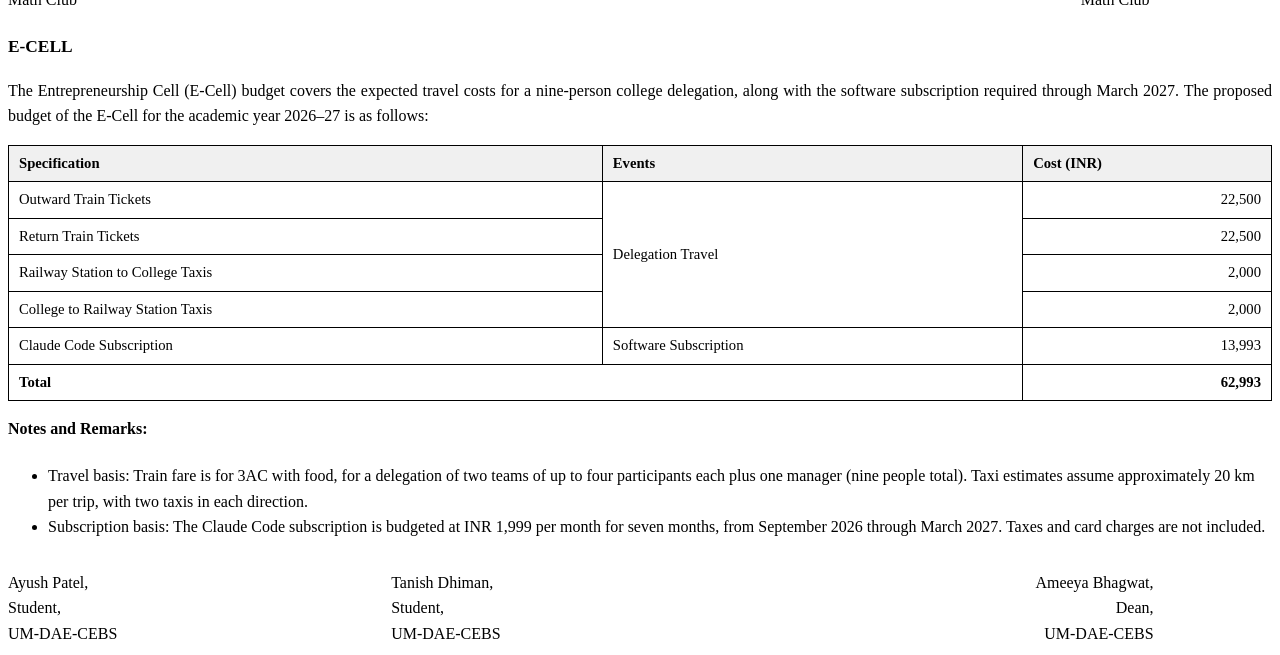
<file: Science and E-Cell 2026-27.html>
<!DOCTYPE html>
<html>
<head>
<meta charset="utf-8">
<style>
@page { size: A4; margin: 2cm; }
body { font-family: 'Times New Roman', serif; font-size: 12pt; line-height: 1.6; color: #000; }
h1 { text-align: center; font-size: 16pt; margin-bottom: 5px; }
h2 { text-align: center; font-size: 14pt; margin-top: 0; color: #333; }
h3 { font-size: 13pt; margin-top: 20px; }
h4 { font-size: 12pt; margin-top: 15px; }
table { border-collapse: collapse; width: 100%; margin: 15px 0; }
th, td { border: 1px solid #000; padding: 6px 10px; text-align: left; font-size: 11pt; }
th { background-color: #f0f0f0; font-weight: bold; }
td.num { text-align: right; }
.total td { font-weight: bold; }
.note { font-size: 10pt; margin-top: 10px; }
p { text-align: justify; }
.sig { margin-top: 40px; }
.page-break { page-break-before: always; }
</style>
</head>
<body>

<h1>SCIENCE CLUB, MATH CLUB AND E-CELL</h1>
<h2>Budget Proposal &mdash; Academic Year 2026&ndash;27</h2>

<h3>Budget Overview and Comparison</h3>
<p>Taking into consideration previous years' approved budgets, the estimated total expenditure for Science Club, Math Club and E-Cell for AY 2026&ndash;27 is <b>&#8377;1,36,993/-</b>. A comparative summary of approved budgets from previous academic years is presented below:</p>

<table>
<tr><th>Academic Year</th><th>2023&ndash;24</th><th>2024&ndash;25</th><th>2025&ndash;26</th><th>2026&ndash;27 (Proposed)</th></tr>
<tr><td>Science Club</td><td class="num">&#8377;55,000</td><td class="num">&#8377;55,000</td><td class="num">&#8377;50,000</td><td class="num">&#8377;74,000</td></tr>
<tr><td>E-Cell</td><td class="num">&ndash;</td><td class="num">&ndash;</td><td class="num">&ndash;</td><td class="num">&#8377;62,993</td></tr>
<tr class="total"><td><b>TOTAL</b></td><td class="num"><b>&#8377;55,000</b></td><td class="num"><b>&#8377;55,000</b></td><td class="num"><b>&#8377;50,000</b></td><td class="num"><b>&#8377;1,36,993</b></td></tr>
</table>

<hr>

<h3>SCIENCE CLUB AND MATH CLUB</h3>

<h4>SCIENCE CLUB</h4>
<p>Events of the Science Club are Rendezvous and Open Mic whose details are as given below:</p>
<p><b>Rendezvous:</b> An invited speaker addresses the audience over a general topic (~1 hour) to direct a discussion afterwards. The post-session discussions often take over the blackboard, and never fail to provide a new perspective to look at the concepts involved. There are 6&ndash;8 Rendezvous sessions which will be held in the evenings.</p>
<p><b>Open Mic:</b> The session brings together multiple speakers to deliver short, 3-minute talks. The students can also show scientific models/ perform experiments and demonstrations to express their ideas. It provides a common stage to both student and faculty members to interact over a variety of topics in one evening over refreshments. There are 6 Open Mic sessions during the year.</p>
<p>Apart from these, Science Club organizes informal science talks called <b>&lsquo;Random Talks&rsquo;</b> where students join and discuss different scientific topics.</p>

<h4>MATH CLUB (LINDEL&Ouml;F MATH SOCIETY)</h4>
<p>Math Club is a new club of CEBS, focused on events, talks, workshops, discussion and a space for opportunities in Mathematics at CEBS. Distinguished mathematicians are invited as speakers for <b>talks (online and offline)</b>. Talks, competitions (<b>Integration Bee, Hackathon</b>) and <b>workshops</b> also take place within the student community at CEBS.</p>

<p>The proposed combined budget for the Science and Math Clubs is as follows:</p>

<table>
<tr><th>Specification</th><th>Events</th><th>Budget (INR)</th></tr>
<tr><td>Posters and Prints</td><td>Talks, workshops, competitions</td><td class="num">4,000</td></tr>
<tr><td>Travel for Speakers</td><td>Talks</td><td class="num">40,000</td></tr>
<tr><td>Stationery</td><td>General use</td><td class="num">5,000</td></tr>
<tr><td>Snacks</td><td>All events</td><td class="num">8,000</td></tr>
<tr><td>Gifts and Medals</td><td>Competitions and gift for speakers</td><td class="num">7,000</td></tr>
<tr><td>Equipments (mic, tripod)</td><td>Talks</td><td class="num">5,000</td></tr>
<tr><td>Misc.</td><td></td><td class="num">5,000</td></tr>
<tr class="total"><td colspan="2"><b>Total</b></td><td class="num"><b>74,000</b></td></tr>
</table>

<h4>Notes and Remarks:</h4>
<ul>
<li>Posters and prints are for promoting the talks, competitions and workshops of the clubs.</li>
<li>Travel expenditure is required to bring the professors and speakers to campus for the talks.</li>
<li>Stationery is required for general use (chalks, papers etc, workshops) as well as for making a new &ldquo;CBSpx&rdquo; signboard to replace the old one.</li>
<li>Snacks are to be provided at talks, workshops and other events.</li>
<li>Gifts and medals include prizes for competition winners, as well as gifts for speakers.</li>
<li>Equipment expenditure includes purchasing of a new mic, required for hosting the talks.</li>
</ul>

<div style="margin-top: 20px;">
<div style="display: inline-block; width: 45%;">
Yadunandh Jagannath<br>Student Coordinator<br>Science Club
</div>
<div style="display: inline-block; width: 45%; text-align: right;">
Dr. Bhooshan Paradkar<br>Faculty Coordinator<br>Science Club
</div>
</div>

<div style="margin-top: 30px;">
<div style="display: inline-block; width: 45%;">
Aman Kumar, Satyam Kumar<br>Student Coordinators<br>Math Club
</div>
<div style="display: inline-block; width: 45%; text-align: right;">
Dr. Ameeya Bhagwat<br>Faculty Coordinator<br>Math Club
</div>
</div>

<div class="page-break"></div>

<h3>E-CELL</h3>
<p>The Entrepreneurship Cell (E-Cell) budget covers the expected travel costs for a nine-person college delegation, along with the software subscription required through March 2027. The proposed budget of the E-Cell for the academic year 2026&ndash;27 is as follows:</p>

<table>
<tr><th>Specification</th><th>Events</th><th>Cost (INR)</th></tr>
<tr><td>Outward Train Tickets</td><td rowspan="4">Delegation Travel</td><td class="num">22,500</td></tr>
<tr><td>Return Train Tickets</td><td class="num">22,500</td></tr>
<tr><td>Railway Station to College Taxis</td><td class="num">2,000</td></tr>
<tr><td>College to Railway Station Taxis</td><td class="num">2,000</td></tr>
<tr><td>Claude Code Subscription</td><td>Software Subscription</td><td class="num">13,993</td></tr>
<tr class="total"><td colspan="2"><b>Total</b></td><td class="num"><b>62,993</b></td></tr>
</table>

<h4>Notes and Remarks:</h4>
<ul>
<li>Travel basis: Train fare is for 3AC with food, for a delegation of two teams of up to four participants each plus one manager (nine people total). Taxi estimates assume approximately 20 km per trip, with two taxis in each direction.</li>
<li>Subscription basis: The Claude Code subscription is budgeted at INR 1,999 per month for seven months, from September 2026 through March 2027. Taxes and card charges are not included.</li>
</ul>

<div style="margin-top: 30px;">
<div style="display: inline-block; width: 30%;">
Ayush Patel,<br>Student,<br>UM-DAE-CEBS
</div>
<div style="display: inline-block; width: 30%;">
Tanish Dhiman,<br>Student,<br>UM-DAE-CEBS
</div>
<div style="display: inline-block; width: 30%; text-align: right;">
Ameeya Bhagwat,<br>Dean,<br>UM-DAE-CEBS
</div>
</div>

</body>
</html>
</file>
